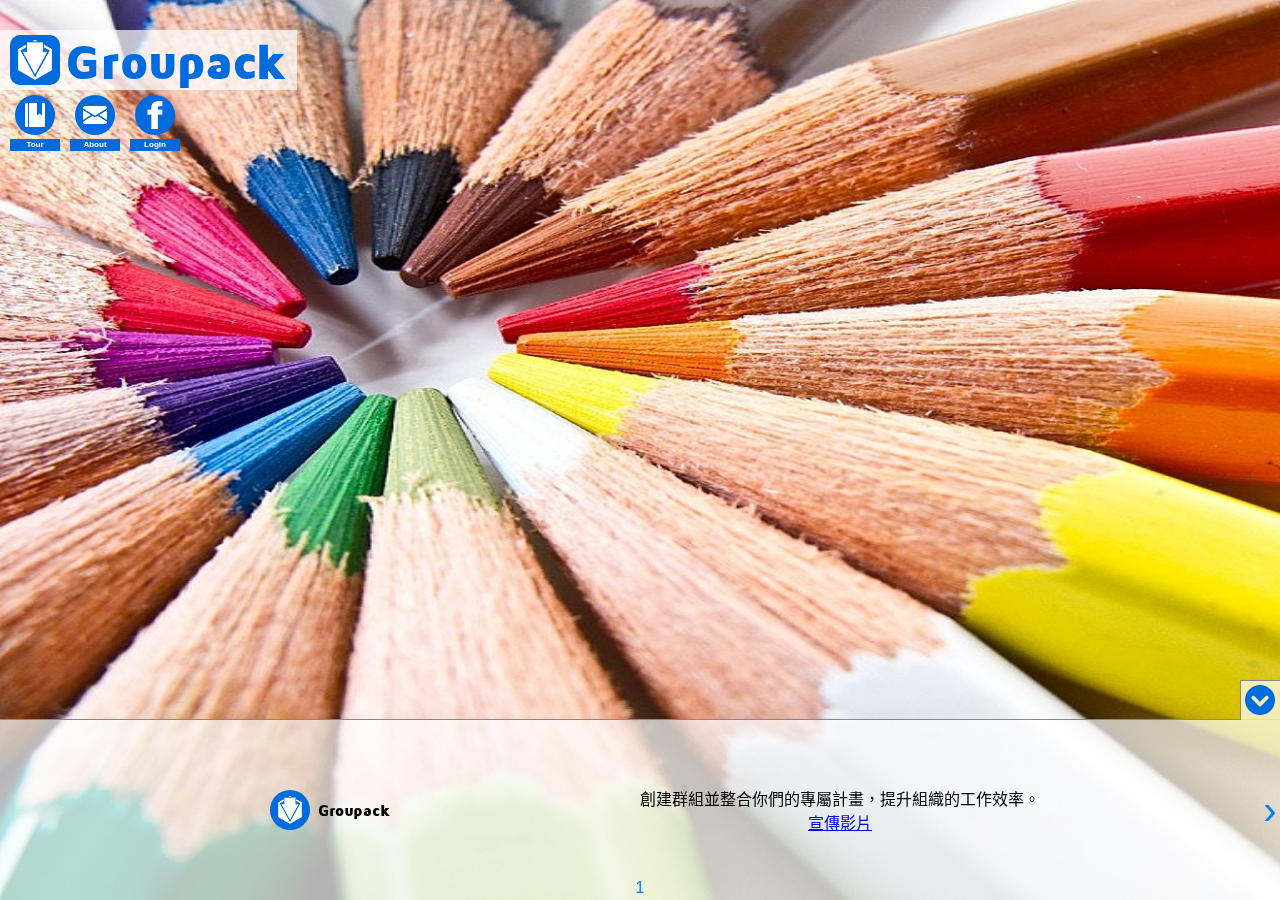
<file: index.html>
<!DOCTYPE html>
<html lang="zh-TW">
<head>
	<meta charset="utf-8">
	<meta name="viewport" content="width=device-width, initial-scale=1.0, user-scalable=no, minimum-scale=1.0, maximum-scale=1.0"/>
	<link rel="stylesheet" href="./css/index.css">
	<link rel="stylesheet" href="./css/wrapper.css">
	<link rel="stylesheet" href="./css/nav.css">
	<link rel="stylesheet" href="./css/tag.css">
	<link rel="stylesheet" href="./css/FixedHeader.css">
	<link rel="stylesheet" href="./css/SharingWithGroup.css">
	<link rel="stylesheet" href="./css/Group_Board.css">
	<link rel="stylesheet" href="./css/Setfont.css">
	<link rel="shortcut icon" type="image/x-icon" href="Image/groupack_logo.ico">
	<link rel="Bookmark" type="image/x-icon" href="Image/groupack_logo.ico">
	<title>Groupack</title>
	<script>
		(function(){  // 檢查使用者是否登入
			var a = localStorage.FB_id || null;
			if( a === null ){  // 未登入：跳回首頁
				window.location.replace( './home.html' );
			}else{  // 已登入：載入頁面
				console.log( '已登入：'+a );
			}
		})();
	</script>
</head>
</style>
<body>
<article id="preloader" class="dom_hidden">
	<h3><img src="./Image/preloader.gif"><span></span></h3>
</article>
<div id="Timeline_NotificationArea" class="isotope">
	<div class="Timeline_NotificationArea_origin isotope">
		<div class="Timeline_NotificationArea_origin_content">
			<span role="timeline_g" t_gid="undefined">KDD Lab</span>
			<span role="timeline_w" t_wid="w1373988556668">#1</span>
		</div>
	</div>
	<div class="Timeline_Notification isotope">
		<div class="Timeline_Notification_icon">
			<img src="./Image/folder_y.png" width="30px">
		</div>
		<div class="Timeline_Notification_event">
			<span role="100000689016726">王梓憲</span>
			<span>刪除</span>
			<p>123</p>
		</div>
	</div>
</div>
<div id="Group_Board" class="isotope">
	<div class="Group_Board_header">
		<a class="co_a">&nbsp;</a>
		<div class="Group_Board_inf">
			<div class="Group_Board_inf_text"></div>
		</div>
		<div id="leave-group"></div>
		<div class="Group_Board_arrow">&nbsp;</div>
	</div>
	<div class="Group_Board_wrapper">
		<div class="Group_Board_container dom_hidden">
			<div id="Group_Board_area" class="dom_hidden"></div>
		</div>
	</div>
</div>
<div id="select_group_notify">
	<div class="select_group_notify_wrapper">
		<div class="select_group_notify_wrapper_icon">&nbsp;</div>
		<div class="select_group_notify_wrapper_area">
			<div class="select_group_notify_wrapper_show">test group</div>
			<div class="select_group_notify_wrapper_text">已被選擇。</div>
		</div>
	</div>
</div>
<div id="card_wrapper_background" class="dom_hidden"></div>
<div id="card_wrapper" class="dom_hidden">
	<div class="folders_manager_area">
		<div class="folders_manager_addcard">
			<a class="co_a addcard" href="#inline_folders_manager_addcard" onclick="show_addcard()">&nbsp;</a>
			<div class="folders_manager_addcard_icon"></div>
			<div class="folders_manager_addcard_text">新增 Card</div>
		</div>
		<div class="folders_manager_modifyfolder">
			<a class="co_a modifyfolder" href="#inline_folders_manager_modifyfolder" onclick="show_modifyfolder()">&nbsp;</a>
			<div class="folders_manager_modifyfolder_icon"></div>
			<div class="folders_manager_modifyfolder_text">修改 Folder</div>
		</div>
	</div>
	<div class="cards_area dom_hidden">
		<div class="cards_area_header dom_hidden">
			<div class="cards_area_header_left">
				<a class="show_cards_area">&nbsp;</a>
				<div>
					<div class="cards_area_header_icon"></div>
					<div class="cards_area_header_text">F1</div>
				</div>
			</div>
			<div class="cards_area_header_right">
				<div class="cards_area_header_leave" style="margin-right: 10px;">
					<a id="cards_area_leave" class="co_a">&nbsp;</a>
					<div class="cards_area_leave_icon">離開</div>
				</div>
				<div class="cards_area_header_manager">
					<a id="cards_area_manager" class="co_a folders_manager_area_on">&nbsp;</a>
					<div class="cards_area_manager_icon">動作</div>
				</div>
			</div>
		</div>
		<div class="w-tag-search">
			<input type="input" placeholder="標籤搜尋..." id="tag-search" value="">
		</div>
		<div id="inline_workspace_cards" class="workspace_cards">
			<div class="workspace_cards_folder_comment_inf">
				<span></span>
			</div>
		</div>
	</div>
</div>
<!--    leftmost: 返回首頁 ,  rightmost: 功能選單    -->
<div id="fiexd-header">
	<div class="search-again">
		<div class="box">
			<input id="search-box" type="input" placeholder="按下 Enter 即可進行搜尋">
		</div>
		<div class="leave chinese">取消</div>
	</div>
	<div id="headNav">	
		<table>
			<tbody>
				<tr>
					<td align="left" class="left">
						<div class="left_area">
							<a class="co_a" href="javascript: void(0);" title="Home" onclick="javascript:back_homepage();return false;"></a>
							<div class="left_home">
								<div class="_home">&nbsp;</div>
								<div class="_home_arrow">‹</div>
							</div>
							<div class="_home_text">Groupack</div>				
						</div>
					</td>
					<td align="center" class="center"></td>
					<td align="right" class="right">
						<div class="right_slider">
							<div id="logout"></div>
							<div id="search-again-btn"></div>
						</div>
					</td>
				</tr>
			</tbody>
		</table>
	</div>
</div>
<!--	left：群組 , middle：登入狀態 , right：搜尋框    -->
<div id="nav" style="display: block;">
	<ul class="navigation">
		<li _nav="Group">
			<div class="nav_main">
				<a href="javascript: void(0);" title="顯示 群組"><div class="co_a nav_main_group"></div></a>
				<div id="group_notificationCountArea">
					<span>0</span>
				</div>
			</div>
		</li>
		<li _nav="Folder">
			<div class="nav_main">
				<a href="javascript: void(0);" title="進入 工作空間"><div id="gotofolders" class="co_a icon-Folder"></div></a>
			</div>
		</li>
		<li _nav="TopicMap">
			<div class="nav_main">
				<a href="javascript: void(0);" title="進入 主題地圖"><div class="co_a icon-TopicMap"></div></a>
			</div>
		</li>
		<li _nav="SearchProcess">
			<div class="nav_main">
				<a href="javascript: void(0);" title="進入 搜尋歷程"><div class="co_a icon-SearchProcess"></div></a>
			</div>
		</li>
	</ul>
</div> 
<div id="nav_bg" >  </div>
<div id="wrapper">
	<div class="container">
		<div id="showtopic">
			<div class="showtopic_span">Topic : <div></div></div>
		</div>
		<!-- AnonymousRecommand 介面  edit by chenchen-->
		<div id=recommand_area class=dom_hidden> 
			<div id=recommand_header>
				<div id=recommand_title>
					來自群組&nbsp;'Team Groupack'&nbsp;的推薦
				</div>
				<div id=recommand_user_icon title='希望加入此群組'>
				</div>
			</div>
			<div id=recommand_user_area class=dom_hidden>
				<div>
					<img title="張家誠" src="https://graph.facebook.com/1346767460/picture" width="35px">
					<div>&nbsp;張家誠&nbsp;擅長收集&nbsp;&nbsp;<b>'千頌伊'</b>&nbsp;&nbsp;的資訊</div>
					<div id='button_wrapper'> <button>邀請組成合作團隊</button> </div>
				</div>
				<div>
					<img title="陳尚佑" src="https://graph.facebook.com/100000211046486/picture" width="35px">
					<div>&nbsp;陳尚佑&nbsp;擅長收集&nbsp;&nbsp;<b>'都敏君教授'</b>&nbsp;&nbsp;的資訊</div>
					<div id='button_wrapper'> <button>邀請組成合作團隊</button> </div>
				</div>
				<div>
					<img title="王梓憲" src="https://graph.facebook.com/100000689016726/picture" width="35px">
					<div>&nbsp;王梓憲&nbsp;擅長收集&nbsp;&nbsp;<b>'韓國辣雞翅'</b>&nbsp;&nbsp;的資訊</div>
					<div id='button_wrapper'> <button>邀請組成合作團隊</button> </div>
				</div>
				<div>
					<img title="林弘緯" src="https://graph.facebook.com/100000627004345/picture" width="35px">
					<div>&nbsp;林弘緯&nbsp;擅長收集&nbsp;&nbsp;<b>'韓劇'</b>&nbsp;&nbsp;的資訊</div>
					<div id='button_wrapper'> <button>邀請組成合作團隊</button> </div>
				</div>
				<div>
					<img title="Zih Syuan Wang" src="https://graph.facebook.com/100000272725914/picture" width="35px">
					<div>&nbsp;Zih Syuan Wang&nbsp;擅長收集&nbsp;&nbsp;<b>'繼承者們'</b>&nbsp;&nbsp;的資訊</div>
					<div id='button_wrapper'> <button>邀請組成合作團隊</button> </div>
				</div>
				<div>
					<img title="Groupack user" src="https://graph.facebook.com/100000515007345/picture" width="35px">
					<div>&nbsp;Groupack user&nbsp;擅長收集&nbsp;&nbsp;<b>'外星人'</b>&nbsp;&nbsp;的資訊</div>
					<div id='button_wrapper'> <button>邀請組成合作團隊</button> </div>
				</div>
			</div>
			<button id=swipe_left class=recommand_slider>
				<
			</button>
			<button id=swipe_right class=recommand_slider>
				>
			</button>	
			<div id=Rslider class=swipe>
				<div id=Rslider_wrap class=swipe-wrap> 
					<div>
						<div id=recommand_result_title > 都敏君原來是火星人 =口='' </div>
						<div id=recommand_result_content > ...根據目擊證人指出曾經看過都教授飛向火星，造成都教授身分之迷再度引起關注...根據報導，NASA終於證實火星上面就是都敏君教授的第二個家，...不過督教授矢口否認，堅持水星才是他唯一的家... </div>
						<div id=recommand_result_url > www.deviantart.com/ </div>
					</div>
					<div>
						<div id=recommand_result_title> 千頌伊其實很討厭台灣啤酒!? </div>
						<div id=recommand_result_content>〔社會中心／台中報導〕 韓劇《來自星星的你》超夯，女主角千頌伊最愛的炸雞與啤酒也跟著受到歡迎，台中逢甲商圈中的一間韓式炸雞店因此客人暴增，卻也 ... </div>
						<div id=recommand_result_url> en.wikipedia.org/wiki/DA </div>
					</div>
					<div>
						<div id=recommand_result_title> 張律師在遇見都教授後，身價突然暴漲 </div>
						<div id=recommand_result_content> ...據謠傳張律師自從四十年前受到督教授的幫助後，就更懂得理財的概念，大舉收購首爾土地，目前身價上看是十二億，據說台北帝寶也有張律師的股份...... </div>
						<div id=recommand_result_url> www.da.org.za/ </div>
					</div>
				</div>
			</div>
		</div>
		<!-- AnonymousRecommand 介面  edit by chenchen-->
		<div id="portfolio_wrapper1" class="isotope" style="position: relative;">
			<div id="loading">
				<img src="./Image/loading.gif">網頁載入中，請稍候‧‧‧
			</div>
		</div>
		<div id="portfolio_wrapper2" class="isotope" style="position: relative;display: none;">
			<div id="loading">
				<img src="./Image/loading.gif">網頁載入中，請稍候‧‧‧
			</div>
		</div>
		<div class="page_btn_area1">
			<div class="show_page_btn"><input id="1" class="page_btn page_btn_now page_btn_1" name="search" type="button" value="1"/></div>
			<div class="show_page_btn"><input id="2" class="page_btn" name="search" type="button" value="2"/></div>
			<div class="show_page_btn"><input id="3" class="page_btn" name="search" type="button" value="3"/></div>
			<div class="show_page_btn"><input id="4" class="page_btn" name="search" type="button" value="4"/></div>
			<div class="show_page_btn"><input id="5" class="page_btn" name="search" type="button" value="5"/></div>
			<div class="show_page_btn"><input id="6" class="page_btn page_btn_next" name="search" type="button" value="››"/></div>
		</div>
		<div class="page_btn_area2 dom_hidden">
			<div class="show_page_btn"><input id="1" class="page_btn page_btn_pre" name="search" type="button" value="‹‹"/></div>
			<div class="show_page_btn"><input id="6" class="page_btn page_btn_6" name="search" type="button" value="6"/></div>
			<div class="show_page_btn"><input id="7" class="page_btn" name="search" type="button" value="7"/></div>
			<div class="show_page_btn"><input id="8" class="page_btn" name="search" type="button" value="8"/></div>
			<div class="show_page_btn"><input id="9" class="page_btn" name="search" type="button" value="9"/></div>
			<div class="show_page_btn"><input id="10" class="page_btn" name="search" type="button" value="10"/></div>
		</div>
	</div>
</div>
<div id="timeline_wrapper" class="dom_hidden" card_remove="" folder_remove="" workspace_remove="">
	<div class="timeline_select_container">
		<div class="timeline_select_column">
			<div class="timeline_select_column_inf">群組</div>
			<select id="timeline_select_column_g">
				<option T_gID="all">全部</option>
			</select>
		</div>
		<div class="timeline_select_column">
			<div class="timeline_select_column_inf">工作空間</div>
			<select id="timeline_select_column_w">
				<option T_wID="all">全部</option>
			</select>
		</div>
		<div class="timeline_select_column">
			<div class="timeline_select_column_inf">資料夾</div>
			<select id="timeline_select_column_f">
				<option T_fID="all">全部</option>
			</select>
		</div>
		<div class="timeline_select_column">
			<div class="timeline_select_column_inf">使用者</div>
			<select id="timeline_select_column_user">
				<option role="all">全部</option>
			</select>
		</div>
	</div>
	<div class="container">
		<div class="timeline_column">
		</div>
	</div>
</div>
<!--    Group 介面    -->
<article id="group-box" style="display: none;">
	<section>
		<header>
			<div class="title chinese">選擇群組</div>
			<div id="group-box_add" class="chinese" onclick="showAddGroup(); return false;">新增</div>
			<div id="group-box_leave" class="chinese">離開</div>
		</header>
		<article>
			<div class="wrapper">
				<section id="group-user">
					<header>您所在的群組</header>
					<div class="group-item">
						<div class="name">group1</div>
						<div class="edit">&nbsp;</div>
					</div>
					<div class="group-item">
						<div class="name">group2</div>
						<div class="edit">&nbsp;</div>
					</div>
				</section>
				<section id="group-all">
					<header>公開的群組</header>
					<input type="input" placeholder="群組搜尋..." id="group-search" value="">
				</section>
			</div>
		</article>
	</section>
</article>
<!--   新增群組 介面    -->
<div id="addgroup_background" style="display: none;"></div>
<div id="addgroup" style="display: none;">
	<section>
		<header>
			<div class="title chinese">新增群組</div>
			<div id="addgroup-submit" class="chinese">提交</div>
			<div id="addgroup-back" class="chinese dom_hidden">返回</div>
			<div id="addgroup-leave" class="chinese">離開</div>
		</header>
		<article level="1">
			<section class="addgroup-name">
				<div class="text chinese">名稱</div>
				<input id="group-name" type="input">
			</section>
			<section class="addgroup-status">
				<div class="text chinese">狀態</div>
				<div class="addgroup-btn" style="top: 14px;">
					<a class="co_a" id="addgroup_btn">&nbsp;</a>
					<div class="status-left chinese activated">公開</div>
					<div class="status-right chinese">隱藏</div>
				</div>
			</section>
			<section class="addgroup-action">
				<div class="text chinese">成員</div>
				<div class="addgroup-add">
					<a class="co_a addmember_add">&nbsp;</a>
					<div class="icon">&nbsp;</div>
					<div class="text">加入</div>
				</div>
			</section>
			<section class="addgroup-member">
				<div id="addgroup-member-area" class="delete-able">
					<!--   選擇的成員顯示於此   -->
				</div>
			</section>
		</article>
		<article level="2" class="dom_hidden">
			<form method="post" action="">
				<fieldset>
					<input type="input" placeholder="搜尋..." id="live-search-filter1" value="">
				</fieldset>
				<!--   選擇的成員顯示於此   -->
				<div class="checkgroup_members_container_item">
					<div class="checkgroup_members_container_itemText" role="1496775442">Alice Shih</div>
				</div>
			</form>
		</article>
	</section>
</div>
<!--   編輯群組 介面    -->
<div id="checkgroup_background" style="display: none;"></div>
<div id="checkgroup" style="display: none;">
	<section>
		<header>
			<div class="title chinese">編輯群組</div>
			<div id="checkgroup-submit" class="chinese">提交</div>
			<div id="checkgroup-back" class="chinese dom_hidden">返回</div>
			<div id="checkgroup-back-keeper" class="chinese dom_hidden">返回</div>
			<div id="checkgroup-leave" class="chinese">離開</div>
		</header>
		<article level="1">
			<section class="checkgroup-status">
				<div class="text chinese">狀態</div>
				<div class="checkgroup-btn" style="top: 14px;">
					<a class="co_a" id="checkgroup_btn">&nbsp;</a>
					<div class="status-left chinese activated">公開</div>
					<div class="status-right chinese">隱藏</div>
				</div>
			</section>
			<section class="checkgroup-status" style="padding-top: 0;">
				<input type="input" placeholder="修改群組名稱" id="revise-g-name" value="">
			</section>	
			<section class="checkgroup-action">
				<div class="text chinese">管理者</div>
				<div class="checkgroup-add">
					<a class="co_a addkeeper_add">&nbsp;</a>
					<div class="icon">&nbsp;</div>
					<div class="text">加入</div>
				</div>
			</section>
			<section class="checkgroup-member">
				<div id="checkgroup-keeper-area" class="delete-able">
					<!--   選擇的成員顯示於此   -->
					<a class="co_a" id="100000689016726" role="100000689016726" href="javascript:;" title="王梓憲"><img class="temp_" src="https://graph.facebook.com/100000689016726/picture" width="40px"></a>
				</div>
			</section>
			<section class="checkgroup-action">
				<div class="text chinese">成員</div>
				<div class="checkgroup-add">
					<a class="co_a addmember_add">&nbsp;</a>
					<div class="icon">&nbsp;</div>
					<div class="text">加入</div>
				</div>
			</section>
			<section class="checkgroup-member">
				<div id="checkgroup-member-area" class="delete-able">
					<!--   選擇的成員顯示於此   -->
					<a class="co_a" id="100000689016726" role="100000689016726" href="javascript:;" title="王梓憲"><img class="temp_" src="https://graph.facebook.com/100000689016726/picture" width="40px"></a>
				</div>
			</section>
			<div>
				<div id="checkgroup-depart">離開群組</div>
				<div id="checkgroup-delete">刪除群組</div>
			</div>
		</article>
		<article level="2" class="dom_hidden">
			<form method="post" action="">
				<fieldset>
					<input type="text" placeholder="搜尋..." id="live-search-filter2" value="">
				</fieldset>
				<!--   選擇的成員顯示於此   -->
				<div class="checkgroup_members_container_item">
					<div class="checkgroup_members_container_itemText" role="1496775442">Alice Shih</div>
				</div>
			</form>
		</article>
		<article level="3" class="dom_hidden">
			<!--   選擇的成員顯示於此   -->
			<div class="checkgroup_members_container_item">
				<div class="checkgroup_members_container_itemText" role="1496775442">Alice Shih</div>
			</div>
		</article>
	</section>
</div>
<!--   群組共享 介面    -->
<div id="sharing_with_group_background" class="dom_hidden"></div>
<div id="sharing_with_group" class="dom_hidden">
	<div class="sharing_with_group_wrapper">
		<div class="sharing_with_group_header">
			<div class="title chinese">選擇資料夾</div>
			<div class="submit chinese">提交</div>
			<div class="leave chinese">離開</div>
		</div>
		<div class="sharing-tagSection">
			<div class="box">
				<input id="usertags" type="text" placeholder="加上標籤，並以「,」分隔">
			</div>
		</div>
	</div>
</div>
<!--    WorkSpace 介面    -->
<div id="myWorkspace" class="workspace dom_hidden">
	<div class="workspace_container">
		<div class="workspace_columns isotope">
			<div class="workspace_title_inf">
				<div class="workspace_title_inf_icon">&nbsp;</div>
				<span>test</span>
			</div>
			<div class="workspace_comment_inf">→&nbsp;
				<span>
				</span>
			</div>
			<div class="workspace_title_icon w_search" title="搜尋 Folder" style="display: none;"></div>
			<div class="workspace_title_icon w_engine" title="管理 Workspace">
				<div class="workspace_manager_area">
					<div class="workspace_manager_addfolder">
						<a class="co_a addfolder" href="#inline_workspace_manager_addfolder">&nbsp;</a>
						<div class="workspace_manager_addfolder_icon"></div>
						<div class="workspace_manager_addfolder_text">新增 Folder</div>
					</div>
					<div class="workspace_manager_modifyworkspace">
						<a class="co_a modifyworkspace" href="#inline_workspace_manager_modifyworkspace">&nbsp;</a>
						<div class="workspace_manager_modifyworkspace_icon"></div>
						<div class="workspace_manager_modifyworkspace_text">修改 Workspace</div>
					</div>
				</div>
			</div>
			<div id="delete_workspace" class="workspace_title_icon w_goaway" title="離開 WorkSpace"></div>
			<div class="workspace_user">
				<div class="workspace_user_name" role=""></div>
				<span> 創建於 </span>
				<span role="time"></span>
			</div>
		</div>
	</div>
</div>
<div style="display: none;">    <!-- 新增 Folder -->
	<div id="inline_workspace_manager_addfolder">
		<div class="inline_folder_header">
			<div class="inline_folder_header_icon"></div>
			<div class="inline_folder_header_name">新增 Folder</div>
		</div>
		<div class="inline_folder_wrapper">
			<div class="inline_folder_wrapper_name">
				<div class="inline_folder_wrapper_text">名稱：</div>
				<div class="inline_folder_wrapper_input">
					<input id="inline_folder_wrapper_name" type="text">
				</div>
			</div>
			<div class="inline_folder_wrapper_comment">
				<div class="inline_folder_wrapper_text">描述：</div>
				<div class="inline_folder_wrapper_input">
					<input id="inline_folder_wrapper_comment" type="text" placeholder="可留空">
				</div>
			</div>
			<div class="inline_folder_wrapper_submit">
				<input type="button" value="確定">
			</div>
		</div>
	</div>
</div>
<div style="display: none;">    <!-- 新增 Card -->
	<div id="inline_folders_manager_addcard">
		<div class="inline_card_header">
			<div class="inline_card_header_icon"></div>
			<div class="inline_card_header_name">新增 Card</div>
		</div>
		<div class="inline_card_wrapper">
			<div class="inline_card_wrapper_name">
				<div class="inline_card_wrapper_text">名稱：</div>
				<div class="inline_card_wrapper_input">
					<input id="inline_card_wrapper_name" type="text">
				</div>
			</div>
			<div class="inline_card_wrapper_comment">
				<div class="inline_card_wrapper_text">描述：</div>
				<div class="inline_card_wrapper_input">
					<input id="inline_card_wrapper_comment" type="text" placeholder="可留空">
				</div>
			</div>
			<div class="inline_card_wrapper_url">
				<div class="inline_card_wrapper_text">網址：</div>
				<div class="inline_card_wrapper_input">
					<input id="inline_card_wrapper_url" type="text">
				</div>
			</div>
			<div class="inline_card_wrapper_submit">
				<input type="button" value="確定">
			</div>
		</div>
	</div>
</div>
<div style="display: none;">    <!-- 修改 Folder -->
	<div id="inline_folders_manager_modifyfolder">
		<div class="inline_modifyfolder_header">
			<div class="inline_modifyfolder_header_icon"></div>
			<div class="inline_modifyfolder_header_name">修改 Folder</div>
		</div>
		<div class="inline_modifyfolder_wrapper">
			<div class="inline_modifyfolder_wrapper_name">
				<div class="inline_modifyfolder_wrapper_text">名稱：</div>
				<div class="inline_modifyfolder_wrapper_input">
					<input id="inline_modifyfolder_wrapper_name" type="text">
				</div>
			</div>
			<div class="inline_modifyfolder_wrapper_comment">
				<div class="inline_modifyfolder_wrapper_text">描述：</div>
				<div class="inline_modifyfolder_wrapper_input">
					<input id="inline_modifyfolder_wrapper_comment" type="text" placeholder="可留空">
				</div>
			</div>
			<div class="inline_modifyfolder_wrapper_submit">
				<input type="button" value="完成">
			</div>
			<div class="inline_modifyfolder_wrapper_delect">
				<input type="button" value="刪除 Folder">
			</div>
		</div>
	</div>
</div>
<div style="display: none;">    <!-- 修改 card-->
	<div id="inline_workspace_cards_position_modifycard">
		<div class="inline_modifycard_header">
			<div class="inline_modifycard_header_icon"></div>
			<div class="inline_modifycard_header_name">修改 Card</div>
		</div>
		<div class="inline_modifycard_wrapper">
			<div class="inline_modifycard_wrapper_name">
				<div class="inline_modifycard_wrapper_text">名稱：</div>
				<div class="inline_modifycard_wrapper_input">
					<input id="inline_modifycard_wrapper_name" type="text">
				</div>
			</div>
			<div class="inline_modifycard_wrapper_comment">
				<div class="inline_modifycard_wrapper_text">內容：</div>
				<div class="inline_modifycard_wrapper_input">
					<input id="inline_modifycard_wrapper_comment" type="text">
				</div>
			</div>
			<div class="inline_modifycard_wrapper_url">
				<div class="inline_modifycard_wrapper_text">URL：</div>
				<div class="inline_modifycard_wrapper_input">
					<input id="inline_modifycard_wrapper_url" type="text">
				</div>
			</div>
			<div class="inline_modifycard_wrapper_submit">
				<input type="button" value="完成">
			</div>
			<div class="inline_modifycard_wrapper_delect">
				<input type="button" value="刪除 Card">
			</div>
		</div>
	</div>
</div>
<!--    Footer 介面    -->
<div id="under-footer" class="dom_hidden">
	<div id="footer" style="padding-top: 10px;">
		<h4>Groupack</h4>
		<font size="0.5em">Powered By Groupack Team © Copyright 2013</font>
	</div>
	<div id="scroll-top-top" class="dom_hidden"><a class="co_a" title="scroll top"></a></div>
</div>
<!--    Folders 介面    -->
<article id="folder-box" style="display: none;">
	<section>
		<header>
			<div class="title chinese">工作空間</div>
			<div id="folder-box_add" class="chinese"><a class="co_a addfolder" href="#inline_workspace_manager_addfolder" style="position: absolute;top: 0;left: 0;width: 100%;height: 100%;">&nbsp;</a>新增</div>
			<div id="folder-box_leave" class="chinese">離開</div>
		</header>
		<article>
			<div class="wrapper">
				<div class="workspace_columns isotope">	
					<div class="workspace_four_column" id="f1389682135627" sid="20140405_122143">
						<div class="workspace_folders_title">&nbsp;</div>
						<div class="workspace_folders_title_icon f_engine" title="管理 folder">動作</div>
						<div class="workspace_folders_manager_area">
							<div class="workspace_folders_manager_addcard">
								<a class="co_a addcard" href="#inline_folders_manager_addcard" onclick="show_addcard(this)">&nbsp;</a>
								<div class="workspace_folders_manager_addcard_icon"></div>
								<div class="workspace_folders_manager_addcard_text">新增 Card</div>
							</div>
							<div class="workspace_folders_manager_modifyfolder">
								<a class="co_a modifyfolder" href="#inline_folders_manager_modifyfolder" onclick="show_modifyfolder()">&nbsp;</a>
								<div class="workspace_folders_manager_modifyfolder_icon"></div>
								<div class="workspace_folders_manager_modifyfolder_text">修改 Folder</div>
							</div>
						</div>
						<div class="workspace_folders">
							<a class="co_a workspace_folder_area" href="javascript: void(0);">&nbsp;</a>
							<div class="workspace_folder_title_inf"><div class="workspace_folder_title_inf_text">f3</div></div>
							<div class="workspace_folder_comment_inf"><div class="workspace_folder_comment_inf_text">fff</div></div>
						</div>
						<div class="workspace_folders_user">
							<div class="workspace_folders_user_name" role="100000211046486">Chen ShangYo</div>
							<span> 創建於 </span>
							<span role="time">2014-01-14 14:48:55</span>
						</div>
					</div>
				</div>
			</div>
		</article>
	</section>
</article>
<!--  START: CSS    -->
	<link rel="stylesheet" href="./css/card.css">
	<link rel="stylesheet" href="./css/folder.css">
	<link rel="stylesheet" href="./css/workspace.css">
	<link rel="stylesheet" href="./css/group.css">
	<link rel="stylesheet" href="./css/timeline.css">
	<link rel="stylesheet" href="./css/new_folder.css">
	<link rel="stylesheet" href="./css/new_group.css">
	<link rel="stylesheet" href="./css/AnonymousRecommand.css">
	<link rel="stylesheet" href="./library/colorbox/source/colorbox.css">
	<link rel="stylesheet" href="./library/fancybox/source/jquery.fancybox.css">
	<link rel="stylesheet" href="./library/alertify/alertify.core.css">
	<link rel="stylesheet" href="./library/alertify/alertify.default.css">
<!--  END: CSS    -->
<!-- START: JS -->
	<script src="./library/jquery-2.1.0.min.js"></script>
	<script src="./library/fancybox/source/jquery.fancybox.pack.js"></script>
	<script src="./library/colorbox/jquery.colorbox.js"></script>
	<script src="./library/alertify/alertify.min.js"></script>
	<script src="./library/recommand_swipe.js"></script>
	<script src="./TopicMap/topic_map_func.js"></script> <!-- 順序一定要高於 group.js&index.js by chenchen -->
	<script src="./js/group.js"></script>
	<script src="./js/index.js"></script>
	<script src="./js/w-main.js"></script>
	<script src="./js/w-card.js"></script>
	<script src="./js/w-folder.js"></script>
	<script src="./js/sharing.js"></script>
	<script src="./js/AnonymousRecommand.js"></script> <!-- for AnonymousRecommand area, by chenchen -->
<div id="fb-root"></div>
<script>
  (function(d){
   var js, id = 'facebook-jssdk', ref = d.getElementsByTagName('script')[0];
   if (d.getElementById(id)) {return;}
   js = d.createElement('script'); js.id = id; js.async = true;
   js.src = "//connect.facebook.net/en_US/all.js";
   ref.parentNode.insertBefore(js, ref);
  }(document));
</script>
<!-- END -->
</body>
</html>
</file>
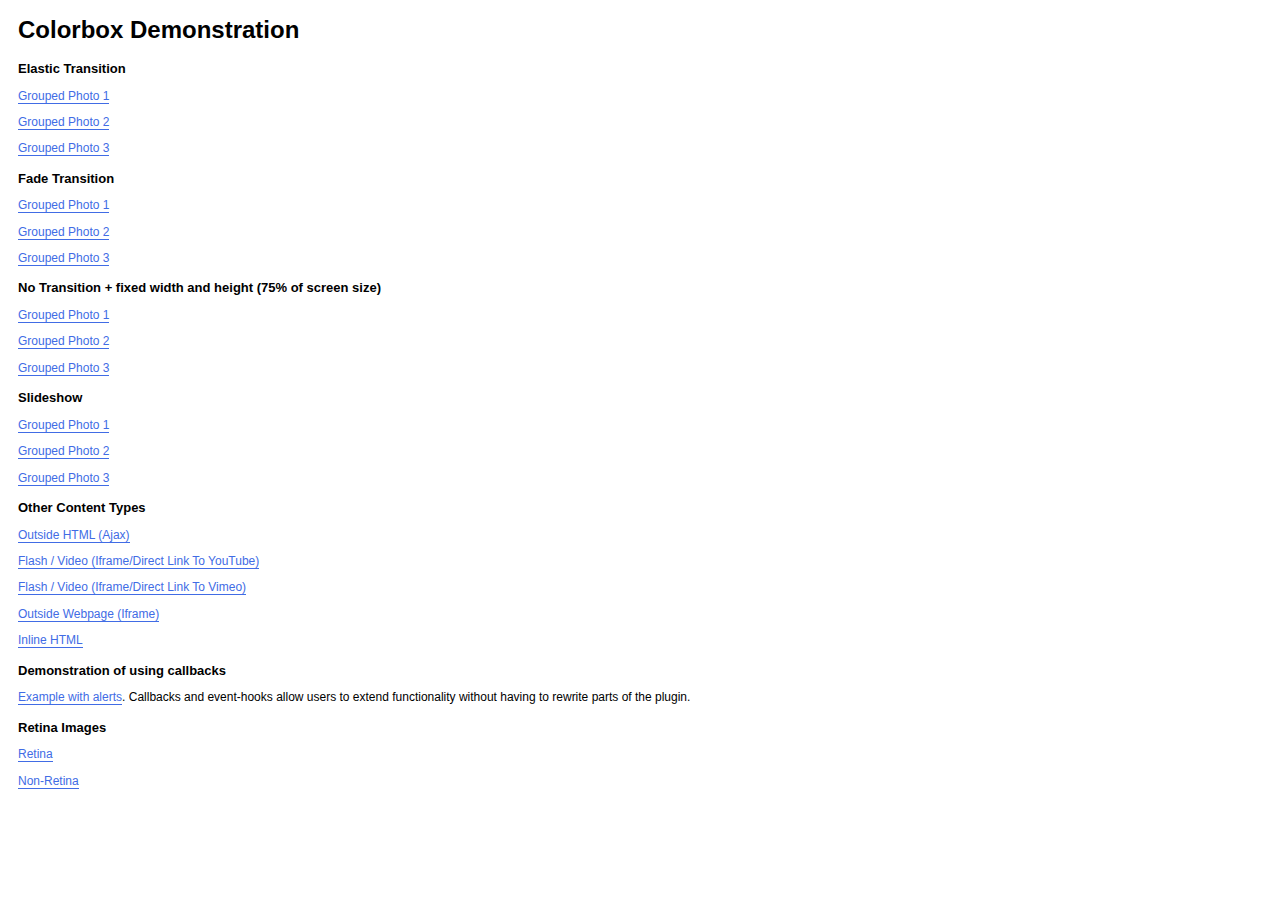
<file: colorbox/source/index.html>
<!DOCTYPE html>
<html>
	<head>
		<meta charset='utf-8'/>
		<title>Colorbox Examples</title>
		<style>
			body{font:12px/1.2 Verdana, sans-serif; padding:0 10px;}
			a:link, a:visited{text-decoration:none; color:#416CE5; border-bottom:1px solid #416CE5;}
			h2{font-size:13px; margin:15px 0 0 0;}
		</style>
		<link rel="stylesheet" href="colorbox.css" />
		<script src="https://ajax.googleapis.com/ajax/libs/jquery/1.9.1/jquery.min.js"></script>
		<script src="../jquery.colorbox.js"></script>
		<script>
			$(document).ready(function(){
				//Examples of how to assign the Colorbox event to elements
				$(".group1").colorbox({rel:'group1'});
				$(".group2").colorbox({rel:'group2', transition:"fade"});
				$(".group3").colorbox({rel:'group3', transition:"none", width:"75%", height:"75%"});
				$(".group4").colorbox({rel:'group4', slideshow:true});
				$(".ajax").colorbox();
				$(".youtube").colorbox({iframe:true, innerWidth:640, innerHeight:390});
				$(".vimeo").colorbox({iframe:true, innerWidth:500, innerHeight:409});
				$(".iframe").colorbox({iframe:true, width:"80%", height:"80%"});
				$(".inline").colorbox({inline:true, width:"50%"});
				$(".callbacks").colorbox({
					onOpen:function(){ alert('onOpen: colorbox is about to open'); },
					onLoad:function(){ alert('onLoad: colorbox has started to load the targeted content'); },
					onComplete:function(){ alert('onComplete: colorbox has displayed the loaded content'); },
					onCleanup:function(){ alert('onCleanup: colorbox has begun the close process'); },
					onClosed:function(){ alert('onClosed: colorbox has completely closed'); }
				});

				$('.non-retina').colorbox({rel:'group5', transition:'none'})
				$('.retina').colorbox({rel:'group5', transition:'none', retinaImage:true, retinaUrl:true});
				
				//Example of preserving a JavaScript event for inline calls.
				$("#click").click(function(){ 
					$('#click').css({"background-color":"#f00", "color":"#fff", "cursor":"inherit"}).text("Open this window again and this message will still be here.");
					return false;
				});
			});
		</script>
	</head>
	<body>
		<h1>Colorbox Demonstration</h1>
		<h2>Elastic Transition</h2>
		<p><a class="group1" href="../content/ohoopee1.jpg" title="Me and my grandfather on the Ohoopee.">Grouped Photo 1</a></p>
		<p><a class="group1" href="../content/ohoopee2.jpg" title="On the Ohoopee as a child">Grouped Photo 2</a></p>
		<p><a class="group1" href="../content/ohoopee3.jpg" title="On the Ohoopee as an adult">Grouped Photo 3</a></p>
		
		<h2>Fade Transition</h2>
		<p><a class="group2" href="../content/ohoopee1.jpg" title="Me and my grandfather on the Ohoopee">Grouped Photo 1</a></p>
		<p><a class="group2" href="../content/ohoopee2.jpg" title="On the Ohoopee as a child">Grouped Photo 2</a></p>
		<p><a class="group2" href="../content/ohoopee3.jpg" title="On the Ohoopee as an adult">Grouped Photo 3</a></p>
		
		<h2>No Transition + fixed width and height (75% of screen size)</h2>
		<p><a class="group3" href="../content/ohoopee1.jpg" title="Me and my grandfather on the Ohoopee.">Grouped Photo 1</a></p>
		<p><a class="group3" href="../content/ohoopee2.jpg" title="On the Ohoopee as a child">Grouped Photo 2</a></p>
		<p><a class="group3" href="../content/ohoopee3.jpg" title="On the Ohoopee as an adult">Grouped Photo 3</a></p>
		
		<h2>Slideshow</h2>
		<p><a class="group4"  href="../content/ohoopee1.jpg" title="Me and my grandfather on the Ohoopee.">Grouped Photo 1</a></p>
		<p><a class="group4"  href="../content/ohoopee2.jpg" title="On the Ohoopee as a child">Grouped Photo 2</a></p>
		<p><a class="group4"  href="../content/ohoopee3.jpg" title="On the Ohoopee as an adult">Grouped Photo 3</a></p>
		
		<h2>Other Content Types</h2>
		<p><a class='ajax' href="../content/ajax.html" title="Homer Defined">Outside HTML (Ajax)</a></p>
		<p><a class='youtube' href="http://www.youtube.com/embed/VOJyrQa_WR4?rel=0&amp;wmode=transparent">Flash / Video (Iframe/Direct Link To YouTube)</a></p>
		<p><a class='vimeo' href="http://player.vimeo.com/video/2285902" title="R&ouml;yksopp: Remind Me">Flash / Video (Iframe/Direct Link To Vimeo)</a></p>
		<p><a class='iframe' href="http://wikipedia.com">Outside Webpage (Iframe)</a></p>
		<p><a class='inline' href="#inline_content">Inline HTML</a></p>
		
		<h2>Demonstration of using callbacks</h2>
		<p><a class='callbacks' href="../content/marylou.jpg" title="Marylou on Cumberland Island">Example with alerts</a>. Callbacks and event-hooks allow users to extend functionality without having to rewrite parts of the plugin.</p>
		

		<h2>Retina Images</h2>
		<p><a class="retina" href="../content/daisy.jpg" title="Retina">Retina</a></p>
		<p><a class="non-retina" href="../content/daisy.jpg" title="Non-Retina">Non-Retina</a></p>

		<!-- This contains the hidden content for inline calls -->
		<div style='display:none'>
			<div id='inline_content' style='padding:10px; background:#fff;'>
			<p><strong>This content comes from a hidden element on this page.</strong></p>
			<p>The inline option preserves bound JavaScript events and changes, and it puts the content back where it came from when it is closed.</p>
			<p><a id="click" href="#" style='padding:5px; background:#ccc;'>Click me, it will be preserved!</a></p>
			
			<p><strong>If you try to open a new Colorbox while it is already open, it will update itself with the new content.</strong></p>
			<p>Updating Content Example:<br />
			<a class="ajax" href="../content/ajax.html">Click here to load new content</a></p>
			</div>
		</div>
	</body>
</html>
</file>
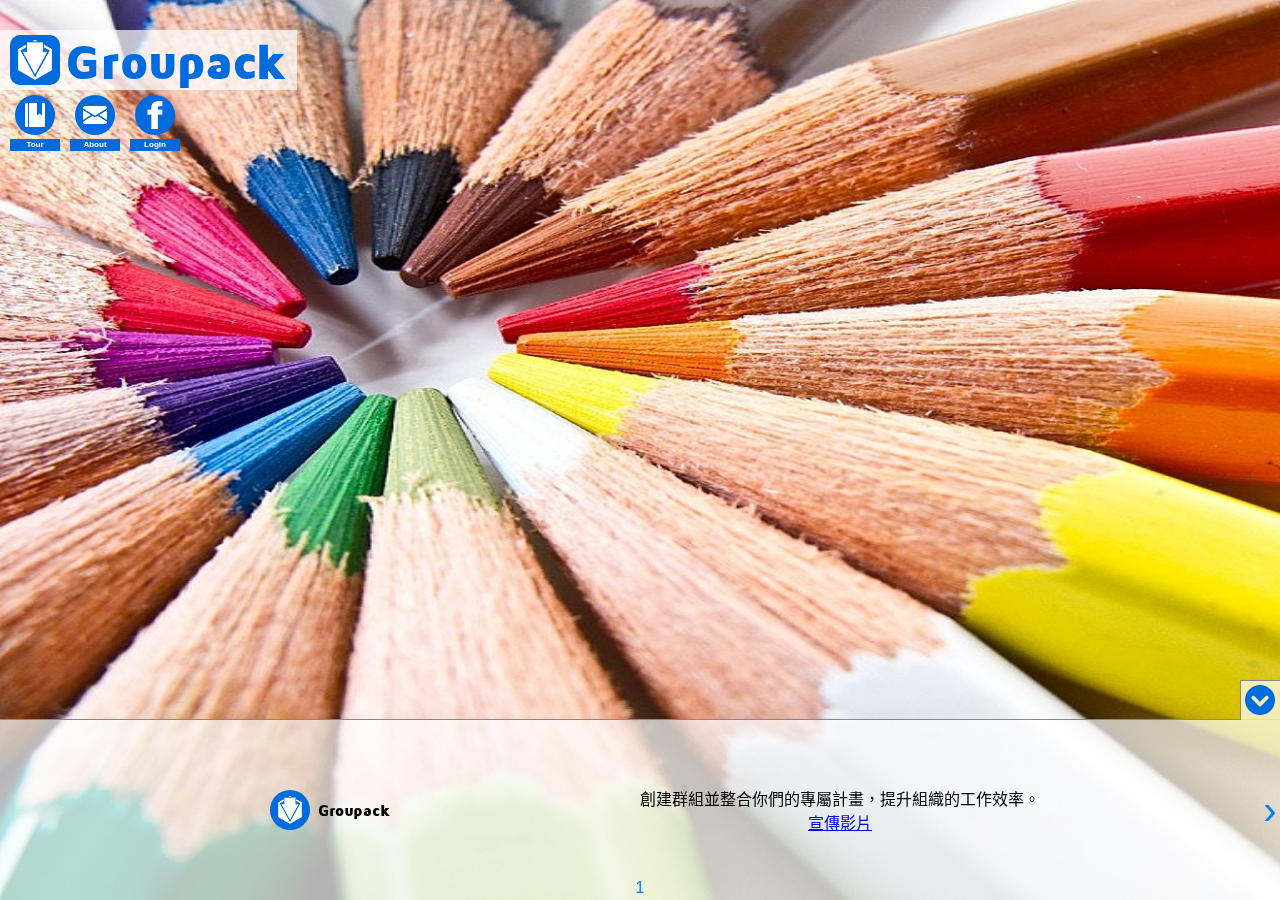
<file: home.html>
<!DOCTYPE html>
<html lang="zh-TW">
<head>
<meta http-equiv="Content-Type" content="text/html; charset=utf-8"/>
<meta name="viewport" content="width=device-width, initial-scale=1.0, user-scalable=no, minimum-scale=1.0, maximum-scale=1.0"/>
<link rel="shortcut icon" type="image/x-icon" href="./Image/groupack_logo.ico"/>
<link rel="Bookmark" type="image/x-icon"  href="./Image/groupack_logo.ico"/>  
<link rel="stylesheet" href="./css/home.css"/>
<script src="./library/jquery-2.1.0.min.js"></script>
<script src="./js/home.js"></script>
<script src="./js/home_swipe.js"></script>
<title>Groupack</title>
</head>
<body onLoad="Initial();oplogin()">
<header id="LogoWrapper" class="LogoWrapper">
	<div class="LogoContainer">
		<div><img src="./Image/groupack_logo1.png"><div>Groupack</div></div>
	</div>
</header>
<nav id="NavWrapper" class="NavWrapper">
	<div class="NavContainer">
		<div class="NavInlineContainer">
			<div class="Item">
				<a id="NavTutorial" title="Tutorial"></a>
				<img src="Image/nav_tutorial.png">
				<div>Tour</div>
			</div>
			<div class="Item">
				<a id="NavContact" title="Tutorial"></a>
				<img src="Image/nav_contact.png">
				<div>About</div>
			</div>
			<div class="Item">
				<a id="NavFacebook" title="Login" onclick="javascript:Facebook_btn();return false;"></a>
				<img src="Image/nav_fb.png">
				<div>Login</div>
			</div>
		</div>
	</div>
	<div id="NavAbout">
		<h1>Groupack Team</h1>
		<ul>
			<li>王梓憲</li>
			<li>陳尚佑</li>
			<li>張家誠</li>
			<li><a href="javascript:;">groupackteam@gmail.com</a></li>
		</ul>
	</div>
</nav>
<div id="InputWrapper" class="InputWrapper">
	<div class="InputContainer">
		<div class="InputInlineContainerUp">
			<div class="InputUp_btn">開始使用 Groupack</div>
		</div>
		<div class="InputInlineContainerDown">
			<form name="TopicForm" method="post" action="">
				<input type="text" class="InputDown_btn1" id="InputDown_btn1" value="" placeholder="Topic" autofocus="">
				<button type="submit" class="InputDown_btn2" id="InputDown_btn2" value="Search" onclick="javascript:TopicSubmit();return false;"><span></span></button>
			</form>
		</div>
	</div>
</div>
<div id="FeatureWrapper_btn" class="FeatureWrapper_btn">
	<div class="FeatureWrapper_btn_icon">&nbsp;</div>
</div>
<article id="FeatureWrapper" class="FeatureWrapper">
	<div id="FeatureContainer" class="FeatureContainer">
		<div id="slider_container">
			<section class="slider_container_area" style='display:block'>
				<div class="slider_area_title">
					<h2><img src="Image/groupack.circle.png">Groupack</h2>
				</div>
				<div class="slider_area_text">
					<p>
					創建群組並整合你們的專屬計畫，提升組織的工作效率。<br>
					<a href="http://youtu.be/EPw4osQF_Lk" target="_blank">宣傳影片</a>
					</p>
				</div>
			</section>
			<section class="slider_container_area" style='display:none'>
				<div class="slider_area_title">
					<h2><img src="Image/group.circle.png">Group 群組</h2>
				</div>
				<div class="slider_area_text">
					<p>	進入搜尋介面後，您可以自己新增一個群組來選擇成員，或者點擊他人已創立好的群組名稱來選擇群組。系統所有的功能都需要先選擇群組後才能進行，選定群組後，群組的名稱會出現在搜尋介面的左下方，點開即可看到所有成員的大頭貼。
					</p>
				</div>
			</section>
			<section class="slider_container_area" style='display:none'>
				<div class="slider_area_title">
					<h2><img src="Image/workspace.circle.png">Workspace 工作空間</h2>
				</div>
				<div class="slider_area_text">
					<p>工作空間內可以有多個資料夾，每個資料夾都能放入許多搜尋結果卡片。透過三層結構的整理，可以有效的分類搜尋時找到的各種資料。資料夾是每個工作空間的內部分類，卡片則包含一個搜尋結果的資訊。
					</p>
				</div>
			</section>
			<section class="slider_container_area" style='display:none'>
				<div class="slider_area_title">
					<h2><img src="Image/timeline.circle.png">Timeline 群組動態</h2>
				</div>
				<div class="slider_area_text">
					<p>可以查看所有跟您有關的群組成員動態，包含了Workspaces、Folders和Cards。另外，在Timeline最上面有四個選單，可以過濾您想要查看的資訊，讓您能夠迅速掌握您所關心的群組成員動態。
					</p>
				</div>
			</section>
			<section class="slider_container_area" style='display:none'>
				<div class="slider_area_title">
					<h2><img src="Image/group.circle.png"><img src="Image/timeline.circle.png">即時更新</h2>
				</div>
				<div class="slider_area_text">
					<p>Group以及Timeline皆能夠即時更新，亦能夠及時顯示通知，讓您能夠隨時掌握所有跟您有關的群組之最新動態。
					</p>
				</div>
			</section>
			<section class="slider_container_area" style='display:none'>
				<div class="slider_area_title">
					<h2><img src="Image/topicmap.circle.png">Topic Map 主題地圖</h2>
				</div>
				<div class="slider_area_text">
					<p>系統將計算群組成員們搜尋各關鍵字彼此之間的關聯性，讓使用者更加明瞭群組的搜尋方向與關聯性，而關聯性的計算方式是比對使用者所感興趣的網站內容，以0~1作為關聯性的數值，當關連性大於0.5時才會呈現給使用者，另外，亦可以點選僅看群組內哪些、位使用者的搜尋關聯性。
					</p>
				</div>
			</section>
			<section class="slider_container_area" style='display:none'>
				<div class="slider_area_title">
					<h2><img src="Image/searchprocess.circle.png">Search Process 搜尋歷程</h2>
				</div>
				<div class="slider_area_text">
					<p>
					系統將紀錄所有使用者"最近"所下的關鍵字，讓使用者方便參考下關鍵字的方向，顏色分為 深、淺兩色，淺的顏色代表群組成員"之前"所下的關鍵字，深的顏色代表群組成員"最近"所下的關鍵字。
					</p>
				</div>
			</section>
			<section class="slider_container_area" style='display:none'>
				<div class="slider_area_title">
					<h2><img src="Image/tag.circle.png">Tag 標籤</h2>
				</div>
				<div class="slider_area_text">
					<p>搜尋界面中，搜尋結果卡片右方選單可以加上專屬個人的標籤。搜尋界面功能選單中的「檢視我的標籤」，即可看到所有被標籤的卡片。一張卡片可以有多個標簽。透過卡片右方選單可以再加上其他標簽或群組共享到工作空間。
					</p>
				</div>
			</section>
			<section class="slider_container_area" style='display:none'>
				<div class="slider_area_title">
					<h2><img src="Image/task.circle.png">Task任務清單</h2>
				</div>
				<div class="slider_area_text">
					<p>可以建立任務並且指派給群組成員。當您建立了某項任務，您就是此項任務之負責人，當然您可以選擇要指派的對象，若是被指派的對象完成了此項任務，只要勾選此項任務旁的方形框即可。另外，Task最上面有一個選單，可以過濾您想要查看的任務，讓您能夠迅速掌握您所關心的任務。
					</p>
				</div>
			</section>
		</div>
		<div id="slider_th">1</div>
	</div>
	<button id="swipe_prev" title="prev" onclick="javascript:_slider.prev();return false;">‹</button>
	<button id="swipe_next" title="next" onclick="javascript:_slider.next();return false;">›</button>
	<script>
		var _slider = new Swipe( document.getElementById('FeatureContainer') );
	</script>
</article>
<article id="FB_info" style="display: none;">
	<section id="friends_title" style="display:none;">facebook friends</section>
	<section id="friends"></section>
</article>
<div id="fb-root"></div>
<script>
  (function(d){
   var js, id = 'facebook-jssdk', ref = d.getElementsByTagName('script')[0];
   if (d.getElementById(id)) {return;}
   js = d.createElement('script'); js.id = id; js.async = true;
   js.src = "//connect.facebook.net/en_US/all.js";
   ref.parentNode.insertBefore(js, ref);
  }(document));
</script>
</body>
</html>
</file>
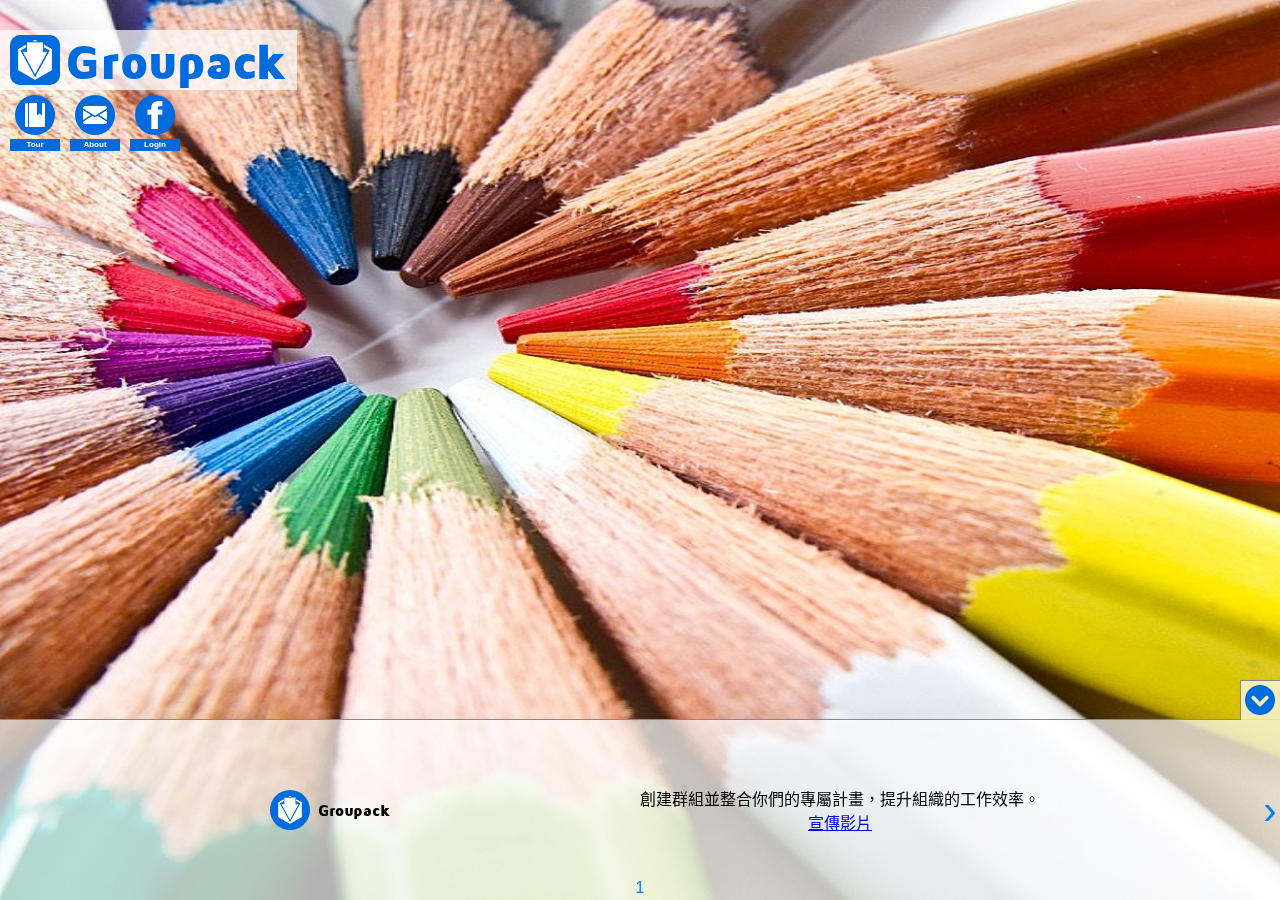
<file: SearchProcess/searchprocess.html>
<!DOCTYPE html>
<head>
<meta charset="utf-8">
<meta name="viewport" content="width=device-width, initial-scale=1.0, user-scalable=no, minimum-scale=1.0, maximum-scale=1.0"/>
<link rel="stylesheet" href="searchprocess.css">
<link rel="stylesheet" href="../css/Setfont.css">
<link rel="shortcut icon" type="image/x-icon" href="../Image/groupack_logo.ico"/>
<link rel="Bookmark" type="image/x-icon"  href="../Image/groupack_logo.ico"/> 
<script src="d3.v3.min.js" charset="utf-8"></script>
<script src="../library/jquery-2.1.0.min.js"></script>
<script src="./searchprocess_func.js"></script>
<script src="./searchprocess_draw.js"></script>
<title>個人搜尋歷程</title>
</head>

<body>
<div id="fiexd_header">
	<div id="headNav">	
		<table>
			<tbody>
				<tr>
					<td align="left" class="left">
						<div class="left_area">
							<a id="_back" title="Back"></a>
							<div class="left_back">	
								<div class="_back">&nbsp; 返回</div>	
							</div>	
						</div>
					</td>
					<td align="center" class="center">Search Process</td>
					<td align="right" class="right">
						<div class="right_slider">
						</div>
					</td>
				</tr>
			</tbody>
		</table>
	</div>
</div>
<div id="wrapper">
	<div class="container">	  
		<div id='outside_wrapper'>
			<ul id='search_process_map'></ul>
		</div>
	</div>
</div>
<script>	
    /**  主要架構: 
	     取得資料 [Data 已瀏覽過 old_data ; 未瀏覽過 new_data ] [Function(定義在searchprocess_func.js) get_old_data(); get_new_data(); get_member(); ]
	 =>  資料處理 [Data 要放置入目前圖中的資料 link ;] [Function(定義在searchprocess.html) combine_two_data(); clear_the_data(); add_data_to_link(); add_user_to_link(); slice_the_data(); ]
	 =>  畫圖     [Function(定義在searchprocess_draw.js) draw_map(); ]
	**/	
	if(localStorage.group_selected==null){		
		alert('請先選擇群組');
		window.location.href = '../index.html';
	}
	//資料處理
	else{
		/**************************
		         宣告變數
		**************************/
		
		var new_data =[]; //定義為使用者尚未瀏覽過的關鍵字群。(由伺服器資料庫取得資料)
		var old_data =[]; //定義為使用者已瀏覽過的關鍵字群。(由伺服器底下的Search_Process_Old_Data資料夾下txt檔取得資料)
		var all_data =[]; //定義為old_data加上new_data=>使用者下次登入時為已瀏覽過的資料
		var json_old_data; //定義為已瀏覽過的關鍵字群
		var	group_member =[]; 
		/** group_member
			[{id: '100001446709549', name: '楊子寬'},
			 {id: '100000211046486', name: 'Chen ShangYo'}]
		**/		
		var	link = []; //global
		
		get_member(); 
		get_old_data();	//取得Search_Process_Old_Data資料夾下的txt檔(已瀏覽過的關鍵字群)
		get_new_data(); //從資料庫抓取新搜尋的關鍵字群(未瀏覽過的關鍵字群)
		
		
		
		var new_type_prototype = ["#0300FA","#7100DC","#00DC03","#DC0300","#FA8000","#DC006B","#DC00D9","#F7FA00","#7AFA00","#00DC71","#00F7FA","#006BDC"];	
		/** new_type_prototype
			顯示的顏色: new_type_prototype: 深色系(用來尚未看過的) ;
		**/
		var old_type_prototype = ["#9291FF","#C991FF","#AFFFB0","#FF9291","#FFC991","#FF91C7","#FFAFFE","#FEFFAF","#C7FF91","#91FFC9","#91FEFF","#91C7FF"];
		/** old_type_prototype
			顯示的顏色: old_type_prototype: 淡色系(用來表之前看過) ;
		**/		
		var new_type = type_constructor(new_type_prototype, group_member);
		var old_type = type_constructor(old_type_prototype, group_member);	
		var type = new_type.concat(old_type);
	
		/***資料處理的流程 Start; (將流程區分為兩部分 曾登錄過:未曾登錄過)***/
			
		if(json_old_data.length!=0){			
		//使用者已登入過瀏覽歷程，故需要輸入舊資料。			
			/**add_data_to_link prepare**/
		    
			/*old_data*/
			
			old_data = JSON.parse( json_old_data );
			var show_old_data = JSON.parse(JSON.stringify(old_data));			
			clear_the_data(show_old_data);			
		    slice_the_data(show_old_data, 3);			
			add_data_to_link(show_old_data, old_type);
			
			/*new_data*/	
			
			clear_the_data(new_data);			
			add_data_to_link(new_data, new_type);		
			
		    /*old_data結合new_data*/			
		    
			var show_all_data = combine_two_data(show_old_data, new_data, group_member);	
			add_user_to_link(group_member, show_all_data, old_type);
			
			/**add_data_to_link complete**/
	
			/**set_old_data_to_server prepare**/
			
			clear_the_data(old_data);
			//因為新data會重複到old_data 1個
			for(var i=0;i<new_data.length;i++){
				if(old_data[i].length != 0 && new_data[i].length != 1 )
					new_data[i].shift();
			}						
			all_data = combine_two_data(old_data, new_data, group_member);		
			var all_data_JSON = JSON.stringify(all_data);
			localStorage.setItem( 'search_process_data_for_'+localStorage.group_selected , all_data_JSON );		
			set_old_data();//將資料從LocalStorage傳到伺服器
			/**set_old_data_to_server complete**/
		
		}
		else{	
	    //使用者尚未登入過瀏覽歷程，故沒有舊資料(已瀏覽過的資料)		
			/**add_data_to_link prepare**/		
			
			/*new_data*/
		
		    var show_new_data = JSON.parse(JSON.stringify(new_data));
			slice_the_data(show_new_data, 10);
			add_data_to_link(show_new_data, new_type);
			all_data = new_data;
			add_user_to_link(group_member, show_new_data, new_type);
			
			/**add_data_to_link complete**/
			
			/**set_old_data_to_server prepare**/			
			
			var first_time_data_JSON = JSON.stringify(new_data);
			localStorage.setItem( 'search_process_data_for_'+localStorage.group_selected , first_time_data_JSON );
			set_old_data();//將資料從LocalStorage傳到伺服器
			/**set_old_data_to_server complete**/
		}
		
		/***資料處理的流程 End; (將流程區分為兩部分 曾登錄過:未曾登錄過)***/
		
		draw_map();
		
		/**************************
		  宣告常用的資料處理函式
		**************************/
		function type_constructor(type_prototype, user){
			var output_arr=[];
			var user_num = user.length;
			while( (user_num -= 12) >=0 ){
				output_arr = output_arr.concat(type_prototype); 
			}		
			output_arr = output_arr.concat( type_prototype.slice(0,user_num) );
			return output_arr;
		}
		/** type_constructor()
			依據人數與prototype產生type
		**/
		
		
		function combine_two_data(data_arr1, data_arr2, user){
			var new_data_arr =[];
			for( var i=-1, n = user.length ; ++i<n ;){
				if( data_arr1[i].length == 0 && data_arr2[i].length ==0 ){
					new_data_arr[i] = [];
					new_data_arr[i].push({
						COUNT : 0, 
						FB_ID : user[i].id,
						SEARCH_KEYWORD : 'no_more_searching_process_data'
					});
				}
				else
					new_data_arr[i] = data_arr1[i].concat( data_arr2[i] );	
			}
			return new_data_arr;
		}		
		/**
		combine_two_data()
		結合兩個資料(OldData&NewData)，顯示資料或是儲存資料時，為了保持資料的完整，若發現兩者資料陣列為空，替新陣列加上'no_more_searching_process_data'。		
		Input:	data1=[[],
					  ["car","bike","boat"],
					  ["a","b"]];
				data2=[[],
					  ["bus","train"],
					  []];	  
		Output: new_data=["no_more_searching_process_data"],
						 ["car","bike","boat","bus","train"],
					     ["a","b"]];
		**/		
		
		function clear_the_data(data_arr){ 
			for( var i=-1, n = data_arr.length ; ++i<n ;){
				if(data_arr[i][0].SEARCH_KEYWORD == 'no_more_searching_process_data')
					data_arr[i]=[];
			}		
			return data_arr;
		}
		/**
		clear_the_data()
		資料結合時，將有'no_more_searching_process_data'的陣列，轉回為空陣列。
		Input:	data=[["car","bike","boat","bus","train"],
					  ["no_more_searching_process_data"],
					  ["a","b"]];
		Output:	data=[["car","bike","boat","bus","train"],
					  [],
					  ["a","b"]];  	
		**/			
		
		function add_data_to_link(data_arr, data_type){
			for( var i=-1, n = data_arr.length ; ++i<n ;){
				if(data_arr[i].length!=0){
					for( var j=-1 , m = data_arr[i].length-1 ; ++j<m ;){
						link.push({
							source: data_arr[i][j].SEARCH_KEYWORD,
							target: data_arr[i][j+1].SEARCH_KEYWORD,
							type: data_type[i]
						});
					}
				}	
			}
			return link;
		}
		/** 
		add_data_to_link()
		將關鍵字的資料加入為link
		Input:	data=[["1","2","3","4"],
					  ["a","b"]];
		Output: link= [{1->2},{2->3},{3->4},{a->b}]  	
		**/
		
		function add_user_to_link(user, data_arr, data_type){
			for( var i=-1, n = user.length ; ++i<n; ){
				link.push({
					source: user[i].name,
					target: data_arr[i][0].SEARCH_KEYWORD,
					type: data_type[i]
				});
			}
			return link;
		}
		/**
		add_user_to_link()
		將群組成員的的資料加入為link, 將使用者與搜尋資料連結上
		Input: user =["張家誠","陳尚佑","王梓憲"]
			   data_arr =[["美食","成大育樂街","88燒仙草"],
						  ["html5","jquery","javascript"],
						  ["工科系","資訊系","中文系","地科系"]]
		Output: link= [{張家誠->美食},{陳尚佑->html5},{王梓憲->工科系}]  	
		**/		
		
		function slice_the_data(data_arr, number){		
			for( var i=-1, n = data_arr.length ; ++i<n; ){
				if( data_arr[i].length<=number )
					continue;
				var start = data_arr[i].length-number;
				var end = data_arr[i].length;
				data_arr[i] = data_arr[i].slice(start,end);
			}
			return data_arr;
		}
		/** 
		slice_the_data()
		避免資料列太長，只取得資料陣列之第二為陣列的後幾個，即取得最近的幾個關鍵字 
		Input:	data=[["apple","orange","Lemon", "Apple", "Mango"],
					  ["car","bike","boat","bus","train"],
					  ["1","2","3","4"],
					  ["a","b"]];
		執行 slice_the_data(data, 3);
		Output:	data=[["Lemon", "Apple", "Mango"],
					  ["boat","bus","train"],
					  ["2","3","4"],
					  ["a","b"]];	  	
		**/
		
	}
</script>
</body>
</html>
</file>
<file: css/index.css>
html, body, div, span, object, iframe, h1, h2, h3, h4, h5, h6, p, del, dfn, em, img, ins, kbd, q, samp, small, strong, b, i, dl, dt, dd, ol, ul, li, fieldset, form, label, table, tbody, tfoot, thead, tr, th, td, article, aside, footer, header, nav, section {
margin:0;
padding:0;
border:0;
outline:0;
font-size:100%;
vertical-align:baseline;
background:transparent;
-webkit-tap-highlight-color: rgba(0,0,0,0);
}
html , body{
height: 100%;
}
body {
font: normal 100% Helvetica, Arial, sans-serif;
overflow-x: hidden;
margin: 0em 0em  0em  0em !important;
/*background: #e9e9e9;*/
background: url(../Image/geometry.png);
}
.co_h2{
font: normal 100% Helvetica, Arial, sans-serif;
}
div{
display: block;
}
ul, input{
margin: 0 !important;
}
.isotope , .two_column {
-webkit-transition-property: height, width;
-moz-transition-property: height, width;
transition-property: height, width;
}
.isotope, .isotope .isotope-item, .two_column {
-webkit-transition-duration: 0.8s;
-moz-transition-duration: 0.8s;
transition-duration: 0.8s;
}
.co_a{
text-decoration: none;
outline: 0;
-webkit-transition: color 0.1s ease-in-out;
-moz-transition: color 0.1s ease-in-out;
}
.co_a{
color: #ffbb09;
}
.co_a:visited {
color: #609;
}
#scroll-top-top {
position: fixed;
right: 8px;
bottom: 8px;
z-index: 999;
background: #006BDC;
-webkit-border-radius: 20px;
-moz-border-radius: 20px;
border-radius: 20px;
}
#scroll-top-top a {
width: 40px;
height: 40px;
display: block;
background: url('../Image/arrow_circle_white.png') no-repeat;
background-size: 100%;
background-position: 50% 50%;
-webkit-border-radius: 20px;
-moz-border-radius: 20px;
border-radius: 20px;
-webkit-transition: all 0.1s ease-in-out;
-moz-transition: all 0.1s ease-in-out;
transition: all 0.1s ease-in-out;
-webkit-box-shadow: 2px 2px 8px rgb(107, 106, 106);
-moz-box-shadow: 2px 2px 8px rgb(107, 106, 106);
box-shadow: 2px 2px 8px rgb(107, 106, 106);
cursor: pointer;
}
#under-footer {
background: #222;
color: #fff !important;
text-transform: uppercase;
text-align: center;
position: relative;
top: 45px;
margin: 0;
height: 6em;
clear: both;
width: 100%;
z-index: 148;
}
#under-footer h4 {
color: #fff !important;
margin: 0.2em auto -0.2em;
font-size: 1.1em;
}
.page_btn_area1{
width: 100%;
text-align: center;
margin: 1em 0em 0.5em 0em;
line-height: 40px;
float: left;
padding-bottom: 3em;
}
.page_btn_area2{
width: 100%;
text-align: center;
margin: 1em 0em 0.5em 0em;
line-height: 40px;
float: left;
padding-bottom: 3em;
}
.show_page_btn{
display: inline-block;
margin-top: 10px;
}
.page_btn{
height: 40px;
width: 40px;
font-size: 20px;
cursor: pointer;
background: -webkit-linear-gradient(bottom,#006BDC,rgb(61, 126, 255)) no-repeat;
background: -moz-linear-gradient(bottom,#006BDC,rgb(61, 126, 255)) no-repeat;
background: -o-linear-gradient(bottom,#006BDC,rgb(61, 126, 255)) no-repeat;
filter: progid:DXImageTransform.Microsoft.gradient(GradientType=0, startColorstr=#006BDC, endColorstr=rgb(61, 126, 255) no-repeat);
-ms-filter: "progid:DXImageTransform.Microsoft.gradient (GradientType=0, startColorstr=#006BDC, endColorstr=rgb(61, 126, 255) no-repeat)";
color: #FFF;
border: 0;
}
.page_btn_now{
background: #666;
}
#my_fancybox_loading{
width: 100px !important;
height: 20px !important;
position: fixed;
background: #006BDC !important;
text-align: center;
top: 5%;
left: 5%;
z-index: 10000;
}
#my_fancybox_loading > a{
color: white;
}
#my_fancybox_loading > a > span{
display: inline-block;
width: 100%;
height: 100%;
position: relative;
line-height: 20px;
}
ul.titlelink_navigation > li:nth-child(1):after {
background: #444;
content: " ";
display: block;
height: 30px;
position: absolute;
right: 0;
top: 5px;
width: 1px;
}
ul.titlelink_navigation > li:nth-child(2):after {
background: #444;
content: " ";
display: block;
height: 30px;
position: absolute;
right: 0;
top: 5px;
width: 1px;
}
.post_group{
position: relative;
line-height: 30px;
width: 30%;
background-image: url('../Image/group_gray.png');
background-repeat: no-repeat;
background-size: 80%;
background-position: 50% 50%;
}
.post_group_text{
position: absolute;
line-height: 30px;
width: 70%;
top: 0;
left: 30%;
}
.post_tag{
position: relative;
line-height: 30px;
width: 30%;
background-image: url('../Image/tag_grey.png');
background-size: 79%;
background-repeat: no-repeat;
background-position: 50% 50%;
}
.post_tag_text{
position: absolute;
line-height: 30px;
width: 70%;
top: 0;
left: 30%;
}
.post_share {
position: relative;
line-height: 30px;
width: 30%;
background-image: url('../Image/share_gray.png');
background-repeat: no-repeat;
background-size: 69%;
opacity: 0.7;
background-position: 50% 50%;
}
.post_share_text{
position: absolute;
line-height: 30px;
width: 70%;
top: 0;
left: 30%;
}
.showtopic_span{
position: relative;
width: 100%;
font-size: 18px;
font-weight: bold;
float: left;
}
.showtopic_span div{
color: #666;
display: inline-block;
line-height: 20px;
}
#select_group_notify{
-moz-box-shadow: rgba(51, 51, 102, 0.498039) 2px 2px 8px;
-webkit-box-shadow: rgba(51, 51, 102, 0.498039) 2px 2px 8px;
box-shadow: 2px 2px 8px;
position: fixed;
right: 16px;
top: 106px;
width: 40%;
max-width: 200px;
max-height: 100px;
z-index: 5;
overflow: hidden;
background-color: rgb(241, 241, 241);
border: 1px solid rgb(204, 204, 204);
font-family: Roboto, arial, sans-serif;
color: rgb(107, 106, 106);
cursor: pointer;
display: none;
}
.select_group_notify_wrapper{
position: relative;
padding: 0 5%;
width: 90%;
height: 100%;
}
.select_group_notify_wrapper_icon{
display: inline-block;
position: absolute;
line-height: 30px;
margin: 5px 2px;
width: 30px;
background-image: url('../Image/fancybox_group.png');
background-repeat: no-repeat;
background-size: 85%;
background-position: 50% 50%;
}
.select_group_notify_wrapper_area{
display: inline-block;
position: relative;
line-height: 30px;
margin: 5px 2px;
margin-left: 35px;
max-width: 145px;
text-align: left;
}
.select_group_notify_wrapper_show{
display: inline-block;
position: relative;
line-height: 30px;
margin: 0 2px;
font-size: 13px;
color: #006BDC;
max-width: 132px;
}
.select_group_notify_wrapper_text{
display: inline-block;
position: relative;
margin: 0 2px;
line-height: 30px;
font-size: 13px;
}
#group_member_area{
box-shadow: 2px 2px 8px;
position: fixed;
left: 325px;
bottom: 0;
height: 42px;
max-width: 75%;
z-index: 250;
overflow: hidden;
background-color: rgb(241, 241, 241);
border: 1px solid rgb(204, 204, 204);
font-family: Roboto, arial, sans-serif;
color: rgb(107, 106, 106);
cursor: pointer;
display:none;
}
.group_member_area_inf{
position: relative;
margin: 2px;
width: 38px;
height: 38px;
float: left;
transition: All 0.4s ease-in-out;
-webkit-transition: All 0.4s ease-in-out;
-moz-transition: All 0.4s ease-in-out;
}
.group_member_area_inf_on{
position: fixed;
left: -42px;
bottom: -42px;
margin: 0;
}
.group_member_area_inf img{  z-index: 250;  }
.group_member_area_inf a{
position: absolute;
z-index: 251;
width: 38px;
height: 38px;
}
#show_all_group_member_area_inf{
display: none;
position: relative;
height: 100%;
float: left;
}
.show_all_group_member_area{
position: relative;
margin: 2px;
width: 19px;
height: 38px;
float: left;
transition: All 0.4s ease-in-out;
-webkit-transition: All 0.4s ease-in-out;
-moz-transition: All 0.4s ease-in-out;
}
#show_all_group_member_area_btn{
display: block;
position: relative;
padding-bottom: 0px;
background-color: transparent;
color: rgba(0,0,0, 0.5);
font-size: 38px;
border: none;
margin: 0;
padding: 0;
outline: none;
cursor: pointer;
width: 100%;
height: 38px;
line-height: 38px;
}
.search_result_inf_field_content a{
position: absolute;
width: 100%;
height: 100%;
left: 0;
z-index: 10;
}
.dom_hidden{
/*
overflow: hidden;
width: 0 !important;
height: 0 !important;
border: 0 !important;
margin: 0 !important;
padding: 0 !important;*/
display: none !important;
}
@media screen and (min-width: 981px){
#scroll-top-top a:hover {
background-color: #aaa;
}
.page_btn:hover{
background: linear-gradient(to bottom,#ffbb09,rgb(255, 230, 50));
}
ul.titlelink_navigation > li:hover{
background-color: rgba(59, 120, 240, 0.87);
}
.group_member_area_inf:hover{
transform: scale(1.2);
-webkit-transform: scale(1.2);
-moz-transform: scale(1.2);
-ms-transform: scale(1.2);
}
}
#preloader{
background: rgba(0, 0, 0, 0.5);
padding: 0;
margin: 0;
position: fixed;
top: 0;
bottom: 0;
right: 0;
left: 0;
z-index: 99999;
}
#preloader > h3 {
position: absolute;
background: #0099CC;
height: 30px;
display: inline-block;
color: #fff;
padding: 5px;
bottom: 10px;
left: 0;
}
#preloader > h3 > img {
vertical-align: middle;
width: 30px;
height: 30px;
margin-right: 5px;
}
</file>
<file: css/wrapper.css>
.search_result_read_field{
display: none;
background: #fff;
border: 1px solid #ccc;
cursor: default;
font-size: 13px;
margin: 0;
outline: none;
padding: 6px 0;
position: absolute;
z-index: 5;
top: 8px;
left: 0px;
box-shadow: 1px 1px 40px rgba(0,0,0,.3);
-webkit-box-shadow: 1px 1px 40px rgba(0,0,0,.3);
-moz-box-shadow: 1px 1px 40px rgba(0,0,0,.3);
-o-box-shadow: 1px 1px 40px rgba(0,0,0,.3);
border-radius: 5px;
-webkit-border-radius: 5px;
-moz-border-radius: 5px;
-o-border-radius: 5px;
-webkit-transition: opacity .218s;
-moz-transition: opacity .218s;
-o-transition: opacity .218s;
-ms-transition: opacity .218s;
transition: opacity .218s;
}
.search_result_read_content{
position: relative;
line-height: 40px;
height: 40px;
cursor: pointer;
min-width: 100px;
width: auto;
text-align: left;
color: #333;
background: white;
margin: 2px 0;
border-bottom: 1px solid;
border-top: 1px solid;
border-color: white;
}
._read_content_name{
display: inline-block;
position: relative;
line-height: 40px;
float: left;
width: auto;
white-space: nowrap;
text-align: center;
top: 0;
}
._read_content_usericon{
width: 40px;
margin: 0 2px;
position: relative;
line-height: 40px;
float: left;
}
.search_result_read{
position: absolute;
width: 26px;
height: 26px;
left: -13px;
top: -2px;
cursor: pointer;
z-index: 5;
text-align: center;
}
.search_result_read_number{
line-height: 26px;
position: relative;
background-color: rgb(0, 107, 220);
-webkit-border-radius: 2px;
color: white;
font-weight: bold;
font-size: 14px;
border-radius: 12px;
}
.search_result_inf{
position: absolute;
width: 16px;
height: 16px;
right: 0px;
top: 0px;
background: no-repeat url('../Image/google_plus_icon.png') 20px -655px;
background-color: #fff;
cursor: pointer;
float: right;
z-index: 5;
opacity: 0.6;
padding: 5px 5px 5px 20px;
-webkit-border-radius: 0 5px 0 0;
-moz-border-radius: 0 5px 0 0;
border-radius: 0 5px 0 0;
}
.search_result_inf_field{
display: none;
background: #fff;
border: 1px solid #ccc;
cursor: default;
font-size: 13px;
margin: 0;
outline: none;
padding: 6px 0;
position: absolute;
z-index: 5;
top: 20px;
right: 5px;
box-shadow: 1px 1px 40px rgba(0,0,0,.3);
-webkit-box-shadow: 1px 1px 40px rgba(0,0,0,.3);
-moz-box-shadow: 1px 1px 40px rgba(0,0,0,.3);
-o-box-shadow: 1px 1px 40px rgba(0,0,0,.3);
border-radius: 5px;
-webkit-border-radius: 5px;
-moz-border-radius: 5px;
-o-border-radius: 5px;
-webkit-transition: opacity .218s;
-moz-transition: opacity .218s;
-o-transition: opacity .218s;
-ms-transition: opacity .218s;
transition: opacity .218s;
}
.search_result_inf_field_content{
position: relative;
line-height: 30px;
cursor: pointer;
min-width: 100px;
text-align: center;
color: #333;
background: white;
margin: 2px 0;
border-bottom: 1px solid;
border-top: 1px solid;
border-color: white;
}
#loading{
position: relative;
top: 100px;
text-align: center;
vertical-align: middle;
height: 150px;
}
#loading img{
vertical-align: middle;
padding: 6px;
position: relative;
}
#wrapper {
width: 96%;
padding: 0% 2% 0% 2%;
margin: 0em auto 0em auto;
position: relative;
top: 45px;
z-index: 2;
max-width: 1400px;
}
.container {
position: relative;
width: 100%;
margin: 0 auto;
padding: 0;
overflow: visible;
padding-bottom: 3em;
max-height: 100%;
overflow: hidden;
border-top: 1px solid #e9e9e9;
}
.picture {
position: relative;
background: #fff;
padding: 9px;
-webkit-border-radius: 5px;
-moz-border-radius: 5px;
border-radius: 5px;
}
.container .column, .container .columns {
position: relative;
float: left;
display: inline;
margin-left: 2.5%;
margin-right: 2.5%;
width: 95%;
margin-top: 10px;
margin-bottom: 10px;
-webkit-box-shadow: 3px 3px 10px rgba(20%,20%,40%,0.5);
-moz-box-shadow: 3px 3px 10px rgba(20%,20%,40%,0.5);
box-shadow: 3px 3px 10px rgba(20%,20%,40%,0.5);
}
@media screen and (min-width: 641px){
.two_column{
position: relative;
float: left;
display: inline;
margin-left: 1%;
margin-right: 1%;
width: 98%;
}
}
@media screen and (max-width: 641px){
.two_column{
position: relative;
float: left;
display: inline;
margin-left: 2%;
margin-right: 2%;
width: 96%;
}
}
.two_column .columns {
position: relative;
float: left;
display: inline;
margin: 0%;
width: 100%;
}
.two_column .four{
margin: 2px 0;
z-index: 2;
box-shadow: 0 0 10px 1px #c3c3c3;
-webkit-box-shadow: 0 0 10px 1px #c3c3c3;
-moz-box-shadow: 0 0 10px 1px #c3c3c3;
-webkit-border-radius: 5px;
-moz-border-radius: 5px;
border-radius: 5px;
}
.isotope-item {
z-index: 2;
}
.portfolio-item {
margin: 5px 0 25px 0;
}
.item-description h2 {
font-size: 1.2em;
font-family: Arial, sans-serif;
font-weight: bold;
line-height: 1.5em;
padding: 0;
width: 90%;
margin: 0 20px;
letter-spacing: 0;
color: #FFBB09;
text-align: left;
position: relative;
transition: All 0.2s ease-in-out;
-webkit-transition: All 0.2s ease-in-out;
-moz-transition: All 0.2s ease-in-out;
-o-transition: All 0.2s ease-in-out;
}
.item-description p {
color: #555;
margin: 1px 20px;
cursor: text;
text-align: left;
font-size: 13px;
}
.item-description .post_url {
color: #008000;
margin: 1px 20px 0 20px;
cursor: text;
font-size: 10px;
overflow-x: hidden;
text-align: left;
}
.item-description.alt {
margin-bottom: 0;
}
@media screen and (min-width: 981px){
.search_result_read_content:hover{
background: #f5f5f5;
border-color: #CCC;
font-weight: bold;
}
.search_result_read:hover{
opacity: 0.5;
}
.search_result_inf_field_content:hover{
background: #f5f5f5;
border-color: #CCC;
font-weight: bold;
}
}
</file>
<file: css/nav.css>
#nav_bg{
width: 100%;
height: 44px !important;
position: relative;
font-size: 0.8em;
background-color: #222;
color: #444;
top: 45px;
left: 0;
right: 0;
z-index: 3;
}
#nav{
font-size: 1.5em;
position: fixed;
top: 45px;
left: -1px;
right: 0;
z-index: 300;
-moz-box-shadow: 0 2px 10px #cbcbcb;
-webkit-box-shadow: 0 2px 10px #cbcbcb;
box-shadow: 0 2px 10px #cbcbcb;
}
.nav_main_group{
height: 45px;
width: 100%;
background-image: url('../Image/group_w.png');
background-repeat: no-repeat;
background-size: auto;
background-position: 50% 50%;
}
#nav .icon-Folder {
height: 45px;
width: 100%;
background-image: url('../Image/workspace_w.png');
background-repeat: no-repeat;
background-size: auto;
background-position: 50% 50%;
}
#nav .icon-TopicMap {
height: 45px;
width: 100%;
background-image: url('../Image/topicmap_w.png');
background-repeat: no-repeat;
background-size: auto;
background-position: 50% 50%;
}
#nav .icon-SearchProcess {
height: 45px;
width: 100%;
background-image: url('../Image/history_w.png');
background-repeat: no-repeat;
background-size: auto;
background-position: 50% 50%;
}
ul, li, a{
margin: 0;
padding: 0;
font-size: 0.8em;
text-decoration: none;
}
ul, li {
list-style: none;
}
ul.navigation li {
position: relative;
float: left;
width: 100%;
}
ul.navigation > li {
position: relative;
float: left;
width: 25%;
}
ul.navigation li a {
display: block;
text-align: center;
}
ul.navigation > li > a{
border-bottom: 1px solid #CCC;	border-left: 1px solid #CCC;
height: 45px;
}
ul.navigation > li > div > a{
border-bottom: 1px solid #CCC;	border-left: 1px solid #CCC;
height: 45px;
display: block;
padding: 0em;
background-color: #222;
color: #FFF;
text-align: center;
}
ul.navigation ul li {
border-bottom: 1px solid #ccc;
background: #f1f1f1;
}
ul.navigation ul li:last-child {
border-bottom: none;
}
ul.navigation ul a {
width: 100%;
padding: 1.2em 0em !important;
font-size: 1.2em;
color: #444;
background: #f1f1f1;
}
ul.group_select > li {
line-height: 40px;
}
ul.group_select > li > a{
font-size: 16px !important;
padding: 2px 0px !important;
color: #006BDC !important;
width: 70%;
margin: 0 0 0 30%;
cursor: pointer;
}
.group_select_checkgroup_check{
display: inline-block;
position: relative;
padding: 0 !important;
width: 30%;
height: 44px;
float: left;
cursor: pointer;
}
.group_select_checkgroup_check_icon{
display: inline-block;
position: relative;
padding: 0 !important;
width: 100%;
height: 30px;
float: left;
background-image: url('../Image/check_group.png');
background-repeat: no-repeat;
background-size: 27px;
background-position: 50% 50%;
}
.group_select_checkgroup_check_inf{
display: inline-block;
height: 10px;
position: absolute;
width: 100%;
line-height: 10px;
font-size: 10px !important;
text-align: center;
margin: 2px 0;
color: rgb(0, 0, 0);
left: 0;
bottom: 0;
}
.group_select_checkgroup_check:after {
background: rgba(68, 68, 68, 0.4);
content: " ";
display: block;
height: 34px;
position: absolute;
right: 0;
top: 5px;
width: 1px;
}
ul.navigation > li:nth-child(1) > ul > li:last-child   a,
ul.navigation > li:nth-child(2) > ul > li:last-child   a{
width: 100%;
padding: 0em 0em !important;
margin-left: 0 !important;
border-bottom: 2px solid #444;
}
ul.titlelink_navigation > li > div > a {
display: block;
height: 40px;
width: 100%;
padding: 0em;
text-align: center;
background-repeat: no-repeat;
background-size: auto;
background-position: 50% 50%;
}
ul.titlelink_navigation > li:nth-child(1),
ul.titlelink_navigation > li:nth-child(2),
ul.titlelink_navigation > li:nth-child(3){
position: relative;
float: left;
width: 33.333333333333333333333333333333333333333333333333333%;
}
@media screen and (min-width: 851px){
ul.navigation ul {
float: left;
position: absolute;
left: 0;
margin: 0;
width: 100%;
font-size: 0.8em !important;
width: 100%;
-moz-box-shadow: 0 2px 10px #cbcbcb;
-webkit-box-shadow: 0 2px 10px #cbcbcb;
box-shadow: 0 2px 10px #cbcbcb;
}
}
@media screen and (max-width: 851px){
ul.navigation ul {
float: left;
position: absolute;
left: 0;
margin: 0;
width: 100%;
font-size: 0.8em !important;
width: 200.5%;
-moz-box-shadow: 0 2px 10px #cbcbcb;
-webkit-box-shadow: 0 2px 10px #cbcbcb;
box-shadow: 0 2px 10px #cbcbcb;
}
}
@media screen and (min-width: 981px){
ul.group_select > li > a:hover,
.group_select_checkgroup_check:hover,
}
#addMember{
overflow-y: auto;
}
</file>
<file: css/tag.css>
.tags_area_container {
    margin-top: 8px;
}
.tag_span {
    -webkit-border-radius: 3px;
    -moz-border-radius: 3px;
    background-color: #b3b3b3;
    border-radius: 3px;
    color: #fff !important;
    font-size: 14px !important;
    font-weight: 400;
    letter-spacing: .2px;
    line-height: 1;
    margin: 4px;
    padding: 2px 4px;
    top: 0;
    cursor: pointer;
}
</file>
<file: css/FixedHeader.css>
#fiexd-header {
background: -webkit-linear-gradient(bottom,#006BDC,rgb(61, 126, 255)) no-repeat;
background: -moz-linear-gradient(bottom,#006BDC,rgb(61, 126, 255)) no-repeat;
background: -o-linear-gradient(bottom,#006BDC,rgb(61, 126, 255)) no-repeat;
filter: progid:DXImageTransform.Microsoft.gradient(GradientType=0, startColorstr=#006BDC, endColorstr=rgb(61, 126, 255) no-repeat);
-ms-filter: "progid:DXImageTransform.Microsoft.gradient (GradientType=0, startColorstr=#006BDC, endColorstr=rgb(61, 126, 255) no-repeat)";
color: #FFFFFF;
font-size: 1em;
border-bottom: 2px solid #0041CA;
width: 100%;
position: fixed;
top: 0;
left: 0;
right: 0;
z-index: 100;
-moz-box-shadow: 0 2px 10px #cbcbcb;
-webkit-box-shadow: 0 2px 10px #cbcbcb;
box-shadow: 0 2px 10px #cbcbcb;
}
#headNav {
width: 100%;
height: 44px;
color: #FFFFFF;
position: relative;
top: 0px;
z-index: 101;
}
#headNav table {
position: relative;
display: table;
width: 100%;
height: 40px;
border-collapse: collapse;
-webkit-border-horizontal-spacing: 2px;
-webkit-border-vertical-spacing: 2px;
top: 2px;
z-index: 102;
}
#headNav tbody {
display: table-row-group;
vertical-align: middle;
border-color: inherit;
}
#headNav tr {
display: table-row;
vertical-align: inherit;
border-color: inherit;
}
#headNav td {
padding: 0;
display: table-cell;
vertical-align: middle;
}
#headNav .left {
width: 55%;
z-index: 103;
}
#headNav .center {
width: 0%;
z-index: 103;
}
#headNav .reght {
width: 25%;
z-index: 103;
}
.left_home{
height: 30px;
width: 45px;
float: left;
}
._home{
height: 30px;
width: 30px;
background-image: url('../Image/home.png');
background-repeat: no-repeat;
background-size: 100%;
background-position: 50% 50%;
float: right;
}
@media screen and (min-width: 981px){
._home:hover{
opacity: 0.5;
}
}
.right_slider{
height: 30px;
width: 100%;
}
#logout {
height: 30px;
width: 30px;
background-image: url('../Image/logout_w.png');
background-repeat: no-repeat;
background-size: auto;
background-position: 0 0;
float: right;
padding: 0 5px;
margin-right: 10px;
margin-left: 15px;
cursor: pointer;
}
#leave-group {
height: 30px;
width: 30px;
background-image: url('../Image/leave.png');
background-repeat: no-repeat;
background-size: auto;
background-position: 0 0;
float: right;
padding: 0 5px;
margin-right: 10px;
margin-left: 15px;
cursor: pointer;
}
#search-again-btn {
height: 30px;
width: 30px;
background-image: url('../Image/search_w.png');
background-repeat: no-repeat;
background-size: auto;
background-position: 0 0;
float: right;
padding: 0 5px;
cursor: pointer;
}
._slider{
height: 30px;
width: 30px;
background-image: url('../Image/search.png');
background-repeat: no-repeat;
background-size: auto;
background-position: 0 0;
float: right;
margin-right: 10px;
margin-left: 2px;
}
.right_slider_timeline{
position: absolute;
right: 60px;
}
._timeline{
height: 30px;
width: 30px;
background-image: url('../Image/timeline.png');
background-repeat: no-repeat;
background-size: 85%;
background-position: 50% 50%;
float: left;
z-index: 101;
}
.main_timeline{
z-index: 101;
}
#timeline_notificationCountArea{
-webkit-border-radius: 2px;
-moz-border-radius: 2px;
-o-border-radius: 2px;
border-radius: 2px;
color: #fff;
display: none;
font-size: 10px;
font-weight: bold;
overflow: hidden;
padding-bottom: 1px;
position: absolute;
right: -2.5px;
top: -4.5px;
z-index: 99;
}
#timeline_notificationCountArea span{
background-color: #f03d25;
border: 1px solid #d83722;
border-bottom: 1px solid #c0311e;
border-top: 1px solid #e23923;
-webkit-border-radius: 2px;
-webkit-box-shadow: 0 1px 0 rgba(0, 39, 121, .77);
display: block;
padding: 0 1px;
}
._home_text{
line-height: 30px;
font-size: 25px;
float: left;
margin-left: 5px;
font-family: 'Maven Pro', Helvetica, Arial, sans-serif;
}
.left_area{
position: relative;
height: 30px;
float: left;
}
.left_area a{
position: absolute;
width: 100%;
height: 100%;
}
._home_arrow{
height: 30px;
line-height: 30px;
width: 10px;
text-align: right;
font-size: 20px;
}
#fiexd-header > div.search-again {
display: none;
position: absolute;
top: 0;
left: 0;
height: 44px;
width: 100%;
z-index: 102;
background: -webkit-linear-gradient(bottom,#006BDC,rgb(61, 126, 255)) no-repeat;
background: -moz-linear-gradient(bottom,#006BDC,rgb(61, 126, 255)) no-repeat;
background: -o-linear-gradient(bottom,#006BDC,rgb(61, 126, 255)) no-repeat;
filter: progid:DXImageTransform.Microsoft.gradient(GradientType=0, startColorstr=#006BDC, endColorstr=rgb(61, 126, 255) no-repeat);
-ms-filter: "progid:DXImageTransform.Microsoft.gradient (GradientType=0, startColorstr=#006BDC, endColorstr=rgb(61, 126, 255) no-repeat)";
}
#fiexd-header > div.search-again > div.box {
position: relative;
margin: 6px 66px 6px 10px;
height: 32px;
}
#fiexd-header > div.search-again > div.box > input {
width: 100%;
border: 1px solid #ccc;
height: 32px;
line-height: 20px;
padding: 4px 6px;
font-size: 18px;
color: #444;
cursor: pointer;
vertical-align: top;
-webkit-border-radius: 4px;
-moz-border-radius: 4px;
border-radius: 4px;
box-sizing: border-box;
-moz-box-sizing: border-box;
-webkit-box-sizing: border-box;
}
#fiexd-header > div.search-again > div.leave {
position: absolute;
right: 10px;
top: 6px;
font-size: 18px;
line-height: 31px;
height: 30px;
padding: 1px 10px;
cursor: pointer;
color: #fff;
}
</file>
<file: css/SharingWithGroup.css>
@media screen and (min-width: 981px){
.sharing_with_group_wrapper{
z-index: 151;
height: 90%;
display: inline-block;
position: absolute;
left: 20%;
right: 20%;
top: 5%;
bottom: 5%;
border-radius: 10px;
overflow-y: hidden;
background: -webkit-linear-gradient(bottom,#006BDC,rgb(61, 126, 255)) no-repeat;
background: -moz-linear-gradient(bottom,#006BDC,rgb(61, 126, 255)) no-repeat;
background: -o-linear-gradient(bottom,#006BDC,rgb(61, 126, 255)) no-repeat;
filter: progid:DXImageTransform.Microsoft.gradient(GradientType=0, startColorstr=#006BDC, endColorstr=rgb(61, 126, 255) no-repeat);
-ms-filter: "progid:DXImageTransform.Microsoft.gradient (GradientType=0, startColorstr=#006BDC, endColorstr=rgb(61, 126, 255) no-repeat)";
}
}
@media screen and (min-width: 601px) and (max-width: 980px){
.sharing_with_group_wrapper{
z-index: 151;
height: 90%;
display: inline-block;
position: absolute;
left: 10%;
right: 10%;
top: 5%;
bottom: 5%;
border-radius: 10px;
overflow-y: hidden;
background: -webkit-linear-gradient(bottom,#006BDC,rgb(61, 126, 255)) no-repeat;
background: -moz-linear-gradient(bottom,#006BDC,rgb(61, 126, 255)) no-repeat;
background: -o-linear-gradient(bottom,#006BDC,rgb(61, 126, 255)) no-repeat;
filter: progid:DXImageTransform.Microsoft.gradient(GradientType=0, startColorstr=#006BDC, endColorstr=rgb(61, 126, 255) no-repeat);
-ms-filter: "progid:DXImageTransform.Microsoft.gradient (GradientType=0, startColorstr=#006BDC, endColorstr=rgb(61, 126, 255) no-repeat)";
}
}
@media screen and (max-width: 600px){
.sharing_with_group_wrapper{
z-index: 151;
height: 100%;
display: inline-block;
position: absolute;
left: 0;
right: 0;
top: 0;
bottom: 0;
overflow-y: hidden;
background: -webkit-linear-gradient(bottom,#006BDC,rgb(61, 126, 255)) no-repeat;
background: -moz-linear-gradient(bottom,#006BDC,rgb(61, 126, 255)) no-repeat;
background: -o-linear-gradient(bottom,#006BDC,rgb(61, 126, 255)) no-repeat;
filter: progid:DXImageTransform.Microsoft.gradient(GradientType=0, startColorstr=#006BDC, endColorstr=rgb(61, 126, 255) no-repeat);
-ms-filter: "progid:DXImageTransform.Microsoft.gradient (GradientType=0, startColorstr=#006BDC, endColorstr=rgb(61, 126, 255) no-repeat)";
}
}
#sharing_with_group_background{
z-index: 1000;
background: rgba(0, 0, 0, 0.5);
padding: 0;
margin: 0;
position: fixed;
top: 0;
left: 0;
right: 0;
bottom: 0;
}
#sharing_with_group{
width: 100%;
padding: 0px;
margin: 0em auto 0em auto;
position: fixed;
top: 0px;
z-index: 1000;
min-height: 100%;
text-align: center;
}
.sharing_with_group_container{
position: absolute;
width: 100%;
margin: 0;
padding: 0;
left: 0;
bottom: 0;
height: 42px;
border-top: 2px solid #d8d8d8;
background: white;
}
.sharing_with_group_select{
width: 100%;
position: absolute;
margin: 0;
padding: 0;
border: 0;
top: 95px;
bottom: 10px;
overflow-y: auto;
background: url(../Image/geometry.png);
border-top: 2px solid #d8d8d8;
}
#sharing_with_group .sharing-addfolder ,
#sharing_with_group .sharing_with_group_select_field {
width: 80%;
position: relative;
margin: 4px 10%;
float: left;
border: 1px solid #bfbfbf;
border-radius: 4px;
-webkit-border-radius: 4px;
-moz-border-radius: 4px;
}
.sharing_with_group_submit_wrapper{
width: 100%;
height: 100%;
position: relative;
margin: 0;
float: left;
}
.sharing_with_group_submit {
position: relative;
float: right;
background: #006BDC;
padding: 0 20px;
margin: 6px 10px;
height: 30px;
line-height: 30px;
color: white;
cursor: pointer;
font-size: 15px;
-webkit-box-shadow: inset 0 1px 1px rgba(0,0,0,.075);
-moz-box-shadow: inset 0 1px 1px rgba(0,0,0,.075);
box-shadow: inset 0 1px 1px rgba(0,0,0,.075);
-webkit-border-radius: 4px;
-moz-border-radius: 4px;
border-radius: 4px;
}
#sharing_with_group .leave {
position: absolute;
right: 10px;
top: 6px;
font-size: 18px;
line-height: 31px;
height: 30px;
padding: 1px 10px;
cursor: pointer;
color: #fff;
}
#sharing_with_group .submit {
position: absolute;
right: 66px;
top: 6px;
font-size: 18px;
line-height: 31px;
height: 30px;
padding: 1px 10px;
cursor: pointer;
color: #fff;
}
.sharing_with_group_submit input,
.sharing_with_group_delete  input{
height: 40px;
padding: 0 0.5% 0 0;
border: 0;
width: 99%;
position: relative;
font-size: 1em;
font-family: Arial, sans-serif;
font-weight: bold;
background: #006BDC;
color: #FFFFFF;
cursor: pointer;
}
.sharing_with_group_showarea{
border-bottom: 1px solid #006BDC;
border-top: 1px solid #006BDC;
width: 100%;
position: relative;
float: left;
padding-bottom: 5px;
padding-top: 5px;
background: #f1f1f1;
color: #006bdc;
}
.sharing_with_group_showarea_container{
font-size: 18px !important;
font-family: Arial, sans-serif;
line-height: 40px;
font-weight: bold;
width: 70%;
margin: 0 2.5%;
text-align: left;
float: left;
overflow-x: hidden;
}
.sharing_with_group_back{
font-size: 18px !important;
font-family: Arial, sans-serif;
line-height: 30px;
font-weight: bold;
width: 20%;
margin: 5px 2.5% 5px 2.5%;
text-align: left;
float: left;
display: none;
}
.sharing_with_group_back input{
height: 30px;
padding: 0;
border: 0;
width: 100%;
position: relative;
background: #006BDC;
color: #FFFFFF;
cursor: pointer;
font-size: 15px;
-webkit-box-shadow: inset 0 1px 1px rgba(0,0,0,.075);
-moz-box-shadow: inset 0 1px 1px rgba(0,0,0,.075);
box-shadow: inset 0 1px 1px rgba(0,0,0,.075);
-webkit-border-radius: 4px;
-moz-border-radius: 4px;
border-radius: 4px;
}
._select_folder_area{
cursor: pointer;
width: 100%;
position: relative;
float: left;
font-size: 18px;
line-height: 45px;
background: white;
margin: 3px 0;
border-bottom: 1px solid #bfbfbf;
border-top: 1px solid #bfbfbf;
}
._select_folder{
display: none;
position: relative;
}
._select_workspace{
cursor: pointer;
width: 100%;
position: relative;
margin: 0;
font-size: 18px;
line-height: 45px;
background: white;
border-radius: 4px;
-webkit-border-radius: 4px;
-moz-border-radius: 4px;
}
.sharing_with_group_addworkspace{
position: absolute;
font-size: 18px !important;
font-family: Arial, sans-serif;
line-height: 30px;
font-weight: bold;
width: 20%;
margin: 5px 2.5% 5px 2.5%;
text-align: left;
right: 0;
display: none;
}
.sharing_with_group_addfolder{
position: absolute;
font-size: 18px !important;
font-family: Arial, sans-serif;
line-height: 30px;
font-weight: bold;
width: 20%;
margin: 5px 2.5% 5px 2.5%;
text-align: left;
right: 0;
}
.sharing_with_group_addworkspace input,
.sharing_with_group_addfolder input{
height: 30px;
padding: 0;
border: 0;
width: 100%;
position: relative;
background: #006BDC;
color: #FFFFFF;
cursor: pointer;
font-size: 15px;
-webkit-box-shadow: inset 0 1px 1px rgba(0,0,0,.075);
-moz-box-shadow: inset 0 1px 1px rgba(0,0,0,.075);
box-shadow: inset 0 1px 1px rgba(0,0,0,.075);
-webkit-border-radius: 4px;
-moz-border-radius: 4px;
border-radius: 4px;
}
.sharing_with_group_addfolder a{
position: absolute;
width: 100%;
z-index: 152;
}
.sharing_with_group_addworkspace a{
position: absolute;
width: 100%;
z-index: 152;
}
.sharing_with_group_header{
position: relative;
height: 45px;
line-height: 39px;
width: 100%;
color: white;
float: left;
text-align: left;
}
.sharing_with_group_header > .title {
font-size: 20px;
color: #fff;
line-height: 45px;
margin-left: 10px;
}
._select_workspace_on{
background: #ccc;
opacity: 0.9;
color: #222;
cursor: not-allowed;
}
.sharing_with_group_header img{
width: 30px;
height: 30px;
margin: 5px;
float: left;
}
#sharing_with_group  .sharing_with_group_select_field:first-child {
margin-top: 8px;
}
#sharing_with_group  .sharing-addfolder {
margin-bottom: 8px;
}
@media screen and (min-width: 981px){
._select_workspace:hover,
._select_folder_area:hover,
._select_card:hover{
background-color: #FFF509;
}
._select_workspace_on:hover{
background: #ccc;
}
}
#sharing_with_group .sharing-tagSection {
position: relative;
height: 50px;
line-height: 39px;
width: 100%;
color: white;
background: #444;
float: left;
text-align: left;
}
#sharing_with_group .tagSubmit {
position: absolute;
right: 10px;
top: 9px;
font-size: 18px;
line-height: 31px;
height: 30px;
padding: 1px 10px;
cursor: pointer;
color: #fff;
}
#sharing_with_group div.sharing-tagSection > div.box {
position: relative;
margin: 9px 10px 9px 10px;
height: 32px;
}
#sharing_with_group div.sharing-tagSection > div.box > input {
width: 100%;
border: 1px solid #ccc;
height: 32px;
line-height: 24px;
padding: 4px 6px;
font-size: 20px;
color: #444;
cursor: pointer;
vertical-align: top;
-webkit-border-radius: 4px;
-moz-border-radius: 4px;
border-radius: 4px;
box-sizing: border-box;
-moz-box-sizing: border-box;
-webkit-box-sizing: border-box;
}
</file>
<file: css/Group_Board.css>
#Group_Board{
box-shadow: 2px 2px 8px;
position: fixed;
left: 0;
bottom: 0;
width: auto;
max-width: 480px;
z-index: 149;
overflow: hidden;
border: 1px solid rgb(204, 204, 204);
font-family: Roboto, arial, sans-serif;
color: rgb(107, 106, 106);
display: none;
background: url(../Image/geometry.png);
}
.Group_Board_inf{
display: block;
position: absolute;
margin: 1px;
height: 30px;
margin-right: 18px;
left: 0;
bottom: 0;
color: #006BDC;
font-weight: 600;
}
.Group_Board_inf_text{
position: relative;
margin: 0 2px;
line-height: 30px;
font-size: 18px;
}
.Group_Board_arrow{
position: absolute;
margin: 1px;
width: 16px;
right: 0;
background: no-repeat url('../Image/google_plus_icon2.png') 0 -661px;
height: 16px;
margin-top: 8px;
-o-transform: rotate(180deg);
-moz-transform: rotate(180deg);
-webkit-transform: rotate(180deg);
transform: rotate(180deg);
-webkit-transition-duration: 0.5s;
-moz-transition-duration: 0.5s;
transition-duration: 0.5s;
}
.Group_Board_arrow_bottom{
-o-transform: rotate(0deg);
-moz-transform: rotate(0deg);
-webkit-transform: rotate(0deg);
transform: rotate(0deg);
}
.Group_Board_header > a{
position: absolute;
z-index: 251;
left: 0;
top: 0;
width: 85%;
height: 32px;
}
.Group_Board_header{
position: relative;
height: 32px;
width: 100%;
cursor: pointer;
border-bottom: 1px solid #ccc;
overflow: hidden;
background: url(../Image/bright_squares.png);
}
.Group_Board_wrapper{
position: relative;
width: 100%;
-moz-transition: all 0.2s ease;
-webkit-transition: all 0.2s ease;
transition: all 0.2s ease;
}
.Group_Board_container{
background-color: rgb(255, 255, 255);
}
#Group_Board_area a{
position: relative;
width: 40px;
height: 40px;
float: left;
margin: 4px;
cursor: pointer;
}
</file>
<file: css/Setfont.css>
@font-face{font-family:'Maven Pro';font-style:normal;font-weight:400;src:local('Maven Pro Regular'),local('MavenProRegular'),url('../Font/MG9KbUZFchDs94Tbv9U-pT8E0i7KZn-EPnyo3HZu7kw.woff') format('woff');}
@font-face{font-family:'Maven Pro';font-style:normal;font-weight:900;src:local('Maven Pro Black'),local('MavenProBlack'),url('../Font/-91TwiFzqeL1F7Kh91APwXhCUOGz7vYGh680lGh-uXM.woff') format('woff');}
</file>
<file: css/card.css>
#card_wrapper{
width: 100%;
padding: 0px;
margin: 0em auto 0em auto;
position: absolute;
top: 0px;
z-index: 301;
min-height: 100%;
border-right: 1px solid #CCC;
text-align: center;
}
#card_wrapper_background{
z-index: 301;
background: rgba(0, 0, 0, 0.5);
padding: 0;
margin: 0;
position: fixed;
top: 0;
bottom: 0;
left: 0;
right: 0;
}
.workspace_cards_content{
position: relative;
margin-top: 45px;
}
.workspace_cards_content_area span{
font-size: 12px;
color: #999;
}
.workspace_cards_content_area{
position: relative;
height: 40px;
margin: 3px 2px 2px 2px;
}
.workspace_cards_content_user_name{
position: relative;
line-height: 20px;
color: #262626;
font-weight: bold;
}
.workspace_cards_content_user{
position: relative;
width: 100%;
height: 44px;
float: left;
text-align: left;
border-bottom: 1px solid #ccc;
background: whitesmoke;
}
.workspace_cards_content_user_icon{
position: relative;
width: 40px;
height: 40px;
margin: 3px 2px 2px 2px;
float: left;
}
.workspace_cards_content_selectarea_icon{
display: inline-block;
width: 20px;
margin: 1px;
height: 20px;
background-image: url(../Image/checkbox_black.png);
background-position: 50% 50%;
background-size: 100%;
background-repeat: no-repeat;
}
.workspace_cards_content_selectarea_icon_select{
background-image: url(../Image/checkbox_yellow.png);
}
.workspace_cards_content_inf_field_content a{
width: 100%;
height: 30px;
position: absolute;
left: 0;
z-index: 10;
}
.workspace_cards_content_inf_field_content{
position: relative;
line-height: 30px;
cursor: pointer;
min-width: 100px;
text-align: center;
color: #333;
background: white;
margin: 2px 0;
border-bottom: 1px solid;
border-top: 1px solid;
border-color: white;
}
.workspace_cards_content_selectarea{
position: absolute;
width: 20px;
height: 20px;
left: 5px;
top: 5px;
cursor: pointer;
opacity: 0.9;
z-index: 5;
text-align: center;
display: none;
}
.workspace_cards_content_inf_field{
display: none;
background: #fff;
border: 1px solid #ccc;
cursor: default;
font-size: 13px;
margin: 0;
outline: none;
padding: 6px 0;
position: absolute;
z-index: 5;
top: -24px;
right: 5px;
box-shadow: 0 2px 40px rgba(0,0,0,.4);
-webkit-box-shadow: 0 2px 40px rgba(0,0,0,.4);
-moz-box-shadow: 0 2px 40px rgba(0,0,0,.4);
border-radius: 3px;
-webkit-border-radius: 3px;
-moz-border-radius: 3px;
-webkit-transition: opacity .218s;
-moz-transition: opacity .218s;
transition: opacity .218s;
}
.cards_area_save:after{
background: white;
content: " ";
display: block;
height: 34px;
position: absolute;
right: left;
top: 5px;
width: 1px;
}
.workspace_cards_content_inf{
position: absolute;
width: 16px;
height: 16px;
right: 0;
top: -45px;
background: no-repeat url('../Image/google_plus_icon.png') 20px -655px;
cursor: pointer;
float: right;
z-index: 5;
opacity: 0.6;
padding: 5px 5px 5px 20px;
}

.workspace_cards_folder_comment_inf{
position: relative;
float: left;
margin: 0 2.5%;
width: 95%;
font-size: 14px;
line-height: 16px;
text-align: center;
color: #006BDC;
}
.folders_manager_area{
display: none;
position: fixed;
width: 150px;
background: #fff;
border: 1px solid #ccc;
cursor: default;
font-size: 13px;
z-index: 310;
top: 2.5%;
margin-top: 20px;
margin-right: 94px;
right: 2.5%;
box-shadow: 1px 1px 20px rgba(0,0,0,.4);
-webkit-box-shadow: 1px 1px 20px rgba(0,0,0,.4);
-moz-box-shadow: 1px 1px 20px rgba(0,0,0,.4);
border-radius: 3px;
-webkit-border-radius: 3px;
-moz-border-radius: 3px;
-webkit-transition: opacity .218s;
-moz-transition: opacity .218s;
transition: opacity .218s;
}
.folders_manager_addcard,
.folders_manager_modifyfolder,
.folders_manager_managercard{
position: relative;
line-height: 30px;
cursor: pointer;
width: 150px;
text-align: center;
color: #333;
background: white;
margin: 2px 0;
border-bottom: 1px solid;
border-top: 1px solid;
border-color: white;
}
.folders_manager_addcard_icon{
position: relative;
line-height: 30px;
width: 30%;
background-image: url('../Image/add_01.png');
opacity: 0.4;
background-repeat: no-repeat;
background-size: auto;
background-position: 50% 50%;
height: 30px;
}
.folders_manager_addcard_text,
.folders_manager_modifyfolder_text,
.folders_manager_managercard_text{
position: absolute;
line-height: 30px;
width: 70%;
top: 0;
left: 30%;
}
.folders_manager_modifyfolder_icon{
position: relative;
line-height: 30px;
width: 30%;
background-image: url('../Image/modify.png');
opacity: 0.6;
background-repeat: no-repeat;
background-size: 40%;
background-position: 50% 50%;
height: 30px;
}
.folders_manager_managercard_icon{
position: relative;
line-height: 30px;
width: 30%;
background-image: url('../Image/engine.png');
opacity: 0.6;
background-repeat: no-repeat;
background-size: 40%;
background-position: 50% 50%;
height: 30px;
}
.folders_manager_addcard a,
.folders_manager_modifyfolder a,
.folders_manager_managercard a{
width: 100%;
height: 30px;
position: absolute;
left: 0;
z-index: 311;
}
.workspace_cards{
overflow-y: scroll;
top: 90px;
position: absolute;
margin: 0;
width: 100%;
min-height: 100px;
bottom: 10px;
background: url(../Image/geometry.png);
text-align: center;
border-top: 2px solid #d8d8d8;
}
.cards_area{
z-index: 301;
height: 95%;
width: 95%;
display: inline-block;
position: fixed;
top: 2.5%;
left: 2.5%;
background: -webkit-linear-gradient(bottom,#006BDC,rgb(61, 126, 255)) no-repeat;
background: -moz-linear-gradient(bottom,#006BDC,rgb(61, 126, 255)) no-repeat;
background: -o-linear-gradient(bottom,#006BDC,rgb(61, 126, 255)) no-repeat;
filter: progid:DXImageTransform.Microsoft.gradient(GradientType=0, startColorstr=#006BDC, endColorstr=rgb(61, 126, 255) no-repeat);
-ms-filter: "progid:DXImageTransform.Microsoft.gradient (GradientType=0, startColorstr=#006BDC, endColorstr=rgb(61, 126, 255) no-repeat)";
box-shadow: 5px 5px 50px rgba(20%,20%,40%,0.5);
-webkit-box-shadow: 5px 5px 50px rgba(20%,20%,40%,0.5);
-moz-box-shadow: 5px 5px 50px rgba(20%,20%,40%,0.5);
border-radius: 10px;
}
.post_modifycard {
position: relative;
line-height: 30px;
width: 30%;
background-image: url('../Image/modify.png');
opacity: 0.4;
background-repeat: no-repeat;
background-size: 72%;
background-position: 50% 50%;
}
.post_modifycard_text{
position: absolute;
line-height: 30px;
width: 70%;
top: 0;
left: 30%;
}
.workspace_picture{
position: relative;
padding: 9px;
border: 1px solid #fcfcfc;
}
.workspace_cards_position{
position: relative;
float: left;
margin: 10px 2.5%;
width: 95%;
text-align: left;
-webkit-box-shadow: 0px 3px 10px rgba(20%,20%,40%,0.5);
-moz-box-shadow: 0px 3px 10px rgba(20%,20%,40%,0.5);
box-shadow: 0px 3px 10px rgba(20%,20%,40%,0.5);
background-color: white;
}
.show_workspace_cards_content h2{
font-size: 1.2em;
font-weight: bold;
line-height: 1.5em;
padding: 0;
width: 90%;
margin: 0 20px;
letter-spacing: 0;
color: #FFBB09;
text-align: left;
position: relative;
transition: All 0.2s ease-in-out;
-webkit-transition: All 0.2s ease-in-out;
-moz-transition: All 0.2s ease-in-out;
-o-transition: All 0.2s ease-in-out;
}
.cards_area_header_left{
position: absolute;
text-align: left;
margin-right: 110px;
}
#show_cards_area {
position: absolute;
width: 100%;
height: 100%;
z-index: 301;
cursor: pointer;
}
.cards_area_header_icon{
height: 44px;
position: relative;
width: 34px;
line-height: 44px;
display: inline-block;
background-image: url('../Image/folder_y.png');
background-repeat: no-repeat;
background-size: auto;
background-position: 100% 50%;
float: left;
margin-right: 8px;
margin-left: 10px;
}
.cards_area_header_text{
position: relative;
height: 44px;
line-height: 44px;
font-size: 18px;
color: yellow;
display: inline-block;
float: left;
margin-right: 5px;
}
.cards_area_header_manager, .cards_area_header_leave {
position: relative;
float: right;
}
.show_cards_area, #cards_area_leave, #cards_area_manager{
position: absolute;
width: 100%;
height: 100%;
z-index: 301;
cursor: pointer;
top: 0;
right: 0;
}
.cards_area_leave_icon{
position: relative;
font-size: 18px;
line-height: 42px;
height: 42px;
padding: 0 10px;
cursor: pointer;
margin: 0;
text-align: center;
}
.cards_area_leave_text, .cards_area_manager_text{
height: 12px;
position: absolute;
width: 80%;
line-height: 10px;
font-size: 8px;
text-align: center;
margin: 2px 10% 0 10%;
bottom: 0;
}
.cards_area_manager_icon{
position: relative;
font-size: 18px;
line-height: 42px;
height: 42px;
padding: 0 10px;
cursor: pointer;
margin: 0;
text-align: center;
}
.cards_area_header{
font-size: 18px;
color: #fff;
line-height: 44px;
height: 44px;
width: 95%;
left: 2.5%;
position: fixed;
top: 2.5%;
background: -webkit-linear-gradient(bottom,#006BDC,rgb(61, 126, 255)) no-repeat;
background: -moz-linear-gradient(bottom,#006BDC,rgb(61, 126, 255)) no-repeat;
background: -o-linear-gradient(bottom,#006BDC,rgb(61, 126, 255)) no-repeat;
filter: progid:DXImageTransform.Microsoft.gradient(GradientType=0, startColorstr=#006BDC, endColorstr=rgb(61, 126, 255) no-repeat);
-ms-filter: "progid:DXImageTransform.Microsoft.gradient (GradientType=0, startColorstr=#006BDC, endColorstr=rgb(61, 126, 255) no-repeat)";
border-radius: 10px 10px 0 0;
}
@media screen and (min-width: 981px){
.workspace_cards_content_inf_field_content:hover{
background: #f5f5f5;
border-color: #CCC;
font-weight: bold;
}
}
.workspace_cards_folder_file{
position: relative;
height: 30px;
width: 100%;
padding: 3px 0;
}
.workspace_cards_folder_file input{
height: 30px;
}
</file>
<file: css/folder.css>
@media screen and (min-width: 981px){
.workspace_four_column {
position: relative;
float: left;
width: 29.333333333333333333333333333333333333333333%;
margin: 10px 2% 10px 2%;
text-align: center;
}
.workspace_folders:hover{
opacity: 0.6;
}
}
@media screen and (min-width: 601px) and (max-width: 980px){
.workspace_four_column {
position: relative;
float: left;
width: 46%;
margin: 10px 2% 10px 2%;
text-align: center;
}
}
@media screen and (max-width: 600px){
.workspace_four_column {
position: relative;
float: left;
width: 96%;
margin: 10px 2% 10px 2%;
text-align: center;
}
}
.workspace_folder_title_inf{
position: relative;
float: left;
margin: 0 1%;
width: 98%;
text-align: left;
overflow: hidden;
color: rgb(0, 82, 255);
display: table;
font-size: 18px;
line-height: 22px;
height: 60%;
}
.workspace_folder_title_inf_text{
position: relative;
padding: 5% 2%;
display: table-cell;
vertical-align: middle;
border-bottom: 1px solid #CCC;
}
.workspace_folder_comment_inf{
position: relative;
float: left;
margin: 0 1%;
width: 98%;
height: 40%;
text-align: left;
overflow: hidden;
color: #666;
display: table;
font-size: 14px;
line-height: 20px;
}
.workspace_folder_comment_inf_text{
position: relative;
width: 100%;
height: 100%;
overflow: hidden;
}
.workspace_folders_title{
position: relative;
width: 20%;
float: left;
margin: 0 0 0 5px;
text-align: center;
line-height: 30px;
background-color: yellow;
padding: 0 10px;
border-radius: 10px 10px 0 0;
cursor: pointer;
-webkit-box-shadow: 0px 3px 10px rgba(20%,20%,40%,0.5);
-moz-box-shadow: 0px 3px 10px rgba(20%,20%,40%,0.5);
-o-box-shadow: 0px 3px 10px rgba(20%,20%,40%,0.5);
box-shadow: 0px 3px 10px rgba(20%,20%,40%,0.5);
}
.workspace_folders_manager_area{
display: none;
background: #fff;
border: 1px solid #ccc;
cursor: default;
font-size: 13px;
margin: 0;
outline: none;
padding: 6px 0;
position: absolute;
z-index: 5;
top: 15px;
right: 15px;
box-shadow: 1px 1px 20px rgba(0,0,0,.4);
-webkit-box-shadow: 1px 1px 20px rgba(0,0,0,.4);
-moz-box-shadow: 1px 1px 20px rgba(0,0,0,.4);
-o-box-shadow: 1px 1px 20px rgba(0,0,0,.4);
border-radius: 3px;
-webkit-border-radius: 3px;
-moz-border-radius: 3px;
-o-border-radius: 3px;
-webkit-transition: opacity .218s;
-moz-transition: opacity .218s;
-o-transition: opacity .218s;
-ms-transition: opacity .218s;
transition: opacity .218s;
}
.workspace_folders_manager_addcard{
position: relative;
line-height: 30px;
cursor: pointer;
width: 150px;
text-align: center;
color: #333;
background: white;
margin: 2px 0;
border-bottom: 1px solid;
border-top: 1px solid;
border-color: white;
}
.workspace_folders_manager_addcard a{
width: 100%;
height: 30px;
position: absolute;
left: 0;
z-index: 10;
}
.workspace_folders_manager_addcard_icon{
position: relative;
line-height: 30px;
width: 30%;
background-image: url('../Image/add_01.png');
opacity: 0.4;
background-repeat: no-repeat;
background-size: auto;
background-position: 50% 50%;
height: 30px;
}
.workspace_folders_manager_addcard_text{
position: absolute;
line-height: 30px;
width: 70%;
top: 0;
left: 30%;
}
.workspace_folders_manager_modifyfolder{
position: relative;
line-height: 30px;
cursor: pointer;
width: 150px;
text-align: center;
color: #333;
background: white;
margin: 2px 0;
border-bottom: 1px solid;
border-top: 1px solid;
border-color: white;
}
.workspace_folders_manager_modifyfolder  a{
width: 100%;
height: 30px;
position: absolute;
left: 0;
z-index: 10;
}
.workspace_folders_manager_modifyfolder_icon{
position: relative;
line-height: 30px;
width: 30%;
background-image: url('../Image/modify.png');
opacity: 0.6;
background-repeat: no-repeat;
background-size: 40%;
background-position: 50% 50%;
height: 30px;
}
.workspace_folders_manager_modifyfolder_text{
position: absolute;
line-height: 30px;
width: 70%;
top: 0;
left: 30%;
}
.workspace_folder_area{
position: absolute;
width: 100%;
height: 100%;
left: 0;
z-index: 4;
}
.workspace_folders_title_icon{
position: absolute;
height: 30px;
line-height: 30px;
right: 5px;
cursor: pointer;
z-index: 5;
opacity: 0.6;
}
.f_engine{
/*background: no-repeat url('../Image/engine.png');
background-position: 50% 50%;
background-size: 80%;*/
}
.workspace_folders{
border-radius: 10px;
position: relative;
float: left;
margin: 0;
width: 100%;
height: 160px;
background-color: yellow;
text-align: center;
-webkit-box-shadow: 0px 3px 10px rgba(20%,20%,40%,0.5);
-moz-box-shadow: 0px 3px 10px rgba(20%,20%,40%,0.5);
-o-box-shadow: 0px 3px 10px rgba(20%,20%,40%,0.5);
box-shadow: 0px 3px 10px rgba(20%,20%,40%,0.5);
overflow-y: hidden;
cursor: pointer;
font-weight: bold;
}
</file>
<file: css/workspace.css>
#inline_workspace,
#inline_workspace_manager_addfolder,
#inline_folders_manager_addcard,
#inline_workspace_manager_modifyworkspace,
#inline_folders_manager_modifyfolder,
#inline_cards_manager_modifycard,
#inline_workspace_cards_position_modifycard{
position: relative;
width: 100%;
height: auto;
}
.inline_workspace_header,
.inline_folder_header,
.inline_card_header,
.inline_modifyworkspace_header,
.inline_modifyfolder_header,
.inline_modifycard_header{
position: relative;
width: 100%;
border-bottom: 1px solid;
background: whitesmoke;
}
.inline_workspace_header_icon,
.inline_folder_header_icon,
.inline_card_header_icon,
.inline_modifyworkspace_header_icon,
.inline_modifyfolder_header_icon,
.inline_modifycard_header_icon{
height: 44px;
position: relative;
width: 44px;
line-height: 44px;
display: inline-block;
margin-right: 1%;
background-image: url('../Image/workspace_blue.png');
background-repeat: no-repeat;
background-size: auto;
background-position: 100% 50%;
float: left;
}
.inline_workspace_header_name,
.inline_folder_header_name,
.inline_card_header_name,
.inline_modifyworkspace_header_name,
.inline_modifyfolder_header_name,
.inline_modifycard_header_name{
position: relative;
height: 44px;
line-height: 44px;
font-size: 16px;
color: #444;
text-align: left;
display: inline-block;
margin-left: 1%;
}
.inline_workspace_wrapper,
.inline_folder_wrapper,
.inline_card_wrapper,
.inline_modifyworkspace_wrapper,
.inline_modifyfolder_wrapper,
.inline_modifycard_wrapper{
position: relative;
width: 96%;
height: auto;
margin: 1% 2%;
float: left;
}
.inline_workspace_wrapper_name,
.inline_workspace_wrapper_comment,
.inline_folder_wrapper_name,
.inline_folder_wrapper_comment,
.inline_card_wrapper_name,
.inline_card_wrapper_comment,
.inline_modifyworkspace_wrapper_name,
.inline_modifyworkspace_wrapper_comment,
.inline_modifyfolder_wrapper_name,
.inline_modifyfolder_wrapper_comment,
.inline_modifycard_wrapper_name,
.inline_modifycard_wrapper_comment,
.inline_card_wrapper_url,
.inline_modifycard_wrapper_url{
position: relative;
width: 100%;
margin: 5% 0 0 0;
float: left;
}
.inline_workspace_wrapper_text,
.inline_folder_wrapper_text,
.inline_card_wrapper_text,
.inline_modifyworkspace_wrapper_text,
.inline_modifyfolder_wrapper_text,
.inline_modifycard_wrapper_text{
position: relative;
text-align: left;
font-size: 22px;
line-height: 41px;
float: left;
width: 100%;
}
.inline_workspace_wrapper_input,
.inline_folder_wrapper_input,
.inline_card_wrapper_input,
.inline_modifyworkspace_wrapper_input,
.inline_modifyfolder_wrapper_input,
.inline_modifycard_wrapper_input{
position: absolute;
margin: 0 1%;
left: 66px;
right: 0;
text-align: center;
float: left;
width: auto;
vertical-align: top;
}
.inline_workspace_wrapper_input input,
.inline_folder_wrapper_input input,
.inline_card_wrapper_input input,
.inline_modifyworkspace_wrapper_input input,
.inline_modifyfolder_wrapper_input input,
.inline_modifycard_wrapper_input input{
font-size: 20px;
width: 100%;
height: 35px;
}
.inline_workspace_wrapper_submit,
.inline_folder_wrapper_submit,
.inline_card_wrapper_submit{
width: 98%;
position: relative;
margin: 5% 1% 0 1%;
text-align: center;
font-size: 30px;
float: left;
}
.inline_workspace_wrapper_submit input,
.inline_folder_wrapper_submit input,
.inline_card_wrapper_submit input{
width: 100%;
height: 44px;
font-size: 20px;
font-family: Arial, sans-serif;
font-weight: bold;
color: #FFFFFF;
background: -webkit-linear-gradient(bottom,rgb(24, 102, 184),rgb(61, 126, 255)) no-repeat;
background: -moz-linear-gradient(bottom,rgb(24, 102, 184),rgb(61, 126, 255)) no-repeat;
background: -o-linear-gradient(bottom,rgb(24, 102, 184),rgb(61, 126, 255)) no-repeat;
filter: progid:DXImageTransform.Microsoft.gradient(GradientType=0, startColorstr=rgb(24, 102, 184), endColorstr=rgb(61, 126, 255) no-repeat);
-ms-filter: "progid:DXImageTransform.Microsoft.gradient (GradientType=0, startColorstr=rgb(24, 102, 184), endColorstr=rgb(61, 126, 255) no-repeat)";
cursor: pointer;
}
.inline_modifyworkspace_wrapper_submit input,
.inline_modifyworkspace_wrapper_delect input,
.inline_modifyfolder_wrapper_submit input,
.inline_modifyfolder_wrapper_delect input,
.inline_modifycard_wrapper_submit input,
.inline_modifycard_wrapper_delect input{
width: 100%;
height: 44px;
font-size: 20px;
font-family: Arial, sans-serif;
font-weight: bold;
color: #FFFFFF;
background: -webkit-linear-gradient(bottom,rgb(24, 102, 184),rgb(61, 126, 255)) no-repeat;
background: -moz-linear-gradient(bottom,rgb(24, 102, 184),rgb(61, 126, 255)) no-repeat;
background: -o-linear-gradient(bottom,rgb(24, 102, 184),rgb(61, 126, 255)) no-repeat;
filter: progid:DXImageTransform.Microsoft.gradient(GradientType=0, startColorstr=rgb(24, 102, 184), endColorstr=rgb(61, 126, 255) no-repeat);
-ms-filter: "progid:DXImageTransform.Microsoft.gradient (GradientType=0, startColorstr=rgb(24, 102, 184), endColorstr=rgb(61, 126, 255) no-repeat)";
cursor: pointer;
}
.inline_modifyworkspace_wrapper_submit,
.inline_modifyworkspace_wrapper_delect,
.inline_modifyfolder_wrapper_submit,
.inline_modifyfolder_wrapper_delect,
.inline_modifycard_wrapper_submit,
.inline_modifycard_wrapper_delect{
width: 98%;
position: relative;
margin: 5% 1% 0 1%;
text-align: center;
font-size: 30px;
float: left;
}
.workspace_manager_area > div:hover,
.workspace_folders_manager_area  > div:hover,
.folders_manager_area > div:hover{
background: #f5f5f5;
border-color: #CCC;
font-weight: bold;
}
.workspace_manager_area{
display: none;
background: #fff;
border: 1px solid #ccc;
cursor: default;
font-size: 13px;
margin: 0;
outline: none;
padding: 6px 0;
position: absolute;
z-index: 5;
top: 15px;
right: 15px;
box-shadow: 1px 1px 40px rgba(0,0,0,.3);
-webkit-box-shadow: 1px 1px 40px rgba(0,0,0,.3);
-moz-box-shadow: 1px 1px 40px rgba(0,0,0,.3);
-o-box-shadow: 1px 1px 40px rgba(0,0,0,.3);
border-radius: 3px;
-webkit-border-radius: 3px;
-moz-border-radius: 3px;
-o-border-radius: 3px;
-webkit-transition: opacity .218s;
-moz-transition: opacity .218s;
-o-transition: opacity .218s;
-ms-transition: opacity .218s;
transition: opacity .218s;
}
.workspace_manager_addfolder{
position: relative;
line-height: 30px;
cursor: pointer;
width: 150px;
text-align: center;
color: #333;
background: white;
margin: 2px 0;
border-bottom: 1px solid;
border-top: 1px solid;
border-color: white;
}
.workspace_manager_addfolder a{
width: 100%;
height: 30px;
position: absolute;
left: 0;
z-index: 10;
}
.workspace_manager_addfolder_icon{
position: relative;
line-height: 30px;
width: 30%;
background-image: url('../Image/add_01.png');
opacity: 0.4;
background-repeat: no-repeat;
background-size: auto;
background-position: 50% 50%;
height: 30px;
}
.workspace_manager_addfolder_text{
position: absolute;
line-height: 30px;
width: 70%;
top: 0;
left: 30%;
}
.workspace_manager_modifyworkspace{
position: relative;
line-height: 30px;
cursor: pointer;
width: 150px;
text-align: center;
color: #333;
background: white;
margin: 2px 0;
border-bottom: 1px solid;
border-top: 1px solid;
border-color: white;
}
.workspace_manager_modifyworkspace a{
width: 100%;
height: 30px;
position: absolute;
left: 0;
z-index: 10;
}
.workspace_manager_modifyworkspace_icon{
position: relative;
line-height: 30px;
width: 30%;
background-image: url('../Image/modify.png');
opacity: 0.6;
background-repeat: no-repeat;
background-size: 40%;
background-position: 50% 50%;
height: 30px;
}
.workspace_manager_modifyworkspace_text{
position: absolute;
line-height: 30px;
width: 70%;
top: 0;
left: 30%;
}
.workspace_title_icon{
display: block;
height: 30px;
top: 5px;
width: 30px;
cursor: pointer;
position: absolute;
z-index: 150;
}
.w_engine{
background: no-repeat url('../Image/engine.circle.png');
background-position: 50% 50%;
background-size: 30px;
right: 31px;
border-radius: 5px 0 0 5px;
border: 1px solid #ddd;
}
.w_search{
background: no-repeat url('../Image/new_search.png');
background-position: 50% 50%;
background-size: 100%;
right: 70px;
}
.w_goaway{
background: no-repeat url('../Image/leave.circle.png');
background-position: 50% 50%;
background-size: 30px;
right: 0;
border-radius: 0 5px 5px 0;
border: 1px solid #ddd;
}
.workspace_container {
position: relative;
width: 100%;
margin: 0;
overflow: visible;
padding-bottom: 3em;
}
#showtopic{
margin: 10px 0;
text-align: center;
line-height: 25px;
height: 25px;
color: #006BDC;
}
.workspace{
padding: 0;
margin: 0;
position: absolute;
top: 94px;
z-index: 50;
left: 10px;
right: 10px;
bottom: 0;
background: #e9e9e9;
}
.workspace_columns{
position: relative;
float: left;
display: inline;
margin: 0 0 3em 0;
padding: 0;
width: 100%;
min-height: 100%;
z-index: 50;
}
.workspace_folders_user{
position: relative;
float: left;
width: 100%;
text-align: right;
margin-top: 3px;
font-size: 12px;
color: #999;
}
.workspace_folders_user_name{
display: inline-block;
margin-right: 5px;
font-weight: bold;
}
.workspace_title_inf_icon{
height: 32px;
position: relative;
width: 44px;
line-height: 32px;
display: inline-block;
background-image: url('../Image/workspace_blue.png');
background-repeat: no-repeat;
background-size: auto;
background-position: 50% 50%;
float: left;
}
.workspace_title_inf{
position: relative;
float: left;
margin: 0;
width: 100%;
font-size: 18px;
line-height: 32px;
overflow: hidden;
color: #006BDC;
}
.workspace_title_inf span{
color: #444;
}
.workspace_comment_inf{
position: relative;
float: left;
width: 100%;
line-height: 10px;
padding-bottom: 2px;
border-bottom: 1px solid #ccc;
margin: 0;
height: 10px;
font-size: 10px;
color: #999;
}
.workspace_comment_inf span{
color: #404040;
}
.workspace_user{
position: relative;
float: left;
width: 100%;
line-height: 14px;
margin: 0;
height: 14px;
font-size: 10px;
color: #999;
text-align: right;
margin-bottom: 5px;
}
.workspace_user_name{
position: relative;
display: inline-block;
margin-right: 5px;
font-weight: bold;
}
</file>
<file: css/group.css>
@media screen and (min-width: 981px){
.checkgroup_container,
.addgroup_container{
z-index: 301;
height: 80%;
width: 60%;
display: inline-block;
position: fixed;
left: 20%;
right: 20%;
top: 10%;
bottom: 10%;
background: whitesmoke;
box-shadow: 5px 5px 50px rgba(20%,20%,40%,0.5);
-webkit-box-shadow: 5px 5px 50px rgba(20%,20%,40%,0.5);
-moz-box-shadow: 5px 5px 50px rgba(20%,20%,40%,0.5);
-o-box-shadow: 5px 5px 50px rgba(20%,20%,40%,0.5);
}
.checkgroup_footer,
.addgroup_footer{
color: #FFF;
font-size: 18px;
line-height: 44px;
height: 44px;
font-family: Arial, sans-serif;
vertical-align: middle;
width: 60%;
left: 20%;
right: 20%;
bottom: 10%;
position: fixed;
background: #fff;
text-align: left;
border-top: 1px solid #aaa;
}
}
@media screen and (min-width: 601px) and (max-width: 980px){
.checkgroup_container,
.addgroup_container{
z-index: 301;
height: 90%;
width: 80%;
display: inline-block;
position: fixed;
left: 10%;
right: 10%;
top: 5%;
bottom: 5%;
background: whitesmoke;
box-shadow: 5px 5px 50px rgba(20%,20%,40%,0.5);
-webkit-box-shadow: 5px 5px 50px rgba(20%,20%,40%,0.5);
-moz-box-shadow: 5px 5px 50px rgba(20%,20%,40%,0.5);
-o-box-shadow: 5px 5px 50px rgba(20%,20%,40%,0.5);
}
.checkgroup_footer,
.addgroup_footer{
color: #FFFFFF;
font-size: 18px;
line-height: 44px;
height: 44px;
font-family: Arial, sans-serif;
vertical-align: middle;
width: 80%;
left: 10%;
right: 10%;
bottom: 5%;
position: fixed;
background: #fff;
text-align: left;
border-top: 1px solid #aaa;
}
}
@media screen and (max-width: 600px){
.checkgroup_container,
.addgroup_container{
z-index: 301;
height: 95%;
width: 95%;
display: inline-block;
position: fixed;
left: 2.5%;
right: 2.5%;
top: 2.5%;
bottom: 2.5%;
background: whitesmoke;
box-shadow: 5px 5px 50px rgba(20%,20%,40%,0.5);
-webkit-box-shadow: 5px 5px 50px rgba(20%,20%,40%,0.5);
-moz-box-shadow: 5px 5px 50px rgba(20%,20%,40%,0.5);
-o-box-shadow: 5px 5px 50px rgba(20%,20%,40%,0.5);
}
.checkgroup_footer,
.addgroup_footer{
color: #FFFFFF;
font-size: 18px;
line-height: 44px;
height: 44px;
font-family: Arial, sans-serif;
vertical-align: middle;
width: 95%;
left: 2.5%;
right: 2.5%;
bottom: 2.5%;
position: fixed;
background: #fff;
text-align: left;
border-top: 1px solid #aaa;
}
}
#checkgroup_background,
#addgroup_background{
background: rgba(0, 0, 0, 0.5);
padding: 0;
margin: 0;
position: fixed;
top: 0;
bottom: 0;
right: 0;
left: 0;
z-index: 350;
}
#checkgroup,
#addgroup{
width: 100%;
padding: 0px;
margin: 0;
position: absolute;
top: 0;
z-index: 350;
min-height: 100%;
border-right: 1px solid #CCC;
text-align: center;
}
.checkgroup_footer_right{
position: relative;
width: 100%;
height: 100%;
}
.checkgroup_keepers_footer_right{
position: relative;
width: 100%;
height: 100%;
}
.checkgroup_members_footer_right{
position: relative;
width: 100%;
height: 100%;
}
.checkgroup_footer_submit,
.checkgroup_footer_cancel{
position: relative;
float: right;
background: #006BDC;
padding: 0 20px;
margin: 6px 10px;
height: 30px;
line-height: 30px;
cursor: pointer;
font-size: 15px;
-webkit-box-shadow: inset 0 1px 1px rgba(0,0,0,.075);
-moz-box-shadow: inset 0 1px 1px rgba(0,0,0,.075);
box-shadow: inset 0 1px 1px rgba(0,0,0,.075);
-webkit-border-radius: 4px;
-moz-border-radius: 4px;
border-radius: 4px;
}
.checkgroup_area{
overflow-y: scroll;
bottom: 42px;
position: absolute;
margin: 0;
width: 100%;
top: 42px;
background: #e5e5e5;
text-align: center;
border-top: 2px solid #d8d8d8;
}
.checkgroup_header{
position: absolute;
top: 0;
height: 42px;
width: 100%;
background: #fff;
}
.checkgroup_header_left {
position: absolute;
text-align: left;
width: auto;
}
.checkgroup_header_icon{
height: 44px;
position: relative;
width: 44px;
line-height: 44px;
display: inline-block;
background-image: url('../Image/group_black.png');
background-repeat: no-repeat;
background-size: auto;
background-position: 100% 50%;
float: left;
margin-right: 5px;
}
.checkgroup_header_text{
position: relative;
height: 44px;
line-height: 44px;
font-size: 16px;
color: #444;
display: inline-block;
float: left;
margin-right: 5px;
}
.checkgroup_header_right_delect,
.checkgroup_header_right_modify{
position: relative;
float: right;
color: #737373;
}
#delete_group_center_btn2,
#delete_group_center_btn1{
position: absolute;
width: 100%;
height: 100%;
z-index: 301;
cursor: pointer;
left: 0;
top: 0;
}
.checkgroup_header_right_delect_icon{
height: 30px;
position: relative;
width: 44px;
line-height: 44px;
text-align: center;
margin: 0 5px 12px 5px;
background-image: url('../Image/trash.png');
background-repeat: no-repeat;
background-size: 40%;
background-position: 50% 50%;
opacity: 0.6;
}
.checkgroup_header_right_delect_text,
.checkgroup_header_right_modify_text{
height: 12px;
position: absolute;
width: 80%;
line-height: 12px;
font-size: 8px;
text-align: center;
margin: 2px 10% 0 10%;
bottom: 0;
}
.checkgroup_header_right_modify_icon{
height: 30px;
position: relative;
width: 44px;
line-height: 44px;
text-align: center;
margin: 0 5px 12px 5px;
background-image: url('../Image/modify.png');
background-repeat: no-repeat;
background-size: 45%;
background-position: 50% 50%;
opacity: 0.7;
}
.checkgroup_addkeeper_action,
.checkgroup_addmember_action{
position: relative;
height: 40px;
width: 100%;
float: left;
}
.checkgroup_addkeeper_action_text,
.checkgroup_addmember_action_text{
position: relative;
width: auto;
height: 40px;
line-height: 42px;
font-size: 18px;
text-align: left;
margin-left: 10px;
}
.checkgroup_addkeeper_action_add,
.checkgroup_addmember_action_add{
position: absolute;
right: 5px;
height: 30px;
top: 5px;
border: 1px solid #bbb;
cursor: pointer;
}
.checkgroup_addkeeper_action_add_icon,
.checkgroup_addmember_action_add_icon{
position: relative;
float: left;
width: 30px;
height: 30px;
background-image: url('../Image/add_01.png');
background-repeat: no-repeat;
background-size: 90%;
background-position: 50% 50%;
opacity: 0.8;
}
.checkgroup_addkeeper_action_add_text,
.checkgroup_addmember_action_add_text{
position: relative;
float: left;
line-height: 30px;
font-size: 14px;
color: #444;
padding: 0 5px;
}
.checkgroup_addkeeper_action_add a,
.checkgroup_addmember_action_add a{
position: absolute;
width: 100%;
height: 100%;
left: 0;
top: 0;
z-index: 301;
}
.checkgroup_keeper_wrapper,
.checkgroup_member_wrapper{
float: left;
position: relative;
width: 100%;
min-height: 50px;
border-top: 1px solid #CCC;
border-bottom: 1px solid #CCC;
background: #f1f1f1;
margin-bottom: 30px;
}
.checkgroup_keeper_container,
.checkgroup_member_container{
width: 98%;
float: left;
position: relative;
margin: 1%;
overflow-y: auto;
min-height: 50px;
}
.checkgroup_keeper_container img,
.checkgroup_member_container img{
margin: 3px 5px;
position: relative;
float: left;
}
.checkgroup_keepers_container,
.checkgroup_members_container{
overflow-y: scroll;
bottom: 42px;
position: absolute;
margin: 0;
width: 100%;
top: 42px;
background: #e5e5e5;
text-align: center;
border-top: 2px solid #d8d8d8;
}
.checkgroup_keepers_container_item,
.checkgroup_members_container_item{
position: relative;
height: 50px;
width: 95%;
margin: 5px 2.5%;
border: 1px solid #bfbfbf;
border-radius: 4px;
-webkit-border-radius: 4px;
-moz-border-radius: 4px;
background: white;
}
.checkgroup_keepers_container_item img,
.checkgroup_members_container_item img{
float: left;
margin: 0 5px;
}
.checkgroup_keepers_container_itemText,
.checkgroup_members_container_itemText{
position: relative;
width: 100%;
height: 50px;
line-height: 50px;
cursor: pointer;
}
.checkgroup_members_container form{
background: white;
}
.addgroup_footer_right{
position: relative;
width: 100%;
height: 100%;
}
.addgroup_members_footer_right{
position: relative;
width: 100%;
height: 100%;
}
.addgroup_footer_submit,
.addgroup_footer_cancel{
position: relative;
float: right;
background: #006BDC;
padding: 0 20px;
margin: 6px 10px;
height: 30px;
line-height: 30px;
cursor: pointer;
font-size: 15px;
-webkit-box-shadow: inset 0 1px 1px rgba(0,0,0,.075);
-moz-box-shadow: inset 0 1px 1px rgba(0,0,0,.075);
box-shadow: inset 0 1px 1px rgba(0,0,0,.075);
-webkit-border-radius: 4px;
-moz-border-radius: 4px;
border-radius: 4px;
}
.addgroup_area{
overflow-y: scroll;
bottom: 42px;
position: absolute;
margin: 0;
width: 100%;
top: 42px;
background: #e5e5e5;
text-align: center;
border-top: 2px solid #d8d8d8;
}
.addgroup_header{
position: absolute;
top: 0;
height: 42px;
width: 100%;
background: #fff;
}
.addgroup_header_left {
position: absolute;
text-align: left;
width: auto;
}
.addgroup_header_icon{
height: 44px;
position: relative;
width: 44px;
line-height: 44px;
display: inline-block;
background-image: url('../Image/group_black.png');
background-repeat: no-repeat;
background-size: auto;
background-position: 100% 50%;
float: left;
margin-right: 5px;
}
.addgroup_header_text{
position: relative;
height: 44px;
line-height: 44px;
font-size: 16px;
color: #444;
display: inline-block;
float: left;
margin-right: 5px;
}
.addgroup_addmember_action{
position: relative;
height: 40px;
width: 100%;
float: left;
}
.addgroup_addmember_action_text{
position: relative;
width: auto;
height: 40px;
line-height: 42px;
font-size: 18px;
text-align: left;
margin-left: 10px;
}
.addgroup_addmember_action_add{
position: absolute;
right: 5px;
height: 30px;
top: 5px;
border: 1px solid #bbb;
cursor: pointer;
}
.addgroup_addmember_action_add_icon{
position: relative;
float: left;
width: 30px;
height: 30px;
background-image: url('../Image/add_01.png');
background-repeat: no-repeat;
background-size: 90%;
background-position: 50% 50%;
opacity: 0.8;
}
.addgroup_addmember_action_add_text{
position: relative;
float: left;
line-height: 30px;
font-size: 14px;
color: #444;
padding: 0 5px;
}
.addgroup_addmember_action_add a{
position: absolute;
width: 100%;
height: 100%;
left: 0;
top: 0;
z-index: 301;
}
.addgroup_member_wrapper{
float: left;
position: relative;
width: 100%;
min-height: 50px;
border-top: 1px solid #CCC;
border-bottom: 1px solid #CCC;
background: #f1f1f1;
margin-bottom: 30px;
}
.addgroup_member_container{
width: 98%;
float: left;
position: relative;
margin: 1%;
overflow-y: auto;
min-height: 50px;
}
.addgroup_member_container img{
margin: 3px 5px;
position: relative;
float: left;
}
.addgroup_members_container{
overflow-y: scroll;
bottom: 42px;
position: absolute;
margin: 0;
width: 100%;
top: 42px;
background: #e5e5e5;
text-align: center;
border-top: 2px solid #d8d8d8;
}
.addgroup_members_container_item{
position: relative;
height: 50px;
width: 100%;
margin: 5px 0;
border-top: 1px solid #ccc;
border-bottom: 1px solid #ccc;
background: white;
}
.addgroup_members_container_item img{
float: left;
margin: 0 5px;
}
.addgroup_members_container_itemText{
position: relative;
width: 100%;
height: 50px;
line-height: 50px;
cursor: pointer;
}
.addgroup_members_container form{
background: white;
}
.addgroup_name input{
position: relative;
width: 95%;
height: 35px;
font-size: 18px;
vertical-align: top;
border: 1px solid #ccc;
padding: 4px 6px;
-webkit-border-radius: 4px;
-moz-border-radius: 4px;
border-radius: 4px;
box-sizing: border-box;
-moz-box-sizing: border-box;
-webkit-box-sizing: border-box;
}
.addgroup_name_text{
position: relative;
width: auto;
height: 40px;
line-height: 42px;
font-size: 18px;
text-align: left;
margin-left: 10px;
}
.addgroup_name{
margin-bottom: 30px;
}
.nav_main_group_add{
float: left;
height: 45px;
width: 45%;
background-image: url('../Image/add_01.png');
background-repeat: no-repeat;
background-size: auto;
background-position: 100% 50%;
}
.nav_main_group_add_inf{
height: 45px;
width: 55%;
position: relative;
margin-left: 45%;
text-align: left;
color: #222 !important;
font-size: 16px !important;
line-height: 45px;
}
.live_search_text_input{
margin: 5px 0 !important;
width: 100%;
height: 40px;
font-size: 1.1em;
text-align: center;
color: gray;
box-sizing: border-box;
-moz-box-sizing: border-box;
-o-box-sizing: border-box;
-webkit-box-sizing: border-box;
}
.checkgroup_friends_select_on{
cursor: not-allowed;
background-color: #CCC;
opacity: 0.5;
}
.checkgroup_keepers_select_on{
cursor: not-allowed;
background-color: #CCC;
opacity: 0.5;
}
.addgroup_friends_select_on{
cursor: not-allowed;
background-color: #CCC;
opacity: 0.5;
}

#group-search{
cursor: pointer;
margin: 6px 0 !important;
height: 40px;
text-align: left;
color: gray;
position: relative;
width: 100%;
font-size: 18px;
vertical-align: top;
border: 1px solid #ccc;
padding: 4px 6px;
-webkit-border-radius: 4px;
-moz-border-radius: 4px;
border-radius: 4px;
box-sizing: border-box;
-moz-box-sizing: border-box;
-webkit-box-sizing: border-box;
}
</file>
<file: css/timeline.css>
#timeline_wrapper{
width: 96%;
padding: 0% 2% 0% 2%;
margin: 0em auto 0em auto;
position: relative;
top: 45px;
z-index: 2;
max-width: 1400px;
}
.timeline_column{
position: relative;
float: left;
display: inline;
margin-left: 1%;
margin-right: 1%;
width: 98%;
}
.timeline_card,
.timeline_folder,
.timeline_workspace{
position: relative;
float: left;
margin: 10px 1%;
width: 98%;
text-align: left;
}
.timeline_card_user,
.timeline_folder_user,
.timeline_workspace_user{
position: relative;
width: 45px;
height: 45px;
margin: 5px 5px 0px 0px;
float: left;
}
.timeline_card_area,
.timeline_folder_area,
.timeline_workspace_area{
position: relative;
margin: 0;
z-index: 2;
}
.timeline_card_content,
.timeline_folder_content,
.timeline_workspace_content{
position: relative;
margin-left: 55px;
-webkit-box-shadow: 0px 3px 10px rgba(20%,20%,40%,0.5);
-moz-box-shadow: 0px 3px 10px rgba(20%,20%,40%,0.5);
-o-box-shadow: 0px 3px 10px rgba(20%,20%,40%,0.5);
box-shadow: 0px 3px 10px rgba(20%,20%,40%,0.5);
background-color: white;
z-index: 2;
}
.timeline_card_inf,
.timeline_folder_inf,
.timeline_workspace_inf{
position: relative;
width: 100%;
margin: 0;
padding: 10px 0;
}
.timeline_card_inf h2,
.timeline_folder_inf h2,
.timeline_workspace_inf h2{
font-size: 1.2em;
position: relative;
width: 92%;
margin: 0 4% 0 4%;
padding: 0 0 10px 0;
border-bottom: 1px solid #eee;
text-align: center;
}
.timeline_card_inf p,
.timeline_folder_inf p,
.timeline_workspace_inf p{
color: #555;
margin: 8px 20px 8px 20px;
cursor: text;
font-size: 15px;
}
.timeline_card_inf .post_url {
color: #008000;
margin: 8px 20px 0 20px;
border-top: 0.1em solid #eee;
cursor: text;
font-size: 10px;
overflow-x: hidden;
}
.timeline_card_time,
.timeline_folder_time,
.timeline_workspace_time{
position: relative;
float: left;
width: 100%;
text-align: right;
margin-top: 3px;
font-size: 12px;
color: #999;
}
.timeline_card_time_user,
.timeline_folder_time_user,
.timeline_workspace_time_user{
display: inline-block;
margin-right: 5px;
font-weight: bold;
}
.timeline_card_origin,
.timeline_folder_origin,
.timeline_workspace_origin{
position: relative;
width: 100%;
margin: 3px 0;
font-size: 12px;
line-height: 15px;
}
.timeline_card_origin_content,
.timeline_folder_origin_content,
.timeline_workspace_origin_content{
position: relative;
margin-left: 55px;
z-index: 2;
}
.timeline_card_origin_content span,
.timeline_folder_origin_content span,
.timeline_workspace_origin_content span{
-webkit-box-shadow: 0px 3px 10px rgba(20%,20%,40%,0.5);
-moz-box-shadow: 0px 3px 10px rgba(20%,20%,40%,0.5);
-o-box-shadow: 0px 3px 10px rgba(20%,20%,40%,0.5);
box-shadow: 0px 3px 10px rgba(20%,20%,40%,0.5);
background: rgb(0,128,255);
padding: 1px 5px;
margin-right: 10px;
color: white;
}
.timeline_card_origin_content span:nth-child(1),
.timeline_folder_origin_content span:nth-child(1),
.timeline_workspace_origin_content span:nth-child(1){
-webkit-box-shadow: 0px 3px 10px rgba(20%,20%,40%,0.5);
-moz-box-shadow: 0px 3px 10px rgba(20%,20%,40%,0.5);
-o-box-shadow: 0px 3px 10px rgba(20%,20%,40%,0.5);
box-shadow: 0px 3px 10px rgba(20%,20%,40%,0.5);
background: #444;
padding: 1px 5px;
margin-right: 10px;
color: white;
}
.timeline_card_arrow,
.timeline_folder_arrow,
.timeline_workspace_arrow{
position: absolute;
top: 0;
background-image: url('../Image/fb_icon.png');
background-repeat: no-repeat;
background-size: auto;
background-position: -832px -34px;
height: 16px;
left: 45px;
width: 10px;
margin-top: 26px;
z-index: 3;
}
#timeline_show_update{
background: #e5e5e5;
font-size: 1em;
border-bottom: 1px solid #133783;
width: 100%;
position: fixed;
top: 91px;
left: 0;
right: 0;
z-index: 100;
height: 34px;
cursor: pointer;
display: none;
}
.timeline_show_update_text{
position: relative;
width: 100%;
height: 30px;
margin: 2px 0;
color: #444;
text-align: center;
line-height: 30px;
font-size: 15px;
}
#timeline_update_temp,
#group_update_temp,
#group_update_hideArea{
display: none;
}
#Timeline_NotificationArea{
display: none;
position: fixed;
top: 91px;
width: 240px;
padding: 5px;
z-index: 12000;
background-color: #e5e5e5;
color: #222;
-webkit-box-shadow: 0px 3px 10px rgba(20%,20%,40%,0.5);
-moz-box-shadow: 0px 3px 10px rgba(20%,20%,40%,0.5);
-o-box-shadow: 0px 3px 10px rgba(20%,20%,40%,0.5);
box-shadow: 0px 3px 10px rgba(20%,20%,40%,0.5);
}
.Timeline_Notification{
position: relative;
width: 100%;
border-top: 1px solid #aaa;
}	.Timeline_Notification_icon{
position: relative;
width: 30px;
height: 30px;
margin: 0 5px 0 0;
float: left;
}
.Timeline_Notification_event span:nth-child(1){
font-weight: bold;
}
.Timeline_Notification_event p{
padding: 5px 0;
margin: 0;
}
.Timeline_Notification_event{
position: relative;
margin-left: 35px;
font-size: 12px;
}
.Timeline_NotificationArea_origin{
position: relative;
width: 100%;
margin: 3px 0;
font-size: 12px;
line-height: 15px;
}
.Timeline_NotificationArea_origin_content{
position: relative;
margin: 0;
}
.Timeline_NotificationArea_origin_content span:nth-child(1){
background: #444;
padding: 1px 5px;
margin-right: 5px;
color: white;
}
.Timeline_NotificationArea_origin_content span{
background: rgb(0,128,255);
padding: 1px 5px;
margin-right: 5px;
color: white;
}
.timeline_select_container{
position: relative;
width: 100%;
height: 48px;
margin: 10px 0;
}
.timeline_select_column{
position: relative;
width: 21%;
margin: 0 2%;
float: left;
}
.timeline_select_column select{
position: relative;
width: 100%;
cursor: pointer;
font-size: 14px;
height: 30px;
}
.timeline_select_column_inf{
color: #006BDC;
position: relative;
width: 100%;
height: 14px;
line-height: 14px;
font-size: 12px;
margin-bottom: 4px;
text-align: center;
}
#group_update_hideArea,
#timeline_select_hideArea{
display:none;
}
#group_notificationCountArea{
display: none;
-webkit-border-radius: 2px;
-moz-border-radius: 2px;
-o-border-radius: 2px;
border-radius: 2px;
color: #fff;
font-size: 10px;
font-weight: bold;
overflow: hidden;
padding-bottom: 1px;
position: absolute;
left: 50%;
top: 5px;
z-index: 99;
margin-left: 9.5px;
}
#group_notificationCountArea span{
background-color: #f03d25;
border: 1px solid #d83722;
border-bottom: 1px solid #c0311e;
border-top: 1px solid #e23923;
-webkit-border-radius: 2px;
-webkit-box-shadow: 0 1px 0 rgba(0, 39, 121, .77);
display: block;
padding: 0 1px;
}
</file>
<file: css/new_folder.css>
.chinese {
font-family: "Helvetica Neue",Helvetica,"微軟正黑體",Arial,sans-serif;
}
#folder-box{
background: rgba(0, 0, 0, 0.5);
padding: 0;
margin: 0;
position: fixed;
top: 0;
bottom: 0;
right: 0;
left: 0;
z-index: 300;
}
#folder-box > section > header{
position: absolute;
top: 0;
left: 0;
height: 45px;
width: 100%;
background: -webkit-linear-gradient(bottom,#006BDC,rgb(61, 126, 255)) no-repeat;
background: -moz-linear-gradient(bottom,#006BDC,rgb(61, 126, 255)) no-repeat;
background: -o-linear-gradient(bottom,#006BDC,rgb(61, 126, 255)) no-repeat;
filter: progid:DXImageTransform.Microsoft.gradient(GradientType=0, startColorstr=#006BDC, endColorstr=rgb(61, 126, 255) no-repeat);
-ms-filter: "progid:DXImageTransform.Microsoft.gradient (GradientType=0, startColorstr=#006BDC, endColorstr=rgb(61, 126, 255) no-repeat)";
border-radius: 10px 10px 0 0;
}
#folder-box > section > header > div.title{
font-size: 20px;
color: #fff;
line-height: 45px;
margin-left: 10px;
}
#folder-box > section > article{
overflow-y: auto;
bottom: 10px;
position: absolute;
width: 100%;
top: 45px;
background: url(../Image/geometry.png);
border-top: 2px solid #d8d8d8;
overflow-y: hidden;
}
#folder-box > section .wrapper{
position: relative;
width: 100%;
height: 100%;
text-align: center;
overflow-y: auto;
}
#folder-box_add{
position: absolute;
right: 66px;
top: 6px;
font-size: 18px;
line-height: 31px;
height: 30px;
padding: 1px 10px;
cursor: pointer;
color: #fff;
}
#folder-box_leave{
position: absolute;
right: 10px;
top: 6px;
font-size: 18px;
line-height: 31px;
height: 30px;
padding: 1px 10px;
cursor: pointer;
color: #fff;
}
@media screen and (min-width: 601px){
#folder-box > section{
z-index: 501;
position: fixed;
left: 2.5%;
right: 2.5%;
top: 2.5%;
bottom: 2.5%;
background: -webkit-linear-gradient(bottom,#006BDC,rgb(61, 126, 255)) no-repeat;
background: -moz-linear-gradient(bottom,#006BDC,rgb(61, 126, 255)) no-repeat;
background: -o-linear-gradient(bottom,#006BDC,rgb(61, 126, 255)) no-repeat;
filter: progid:DXImageTransform.Microsoft.gradient(GradientType=0, startColorstr=#006BDC, endColorstr=rgb(61, 126, 255) no-repeat);
-ms-filter: "progid:DXImageTransform.Microsoft.gradient (GradientType=0, startColorstr=#006BDC, endColorstr=rgb(61, 126, 255) no-repeat)";
box-shadow: 5px 5px 50px rgba(20%,20%,40%,0.5);
-webkit-box-shadow: 5px 5px 50px rgba(20%,20%,40%,0.5);
-moz-box-shadow: 5px 5px 50px rgba(20%,20%,40%,0.5);
margin:auto auto;
border-radius:10px;
}
}
@media screen and (max-height: 500px){
#folder-box > section{
  max-height:500px;
}
}

@media screen and (max-width: 600px){
#folder-box > section{
z-index: 501;
height: 100%;
width: 100%;
position: fixed;
left: 0;
right: 0;
top: 0;
bottom: 0;
background: -webkit-linear-gradient(bottom,#006BDC,rgb(61, 126, 255)) no-repeat;
background: -moz-linear-gradient(bottom,#006BDC,rgb(61, 126, 255)) no-repeat;
background: -o-linear-gradient(bottom,#006BDC,rgb(61, 126, 255)) no-repeat;
filter: progid:DXImageTransform.Microsoft.gradient(GradientType=0, startColorstr=#006BDC, endColorstr=rgb(61, 126, 255) no-repeat);
-ms-filter: "progid:DXImageTransform.Microsoft.gradient (GradientType=0, startColorstr=#006BDC, endColorstr=rgb(61, 126, 255) no-repeat)";
box-shadow: 5px 5px 50px rgba(20%,20%,40%,0.5);
-webkit-box-shadow: 5px 5px 50px rgba(20%,20%,40%,0.5);
-moz-box-shadow: 5px 5px 50px rgba(20%,20%,40%,0.5);
margin:auto auto;
}
}
.action-wrapper{
position: relative;
display: inline-block;
width: 300px;
padding: 10px 0;
max-width: 768px;
}
.action-wrapper input{
margin: 0 2.5%;
width: 45%;
box-sizing: border-box;
-moz-box-sizing: border-box;
-webkit-box-sizing: border-box;
float: left;
cursor: pointer;
text-align: center;
font-size: 15px;
border-radius: 5px;
line-height: 33px;
padding: 0 15px;
box-shadow: 0 0 10px 1px #c3c3c3;
-webkit-box-shadow: 0 0 10px 1px #c3c3c3;
-moz-box-shadow: 0 0 10px 1px #c3c3c3;
}
.title > h2{
font-size: 28px;
letter-spacing: 5px;
font-family: "Helvetica Neue",Helvetica,"微軟正黑體",Arial,sans-serif;
}
#card_wrapper .w-tag-search{
top: 42px;
position: absolute;
margin: 0;
width: 100%;
height: 48px;
bottom: 10px;
background: #222;
text-align: center;
}
#card_wrapper .w-tag-search > input{
cursor: pointer;
margin: 6px 0 !important;
height: 36px;
text-align: left;
color: gray;
position: relative;
width: 98%;
font-size: 18px;
vertical-align: top;
border: 1px solid #ccc;
padding: 4px 6px;
-webkit-border-radius: 4px;
-moz-border-radius: 4px;
border-radius: 4px;
box-sizing: border-box;
-moz-box-sizing: border-box;
-webkit-box-sizing: border-box;
}
</file>
<file: css/new_group.css>
#group-box{
background: rgba(0, 0, 0, 0.5);
padding: 0;
margin: 0;
position: fixed;
top: 0;
bottom: 0;
right: 0;
left: 0;
z-index: 300;
}
#group-box > section > header{
position: absolute;
top: 0;
left: 0;
height: 45px;
width: 100%;
background: -webkit-linear-gradient(bottom,#006BDC,rgb(61, 126, 255)) no-repeat;
background: -moz-linear-gradient(bottom,#006BDC,rgb(61, 126, 255)) no-repeat;
background: -o-linear-gradient(bottom,#006BDC,rgb(61, 126, 255)) no-repeat;
filter: progid:DXImageTransform.Microsoft.gradient(GradientType=0, startColorstr=#006BDC, endColorstr=rgb(61, 126, 255) no-repeat);
-ms-filter: "progid:DXImageTransform.Microsoft.gradient (GradientType=0, startColorstr=#006BDC, endColorstr=rgb(61, 126, 255) no-repeat)";
border-radius: 10px 10px 0 0;
}
#group-box > section > header > div.title{
font-size: 20px;
color: #fff;
line-height: 45px;
margin-left: 10px;
}
#group-box > section > article{
overflow-y: auto;
bottom: 10px;
position: absolute;
width: 100%;
top: 45px;
background: url(../Image/geometry.png);
border-top: 2px solid #d8d8d8;
overflow-y: hidden;
}
#group-box > section .wrapper{
position: relative;
width: 100%;
height: 100%;
text-align: center;
overflow-y: auto;
}
#group-box_add{
position: absolute;
right: 66px;
top: 6px;
font-size: 18px;
line-height: 31px;
height: 30px;
padding: 1px 10px;
cursor: pointer;
color: #fff;
}
#group-box_leave{
position: absolute;
right: 10px;
top: 6px;
font-size: 18px;
line-height: 31px;
height: 30px;
padding: 1px 10px;
cursor: pointer;
color: #fff;
}
@media screen and (min-width: 601px){
#group-box > section{
z-index: 501;
position: fixed;
left: 2.5%;
right: 2.5%;
top: 2.5%;
bottom: 2.5%;
background: -webkit-linear-gradient(bottom,#006BDC,rgb(61, 126, 255)) no-repeat;
background: -moz-linear-gradient(bottom,#006BDC,rgb(61, 126, 255)) no-repeat;
background: -o-linear-gradient(bottom,#006BDC,rgb(61, 126, 255)) no-repeat;
filter: progid:DXImageTransform.Microsoft.gradient(GradientType=0, startColorstr=#006BDC, endColorstr=rgb(61, 126, 255) no-repeat);
-ms-filter: "progid:DXImageTransform.Microsoft.gradient (GradientType=0, startColorstr=#006BDC, endColorstr=rgb(61, 126, 255) no-repeat)";
box-shadow: 5px 5px 50px rgba(20%,20%,40%,0.5);
-webkit-box-shadow: 5px 5px 50px rgba(20%,20%,40%,0.5);
-moz-box-shadow: 5px 5px 50px rgba(20%,20%,40%,0.5);
margin:auto auto;
border-radius:10px;
}
}
@media screen and (max-height: 500px){
#group-box > section{
  max-height:500px;
}
}

@media screen and (max-width: 600px){
#group-box > section{
z-index: 501;
height: 100%;
width: 100%;
position: fixed;
left: 0;
right: 0;
top: 0;
bottom: 0;
background: -webkit-linear-gradient(bottom,#006BDC,rgb(61, 126, 255)) no-repeat;
background: -moz-linear-gradient(bottom,#006BDC,rgb(61, 126, 255)) no-repeat;
background: -o-linear-gradient(bottom,#006BDC,rgb(61, 126, 255)) no-repeat;
filter: progid:DXImageTransform.Microsoft.gradient(GradientType=0, startColorstr=#006BDC, endColorstr=rgb(61, 126, 255) no-repeat);
-ms-filter: "progid:DXImageTransform.Microsoft.gradient (GradientType=0, startColorstr=#006BDC, endColorstr=rgb(61, 126, 255) no-repeat)";
box-shadow: 5px 5px 50px rgba(20%,20%,40%,0.5);
-webkit-box-shadow: 5px 5px 50px rgba(20%,20%,40%,0.5);
-moz-box-shadow: 5px 5px 50px rgba(20%,20%,40%,0.5);
margin:auto auto;
}
}
#group-user,
#group-all {
position: relative;
float: left;
width: 90%;
margin: 16px 5%;
border-top: 4px solid #D95C5C;
-moz-box-shadow: 0px 0px 0px 1px rgba(0, 0, 0, 0.1);
-webkit-box-shadow: 0px 0px 0px 1px rgba(0, 0, 0, 0.1);
box-shadow: 0px 0px 0px 1px rgba(0, 0, 0, 0.1);
padding: 10px;
border-radius: 5px 5px 5px 5px;
-webkit-box-sizing: border-box;
-moz-box-sizing: border-box;
-ms-box-sizing: border-box;
box-sizing: border-box;
}
#group-user > header,
#group-all > header{
height: 24px;
line-height: 24px;
font-size: 18px;
font-weight: bold;
padding-bottom: 5px;
text-align: left;
}
#group-user > div,
#group-all > div{
width: 90%;
position: relative;
margin: 5px 5%;
border: 1px solid #bfbfbf;
border-radius: 4px;
-webkit-border-radius: 4px;
-moz-border-radius: 4px;
background: white;
}
#group-user > div > div.edit {
position: absolute;
top: 5px;
right: 5px;
width: 35px;
height: 35px;
background: url(../Image/group-edit_gray.png);
background-size: 100% 100%;
cursor: pointer;
}
#group-all > div > div.apply {
position: absolute;
top: 5px;
right: 5px;
width: 35px;
height: 35px;
background: url(../Image/group-apply_gray.png);
background-size: 100% 100%;
cursor: pointer;
}
#group-user > div > div.name,
#group-all > div > div.name {
margin: 0 45px 0 0;
height: 45px;
line-height: 45px;
cursor: pointer;
}
#addgroup_background,
#checkgroup_background{
z-index: 350;
background: rgba(0, 0, 0, 0.5);
padding: 0;
margin: 0;
position: fixed;
top: 0;
left: 0;
right: 0;
bottom: 0;
}
#addgroup,
#checkgroup{
width: 100%;
padding: 0px;
margin: 0em auto 0em auto;
position: fixed;
top: 0px;
z-index: 350;
min-height: 100%;
text-align: center;
}
@media screen and (min-width: 981px){
#addgroup > section,
#checkgroup > section{
z-index: 351;
height: 90%;
display: inline-block;
position: absolute;
left: 20%;
right: 20%;
top: 5%;
bottom: 5%;
border-radius: 10px;
overflow-y: hidden;
background: -webkit-linear-gradient(bottom,#006BDC,rgb(61, 126, 255)) no-repeat;
background: -moz-linear-gradient(bottom,#006BDC,rgb(61, 126, 255)) no-repeat;
background: -o-linear-gradient(bottom,#006BDC,rgb(61, 126, 255)) no-repeat;
filter: progid:DXImageTransform.Microsoft.gradient(GradientType=0, startColorstr=#006BDC, endColorstr=rgb(61, 126, 255) no-repeat);
-ms-filter: "progid:DXImageTransform.Microsoft.gradient (GradientType=0, startColorstr=#006BDC, endColorstr=rgb(61, 126, 255) no-repeat)";
}
}
@media screen and (min-width: 601px) and (max-width: 980px){
#addgroup > section,
#checkgroup > section{
z-index: 351;
height: 90%;
display: inline-block;
position: absolute;
left: 10%;
right: 10%;
top: 5%;
bottom: 5%;
border-radius: 10px;
overflow-y: hidden;
background: -webkit-linear-gradient(bottom,#006BDC,rgb(61, 126, 255)) no-repeat;
background: -moz-linear-gradient(bottom,#006BDC,rgb(61, 126, 255)) no-repeat;
background: -o-linear-gradient(bottom,#006BDC,rgb(61, 126, 255)) no-repeat;
filter: progid:DXImageTransform.Microsoft.gradient(GradientType=0, startColorstr=#006BDC, endColorstr=rgb(61, 126, 255) no-repeat);
-ms-filter: "progid:DXImageTransform.Microsoft.gradient (GradientType=0, startColorstr=#006BDC, endColorstr=rgb(61, 126, 255) no-repeat)";
}
}
@media screen and (max-width: 600px){
#addgroup > section,
#checkgroup > section{
z-index: 351;
height: 100%;
display: inline-block;
position: absolute;
left: 0;
right: 0;
top: 0;
bottom: 0;
overflow-y: hidden;
background: -webkit-linear-gradient(bottom,#006BDC,rgb(61, 126, 255)) no-repeat;
background: -moz-linear-gradient(bottom,#006BDC,rgb(61, 126, 255)) no-repeat;
background: -o-linear-gradient(bottom,#006BDC,rgb(61, 126, 255)) no-repeat;
filter: progid:DXImageTransform.Microsoft.gradient(GradientType=0, startColorstr=#006BDC, endColorstr=rgb(61, 126, 255) no-repeat);
-ms-filter: "progid:DXImageTransform.Microsoft.gradient (GradientType=0, startColorstr=#006BDC, endColorstr=rgb(61, 126, 255) no-repeat)";
}
}
#addgroup > section > header > div.title ,
#checkgroup > section > header > div.title {
font-size: 20px;
color: #fff;
line-height: 45px;
margin-left: 10px;
text-align: left;
}
#addgroup-back,
#addgroup-submit,
#checkgroup-back,
#checkgroup-submit,
#checkgroup-back-keeper{
position: absolute;
right: 66px;
top: 6px;
font-size: 18px;
line-height: 31px;
height: 30px;
padding: 1px 10px;
cursor: pointer;
color: #fff;
}
#addgroup-leave,
#checkgroup-leave {
position: absolute;
right: 10px;
top: 6px;
font-size: 18px;
line-height: 31px;
height: 30px;
padding: 1px 10px;
cursor: pointer;
color: #fff;
}
#addgroup > section > article,
#checkgroup > section > article {
overflow-y: auto;
bottom: 10px;
position: absolute;
width: 100%;
top: 45px;
background: url(../Image/geometry.png);
border-top: 2px solid #d8d8d8;
}
#addgroup section.addgroup-name > .text,
#addgroup section.addgroup-action > .text,
#checkgroup section.checkgroup-action > .text,
#addgroup section.addgroup-status  > .text ,
#checkgroup section.checkgroup-status  > .text {
position: relative;
width: auto;
height: 40px;
line-height: 42px;
font-size: 18px;
text-align: left;
margin-left: 10px;
}
#addgroup section.addgroup-name > input{
position: relative;
width: 95%;
height: 35px;
font-size: 18px;
vertical-align: top;
border: 1px solid #ccc;
padding: 4px 6px;
-webkit-border-radius: 4px;
-moz-border-radius: 4px;
border-radius: 4px;
box-sizing: border-box;
-moz-box-sizing: border-box;
-webkit-box-sizing: border-box;
}
#addgroup section.addgroup-action ,
#checkgroup section.checkgroup-action ,
#addgroup section.addgroup-status ,
#checkgroup section.checkgroup-status {
position: relative;
height: 40px;
width: 100%;
float: left;
}
#addgroup section.addgroup-action > .addgroup-add,
#checkgroup section.checkgroup-action > .checkgroup-add ,
#addgroup section.addgroup-status > .addgroup-btn,
#checkgroup section.checkgroup-status > .checkgroup-btn{
position: absolute;
background: white;
right: 5px;
height: 30px;
top: 4px;
border: 1px solid #bbb;
cursor: pointer;
}
#addgroup_btn,
#checkgroup_btn{
position: absolute;
width: 100%;
height: 100%;
left: 0;
top: 0;
z-index: 351;
}
#addgroup section.addgroup-action > .addgroup-add > a,
#checkgroup section.checkgroup-action > .checkgroup-add > a{
position: absolute;
width: 100%;
height: 100%;
left: 0;
top: 0;
z-index: 351;
}
#addgroup section.addgroup-action > .addgroup-add > .icon,
#checkgroup section.checkgroup-action > .checkgroup-add > .icon {
position: relative;
float: left;
width: 30px;
height: 30px;
background-image: url('../Image/add_01.png');
background-repeat: no-repeat;
background-size: 90%;
background-position: 50% 50%;
opacity: 0.8;
}
#addgroup section.addgroup-action > .addgroup-add > .text,
#checkgroup section.checkgroup-action > .checkgroup-add > .text {
position: relative;
float: left;
line-height: 30px;
font-size: 14px;
color: #444;
padding: 0 5px;
}
#addgroup section.addgroup-member,
#checkgroup section.checkgroup-member {
float: left;
position: relative;
width: 100%;
min-height: 50px;
border-top: 1px solid #CCC;
border-bottom: 1px solid #CCC;
background: #f1f1f1;
margin-bottom: 30px;
}
#addgroup section.addgroup-member > div,
#checkgroup section.checkgroup-member > div {
width: 98%;
float: left;
position: relative;
margin: 1%;
overflow-y: auto;
min-height: 50px;
text-align: left;
}
#live-search-filter1 ,
#live-search-filter2 {
margin: 5px 0 !important;
height: 40px;
text-align: center;
color: gray;
position: relative;
width: 95%;
font-size: 18px;
vertical-align: top;
border: 1px solid #ccc;
padding: 4px 6px;
-webkit-border-radius: 4px;
-moz-border-radius: 4px;
border-radius: 4px;
box-sizing: border-box;
-moz-box-sizing: border-box;
-webkit-box-sizing: border-box;
}
#addgroup .checkgroup_keepers_container_item,
#addgroup .checkgroup_members_container_item,
#checkgroup .checkgroup_members_container_item,
#checkgroup .checkgroup_members_container_item{
position: relative;
height: 50px;
width: 95%;
margin: 5px 2.5%;
border: 1px solid #bfbfbf;
border-radius: 4px;
-webkit-border-radius: 4px;
-moz-border-radius: 4px;
background: white;
}
#addgroup .checkgroup_keepers_container_itemText,
#addgroup .checkgroup_members_container_itemText{
position: relative;
width: 100%;
height: 50px;
line-height: 50px;
cursor: pointer;
}
#addgroup > section > article[level="1"] > div,
#checkgroup > section > article[level="1"] > div {
float: left;
position: relative;
width: 100%;
height: 40px;
line-height: 40px;
margin-bottom: 30px;
text-align: center;
}
#addgroup > section > article[level="1"] > div > div,
#checkgroup > section > article[level="1"] > div > div{
display: inline-block;
color: #D95C5C;
cursor: pointer;
border: 1px solid #CCC;
padding: 0 8px;
margin: 0 5px;
background: white;
border-radius: 5px;
-webkit-border-radius: 5px;
-moz-border-radius: 5px;
}
#addgroup section.addgroup-status .status-left,
#checkgroup section.checkgroup-status .status-left,
#addgroup section.addgroup-status .status-right,
#checkgroup section.checkgroup-status .status-right{
position: relative;
float: left;
line-height: 30px;
padding: 0 5px;
}
#addgroup section.addgroup-status .activated,
#checkgroup section.checkgroup-status .activated{
background: #D95C5C;
color: white;
}
#addgroup section.addgroup-status ,
#checkgroup section.checkgroup-status {
margin-bottom: 10px;
padding: 10px 0;
border-bottom: 1px solid #bfbfbf;
}

#checkgroup #revise-g-name{
cursor: pointer;
height: 40px;
text-align: left;
color: gray;
position: relative;
width: 95%;
font-size: 18px;
vertical-align: top;
border: 1px solid #ccc;
padding: 4px 6px;
-webkit-border-radius: 4px;
-moz-border-radius: 4px;
border-radius: 4px;
box-sizing: border-box;
-moz-box-sizing: border-box;
-webkit-box-sizing: border-box;
}
#addgroup section.addgroup-member > div > a,
#checkgroup section.checkgroup-member > div > a {
margin-right: 10px;
}
</file>
<file: css/AnonymousRecommand.css>
#recommand_area{
	position: relative;
	margin: auto;
	width: 98%;
	height: 100%;
	padding: 0;
	position: relative;
	-webkit-border-radius: 5px;
	-moz-border-radius: 5px;
	border-radius: 5px;
	border:1px solid #96c2f1;
	background:#eff7ff;
}
.recommand_slider{
	height: 81px;
	position: relative;
	margin-left: 0px;
	margin-right: 0px;
	width: 2%;
	top: 0;
	bottom: 0;
	right: 0;
	background-color: transparent;
	color: rgb(0,128,255);
	font-size: 20px;
	border: none;
	margin: 0;
	padding: 0;
	outline: none;
	cursor: pointer;
	text-align: center;
	display: inline;
}
.recommand_slider:hover {
	background-color: rgba(77, 76, 76, 0.14);
	font-weight: bold;
}
#recommand_header{
	width: 96%;
	position: relative;
	display: block;
	margin: auto;
	text-align: left;
	font-weight: bold;
	margin-top: 5px;
	margin-bottom: 2px;
	height: 24px;
}
#recommand_title{
	float: left;
}
#recommand_user_icon{
	width: 20px;
	height: 20px;
	float: right;
	margin-left: 5px;
	margin-right: 5px;
	background-image: url('../Image/recommand.png');
	background-size: cover;
	cursor: pointer;
}
#swipe_right{
	float :right;
	left: 0;
}
#swipe_left{
	float :left;
	right: 0;
}
#Rslider{
	width: 96%;
}
.swipe {
	overflow: hidden;
	visibility: hidden;
	position: relative;
}
.swipe-wrap {
	overflow: hidden;
	position: relative;
	height: inherit;
}
.swipe-wrap > div {
	float:left;
	width:100%;
	position: relative;
	height: inherit;
}
#console {
  font-size: 12px;
  font-family:"Inconsolata", "Monaco", "Consolas", "Andale Mono", "Bitstream Vera Sans Mono", "Courier New", Courier, monospace;
  color: #999;
  line-height: 18px;
  margin-top: 20px;
  max-height: 150px;
  overflow: auto;
}
#Rslider div {
  display:block; 
  background:#eff7ff;
}
#recommand_user_area{
	width: 95%;
	margin: auto;
	padding-top: 10px;
	padding-bottom: 10px;
	display: block;
	text-align: left;
}
#recommand_user_area > div{
	height: 38px;
	padding: 3px;
}
#recommand_user_area > div > div{
	height: 36px;
	padding-top: 6px;
	padding-left: 10px;
	float: left;
}
#recommand_user_area > div > img{
	float: left;
}
#recommand_user_area > div > #button_wrapper{
	height: 30px;
	padding-top: 4px;
	padding-left: 10px;
}
#recommand_result_title{
	color: #14ADE5;
	text-decoration: none;
	outline: 0;
	-webkit-transition: color 0.1s ease-in-out;
	font-size: 1.3.em;
	font-family: Arial, sans-serif;
	font-weight: bold;
	line-height: 1.5em;
	letter-spacing: 0;
	text-align:center;
	cursor: pointer;
}
#recommand_result_content{
	color: #555;
	margin: 8px 20px 8px 20px;
	cursor: text;
	font-size: 15px;
}
#recommand_result_url{
	color: #008000;
	cursor: text;
	font-size: 10px;
	overflow-x: hidden;
	margin: 8px 20px 8px 20px;
}
</file>
<file: library/colorbox/source/colorbox.css>
/*
    Colorbox Core Style:
    The following CSS is consistent between example themes and should not be altered.
*/
#colorbox, #cboxOverlay, #cboxWrapper{position:absolute; top:0; left:0; z-index:5000; overflow:hidden;}
#cboxOverlay{position:fixed; width:100%; height:100%;}
#cboxMiddleLeft, #cboxBottomLeft{clear:left;}
#cboxContent{position:relative;}
#cboxLoadedContent{overflow:auto; -webkit-overflow-scrolling: touch;}
#cboxTitle{margin:0;}
#cboxLoadingOverlay, #cboxLoadingGraphic{position:absolute; top:0; left:0; width:100%; height:100%;}
#cboxPrevious, #cboxNext, #cboxClose, #cboxSlideshow{cursor:pointer;}
.cboxPhoto{float:left; margin:auto; border:0; display:block; max-width:none; -ms-interpolation-mode:bicubic;}
.cboxIframe{width:100%; height:100%; display:block; border:0;}
#colorbox, #cboxContent, #cboxLoadedContent{box-sizing:content-box; -moz-box-sizing:content-box; -webkit-box-sizing:content-box;}

/* 
    User Style:
    Change the following styles to modify the appearance of Colorbox.  They are
    ordered & tabbed in a way that represents the nesting of the generated HTML.
*/
#cboxOverlay{background:#000;position: fixed;}
#colorbox{outline:0;}
    #cboxTopLeft{width:14px; height:14px; background:url(images/controls.png) no-repeat 0 0;}
    #cboxTopCenter{height:14px; background:url(images/border.png) repeat-x top left;}
    #cboxTopRight{width:14px; height:14px; background:url(images/controls.png) no-repeat -36px 0;}
    #cboxBottomLeft{width:14px; height:43px; background:url(images/controls.png) no-repeat 0 -32px;}
    #cboxBottomCenter{height: 43px;text-align: center;line-height: 33px;font-family: Arial, sans-serif;font-weight: bold;font-size: 16px; color: #444;background: url(images/border.png) repeat-x bottom left;}
    #cboxBottomRight{width:14px; height:43px; background:url(images/controls.png) no-repeat -36px -32px;}
    #cboxMiddleLeft{width:14px; background:url(images/controls.png) repeat-y -175px 0;}
    #cboxMiddleRight{width:14px; background:url(images/controls.png) repeat-y -211px 0;}
    #cboxContent{background:#fff; overflow:visible;}
        .cboxIframe{background:#fff;}
        #cboxError{padding:50px; border:1px solid #ccc;}
        #cboxLoadedContent{margin-bottom:5px;}
        #cboxLoadingOverlay{background:url(images/loading_background.png) no-repeat center center;}
        #cboxLoadingGraphic{background:url(images/loading.gif) no-repeat center center;}
        #cboxTitle{position:absolute; bottom:-25px; left:0; text-align:center; width:100%; font-weight:bold; color:#7C7C7C;}
        #cboxCurrent{position:absolute; bottom:-25px; left:58px; font-weight:bold; color:#7C7C7C;}

        /* these elements are buttons, and may need to have additional styles reset to avoid unwanted base styles */
        #cboxPrevious, #cboxNext, #cboxSlideshow, #cboxClose {border:0; padding:0; margin:0; overflow:visible;  position:absolute; bottom:-29px; background:url(images/controls.png) no-repeat 0px 0px; width:23px; height:23px; text-indent:-9999px;}
        
        /* avoid outlines on :active (mouseclick), but preserve outlines on :focus (tabbed navigating) */
        #cboxPrevious:active, #cboxNext:active, #cboxSlideshow:active, #cboxClose:active {outline:0;}

        #cboxPrevious{left:0px; background-position: -51px -25px;}
        #cboxPrevious:hover{background-position:-51px 0px;}
        #cboxNext{left:27px; background-position:-75px -25px;}
        #cboxNext:hover{background-position:-75px 0px;}
        #cboxClose{right:0; background-position:-100px -25px;}
        #cboxClose:hover{background-position:-100px 0px;}

        .cboxSlideshow_on #cboxSlideshow{background-position:-125px 0px; right:27px;}
        .cboxSlideshow_on #cboxSlideshow:hover{background-position:-150px 0px;}
        .cboxSlideshow_off #cboxSlideshow{background-position:-150px -25px; right:27px;}
        .cboxSlideshow_off #cboxSlideshow:hover{background-position:-125px 0px;}
</file>
<file: library/alertify/alertify.core.css>
.alertify,
.alertify-show,
.alertify-log {
	-webkit-transition: all 500ms cubic-bezier(0.175, 0.885, 0.320, 1.275);
	   -moz-transition: all 500ms cubic-bezier(0.175, 0.885, 0.320, 1.275);
	    -ms-transition: all 500ms cubic-bezier(0.175, 0.885, 0.320, 1.275);
	     -o-transition: all 500ms cubic-bezier(0.175, 0.885, 0.320, 1.275);
	        transition: all 500ms cubic-bezier(0.175, 0.885, 0.320, 1.275); /* easeOutBack */
}
.alertify-hide {
	-webkit-transition: all 250ms cubic-bezier(0.600, -0.280, 0.735, 0.045);
	   -moz-transition: all 250ms cubic-bezier(0.600, -0.280, 0.735, 0.045);
	    -ms-transition: all 250ms cubic-bezier(0.600, -0.280, 0.735, 0.045);
	     -o-transition: all 250ms cubic-bezier(0.600, -0.280, 0.735, 0.045);
	        transition: all 250ms cubic-bezier(0.600, -0.280, 0.735, 0.045); /* easeInBack */
}
.alertify-log-hide {
	-webkit-transition: all 500ms cubic-bezier(0.600, -0.280, 0.735, 0.045);
	   -moz-transition: all 500ms cubic-bezier(0.600, -0.280, 0.735, 0.045);
	    -ms-transition: all 500ms cubic-bezier(0.600, -0.280, 0.735, 0.045);
	     -o-transition: all 500ms cubic-bezier(0.600, -0.280, 0.735, 0.045);
	        transition: all 500ms cubic-bezier(0.600, -0.280, 0.735, 0.045); /* easeInBack */
}
.alertify-cover {
	position: fixed; z-index: 99999;
	top: 0; right: 0; bottom: 0; left: 0;
	background-color:white;
	filter:alpha(opacity=0);
	opacity:0;
}
	.alertify-cover-hidden {
		display: none;
	}
.alertify {
	position: fixed; z-index: 99999;
	top: 50px; left: 50%;
	width: 550px;
	margin-left: -275px;
	opacity: 1;
}
	.alertify-hidden {
		-webkit-transform: translate(0,-150px);
		   -moz-transform: translate(0,-150px);
		    -ms-transform: translate(0,-150px);
		     -o-transform: translate(0,-150px);
		        transform: translate(0,-150px);
		opacity: 0;
		display: none;
	}
	/* overwrite display: none; for everything except IE6-8 */
	:root *> .alertify-hidden {
		display: block;
		visibility: hidden;
	}
.alertify-logs {
	position: fixed;
	z-index: 5000;
	bottom: 10px;
	right: 10px;
	width: 300px;
}
.alertify-logs-hidden {
	display: none;
}
	.alertify-log {
		display: block;
		margin-top: 10px;
		position: relative;
		right: -300px;
		opacity: 0;
	}
	.alertify-log-show {
		right: 0;
		opacity: 1;
	}
	.alertify-log-hide {
		-webkit-transform: translate(300px, 0);
		   -moz-transform: translate(300px, 0);
		    -ms-transform: translate(300px, 0);
		     -o-transform: translate(300px, 0);
		        transform: translate(300px, 0);
		opacity: 0;
	}
	.alertify-dialog {
		padding: 25px;
	}
		.alertify-resetFocus {
			border: 0;
			clip: rect(0 0 0 0);
			height: 1px;
			margin: -1px;
			overflow: hidden;
			padding: 0;
			position: absolute;
			width: 1px;
		}
		.alertify-inner {
			text-align: center;
		}
		.alertify-text {
			margin-bottom: 15px;
			width: 100%;
			-webkit-box-sizing: border-box;
			   -moz-box-sizing: border-box;
			        box-sizing: border-box;
			font-size: 100%;
		}
		.alertify-text-wrapper {
			margin-top: 10px;
		}
		.alertify-buttons {
			margin-top: 20px;
		}
			.alertify-button,
			.alertify-button:hover,
			.alertify-button:active,
			.alertify-button:visited {
				background: none;
				text-decoration: none;
				border: none;
				/* line-height and font-size for input button */
				line-height: 1.5;
				font-size: 100%;
				display: inline-block;
				cursor: pointer;
				margin-left: 5px;
			}

@media only screen and (max-width: 680px) {
	.alertify,
	.alertify-logs {
		width: 90%;
		-webkit-box-sizing: border-box;
		   -moz-box-sizing: border-box;
		        box-sizing: border-box;
	}
	.alertify {
		left: 5%;
		margin: 0;
	}
}
</file>
<file: library/alertify/alertify.default.css>
/**
 * Default Look and Feel
 */
.alertify,
.alertify-log {
	font-family: sans-serif;
}
.alertify {
	background: #FFF;
	border: 10px solid #333; /* browsers that don't support rgba */
	border: 10px solid rgba(0,0,0,.7);
	border-radius: 8px;
	box-shadow: 0 3px 3px rgba(0,0,0,.3);
	-webkit-background-clip: padding;     /* Safari 4? Chrome 6? */
	   -moz-background-clip: padding;     /* Firefox 3.6 */
	        background-clip: padding-box; /* Firefox 4, Safari 5, Opera 10, IE 9 */
}
	.alertify-text {
		border: 1px solid #CCC;
		padding: 10px;
		border-radius: 4px;
	}
	.alertify-button {
		border-radius: 4px;
		color: #FFF;
		font-weight: bold;
		padding: 6px 15px;
		text-decoration: none;
		text-shadow: 1px 1px 0 rgba(0,0,0,.5);
		box-shadow: inset 0 1px 0 0 rgba(255,255,255,.5);
		background-image: -webkit-linear-gradient(top, rgba(255,255,255,.3), rgba(255,255,255,0));
		background-image:    -moz-linear-gradient(top, rgba(255,255,255,.3), rgba(255,255,255,0));
		background-image:     -ms-linear-gradient(top, rgba(255,255,255,.3), rgba(255,255,255,0));
		background-image:      -o-linear-gradient(top, rgba(255,255,255,.3), rgba(255,255,255,0));
		background-image:         linear-gradient(top, rgba(255,255,255,.3), rgba(255,255,255,0));
	}
	.alertify-button:hover,
	.alertify-button:focus {
		outline: none;
		background-image: -webkit-linear-gradient(top, rgba(0,0,0,.1), rgba(0,0,0,0));
		background-image:    -moz-linear-gradient(top, rgba(0,0,0,.1), rgba(0,0,0,0));
		background-image:     -ms-linear-gradient(top, rgba(0,0,0,.1), rgba(0,0,0,0));
		background-image:      -o-linear-gradient(top, rgba(0,0,0,.1), rgba(0,0,0,0));
		background-image:         linear-gradient(top, rgba(0,0,0,.1), rgba(0,0,0,0));
	}
	.alertify-button:focus {
		box-shadow: 0 0 15px #2B72D5;
	}
	.alertify-button:active {
		position: relative;
		box-shadow: inset 0 2px 4px rgba(0,0,0,.15), 0 1px 2px rgba(0,0,0,.05);
	}
		.alertify-button-cancel,
		.alertify-button-cancel:hover,
		.alertify-button-cancel:focus {
			background-color: #FE1A00;
			border: 1px solid #D83526;
		}
		.alertify-button-ok,
		.alertify-button-ok:hover,
		.alertify-button-ok:focus {
			background-color: #5CB811;
			border: 1px solid #3B7808;
		}

.alertify-log {
	background: #1F1F1F;
	background: rgba(0,0,0,.9);
	padding: 15px;
	border-radius: 4px;
	color: #FFF;
	text-shadow: -1px -1px 0 rgba(0,0,0,.5);
}
	.alertify-log-error {
		background: #FE1A00;
		background: rgba(254,26,0,.9);
	}
	.alertify-log-success {
		background: #5CB811;
		background: rgba(92,184,17,.9);
	}
</file>
<file: colorbox/source/colorbox.css>
/*
    Colorbox Core Style:
    The following CSS is consistent between example themes and should not be altered.
*/
#colorbox, #cboxOverlay, #cboxWrapper{position:absolute; top:0; left:0; z-index:5000; overflow:hidden;}
#cboxOverlay{position:fixed; width:100%; height:100%;}
#cboxMiddleLeft, #cboxBottomLeft{clear:left;}
#cboxContent{position:relative;}
#cboxLoadedContent{overflow:auto; -webkit-overflow-scrolling: touch;}
#cboxTitle{margin:0;}
#cboxLoadingOverlay, #cboxLoadingGraphic{position:absolute; top:0; left:0; width:100%; height:100%;}
#cboxPrevious, #cboxNext, #cboxClose, #cboxSlideshow{cursor:pointer;}
.cboxPhoto{float:left; margin:auto; border:0; display:block; max-width:none; -ms-interpolation-mode:bicubic;}
.cboxIframe{width:100%; height:100%; display:block; border:0;}
#colorbox, #cboxContent, #cboxLoadedContent{box-sizing:content-box; -moz-box-sizing:content-box; -webkit-box-sizing:content-box;}

/* 
    User Style:
    Change the following styles to modify the appearance of Colorbox.  They are
    ordered & tabbed in a way that represents the nesting of the generated HTML.
*/
#cboxOverlay{background:#000;position: fixed;}
#colorbox{outline:0;}
    #cboxTopLeft{width:14px; height:14px; background:url(images/controls.png) no-repeat 0 0;}
    #cboxTopCenter{height:14px; background:url(images/border.png) repeat-x top left;}
    #cboxTopRight{width:14px; height:14px; background:url(images/controls.png) no-repeat -36px 0;}
    #cboxBottomLeft{width:14px; height:43px; background:url(images/controls.png) no-repeat 0 -32px;}
    #cboxBottomCenter{height: 43px;text-align: center;line-height: 33px;font-family: Arial, sans-serif;font-weight: bold;font-size: 16px; color: #444;background: url(images/border.png) repeat-x bottom left;}
    #cboxBottomRight{width:14px; height:43px; background:url(images/controls.png) no-repeat -36px -32px;}
    #cboxMiddleLeft{width:14px; background:url(images/controls.png) repeat-y -175px 0;}
    #cboxMiddleRight{width:14px; background:url(images/controls.png) repeat-y -211px 0;}
    #cboxContent{background:#fff; overflow:visible;}
        .cboxIframe{background:#fff;}
        #cboxError{padding:50px; border:1px solid #ccc;}
        #cboxLoadedContent{margin-bottom:5px;}
        #cboxLoadingOverlay{background:url(images/loading_background.png) no-repeat center center;}
        #cboxLoadingGraphic{background:url(images/loading.gif) no-repeat center center;}
        #cboxTitle{position:absolute; bottom:-25px; left:0; text-align:center; width:100%; font-weight:bold; color:#7C7C7C;}
        #cboxCurrent{position:absolute; bottom:-25px; left:58px; font-weight:bold; color:#7C7C7C;}

        /* these elements are buttons, and may need to have additional styles reset to avoid unwanted base styles */
        #cboxPrevious, #cboxNext, #cboxSlideshow, #cboxClose {border:0; padding:0; margin:0; overflow:visible;  position:absolute; bottom:-29px; background:url(images/controls.png) no-repeat 0px 0px; width:23px; height:23px; text-indent:-9999px;}
        
        /* avoid outlines on :active (mouseclick), but preserve outlines on :focus (tabbed navigating) */
        #cboxPrevious:active, #cboxNext:active, #cboxSlideshow:active, #cboxClose:active {outline:0;}

        #cboxPrevious{left:0px; background-position: -51px -25px;}
        #cboxPrevious:hover{background-position:-51px 0px;}
        #cboxNext{left:27px; background-position:-75px -25px;}
        #cboxNext:hover{background-position:-75px 0px;}
        #cboxClose{right:0; background-position:-100px -25px;}
        #cboxClose:hover{background-position:-100px 0px;}

        .cboxSlideshow_on #cboxSlideshow{background-position:-125px 0px; right:27px;}
        .cboxSlideshow_on #cboxSlideshow:hover{background-position:-150px 0px;}
        .cboxSlideshow_off #cboxSlideshow{background-position:-150px -25px; right:27px;}
        .cboxSlideshow_off #cboxSlideshow:hover{background-position:-125px 0px;}
</file>
<file: css/home.css>
html, body, div, span, object, iframe, h1, h2, h3, h4, h5, h6, p, del, dfn, em, img, ins, kbd, q, samp, small, strong, b, i, dl, dt, dd, ol, ul, li, fieldset, form, label, table, tbody, tfoot, thead, tr, th, td, article, aside, footer, header, nav, section {
margin:0;
padding:0;
border:0;
outline:0;
font-size:100%;
vertical-align:baseline;
background:transparent;
}
html , body{
height: 100%;
}
body {
font: normal 100% Helvetica, Arial, sans-serif;
margin: 0em 0em  0em  0em !important;
z-index: 1;
background-image: url('../Image/01966_HD.jpg');
background-size: 100% 100%;
background-repeat: no-repeat;
}
@font-face {
font-family: 'Maven Pro';
font-style: normal;
font-weight: 400;
src: local('Maven Pro Regular'), local('MavenProRegular'), url('../Font/MG9KbUZFchDs94Tbv9U-pT8E0i7KZn-EPnyo3HZu7kw.woff') format('woff');
}
@font-face {
font-family: 'Maven Pro';
font-style: normal;
font-weight: 900;
src: local('Maven Pro Black'), local('MavenProBlack'), url('../Font/-91TwiFzqeL1F7Kh91APwXhCUOGz7vYGh680lGh-uXM.woff') format('woff');
}
#LogoWrapper{
position: fixed;
height: 50px;
left: 0;
background: rgba(255,255,255,0.7);
padding: 5px 10px;
cursor: pointer;
z-index: 100;
}
.LogoContainer{
position: relative;
height: 100%;
}
.LogoContainer img{
float: left;
margin-right: 5px;
border-radius: 10px;
}
.LogoContainer div div{
font-family: 'Maven Pro', Helvetica, Arial, sans-serif;
font-weight: bold;
font-size: 50px;
color: #006BDC;
line-height: 50px;
display: inline-block;
}
#NavWrapper{
position: fixed;
left: 0;
width: 100%;
height: 55px;
z-index: 100;
}
.NavContainer{
position: relative;
text-align: left;
width: 100%;
height: 100%;
}
.NavInlineContainer{
display: inline-block;
height: 100%;
margin: 0 5px;
font-weight: bold;
}
.NavInlineContainer > .Item > img{
border-radius: 20px;
margin: 0 5px;
}
.NavInlineContainer > .Item{
position: relative;
margin: 0 5px;
float: left;
width: 50px;
}
.NavInlineContainer > .Item > div{
line-height: 12px;
height: 12px;
width: 50px;
font-size: 8px;
text-align: center;
color: white;
background: #006BDC;
}
.NavInlineContainer > .Item > a{
position: absolute;
width: 100%;
height: 100%;
top: 0;
left: 0;
cursor: pointer;
}
#InputWrapper{
position: fixed;
left: 0;
right: 0;
height: 56px;
z-index: 50;
display: none;
}
.InputContainer{
position: relative;
width: 100%;
text-align: center;
}
.InputInlineContainerUp{
display: inline-block;
}
.InputInlineContainerDown{
display: inline-block;
width: 95%;
margin: 6px 0;
display: none;
}
.InputInlineContainerDown form{
display: none;
}
.InputUp_btn{
line-height: 56px;
border-radius: 150px;
font-family: 'Maven Pro', Helvetica, Arial, sans-serif;
font-weight: bold;
padding: 0 50px;
color: white;
background: -webkit-linear-gradient(bottom,rgb(24, 102, 184),rgb(61, 126, 255)) no-repeat;
background: -moz-linear-gradient(bottom,rgb(24, 102, 184),rgb(61, 126, 255)) no-repeat;
background: -o-linear-gradient(bottom,rgb(24, 102, 184),rgb(61, 126, 255)) no-repeat;
filter: progid:DXImageTransform.Microsoft.gradient(GradientType=0, startColorstr=rgb(24, 102, 184), endColorstr=rgb(61, 126, 255) no-repeat);
-ms-filter: "progid:DXImageTransform.Microsoft.gradient (GradientType=0, startColorstr=rgb(24, 102, 184), endColorstr=rgb(61, 126, 255) no-repeat)";
transition: All 0.4s ease-in-out;
-webkit-transition: All 0.4s ease-in-out;
-moz-transition: All 0.4s ease-in-out;
-o-transition: All 0.4s ease-in-out;
cursor: pointer;
}
#InputDown_btn2 span{
background: url('../Image/google01.png') no-repeat -115px -54px;
color: transparent;
display: inline-block;
height: 13px;
width: 14px;
margin: 0 0 1px 0;
}
#InputDown_btn1{
height: 40px;
font-size: 24px;
border: 0;
float: left;
box-sizing: border-box;
-moz-box-sizing: border-box;
-o-box-sizing: border-box;
-webkit-box-sizing: border-box;
}
#InputDown_btn2{
height: 40px;
background: -webkit-linear-gradient(bottom,rgb(24, 102, 184),rgb(61, 126, 255)) no-repeat;
background: -moz-linear-gradient(bottom,rgb(24, 102, 184),rgb(61, 126, 255)) no-repeat;
background: -o-linear-gradient(bottom,rgb(24, 102, 184),rgb(61, 126, 255)) no-repeat;
filter: progid:DXImageTransform.Microsoft.gradient(GradientType=0, startColorstr=rgb(24, 102, 184), endColorstr=rgb(61, 126, 255) no-repeat);
-ms-filter: "progid:DXImageTransform.Microsoft.gradient (GradientType=0, startColorstr=rgb(24, 102, 184), endColorstr=rgb(61, 126, 255) no-repeat)";
cursor: pointer;
}
@media screen and (min-width: 981px){
.InputDown_btn1{
width: 80%;
}
.InputDown_btn2{
width: 20%;
}
.InputWrapper{
bottom: 220px
}
.FeatureWrapper_btn{
bottom: 180px;
}
.LogoWrapper{
top: 30px;
}
.NavWrapper{
top: 95px;
}
.slider_area_title{
width: 50%;
height: 160px;
float: left;
}
.slider_area_title h2{
line-height: 40px;
margin-top: 60px;
}
.slider_area_title img{
vertical-align: top;
margin-right: 8px;
border-radius: 20px;
}
.slider_area_text{
width: 50%;
height: 160px;
float: left;
}
.slider_area_text p{
height: 160px;
display: table-cell;
text-align: center;
vertical-align: middle;
}
}
@media screen and (min-width: 601px) and (max-width: 980px){
.InputDown_btn1{
width: 80%;
}
.InputDown_btn2{
width: 20%;
}
.InputWrapper{
bottom: 46px;
}
.FeatureWrapper_btn{
bottom: 0;
}
.LogoWrapper{
top: 20px;
}
.NavWrapper{
top: 85px;
}
.slider_area_title{
width: 50%;
height: 160px;
float: left;
}
.slider_area_title h2{
line-height: 40px;
margin-top: 60px;
}
.slider_area_title img{
vertical-align: top;
margin-right: 8px;
border-radius: 20px;
}
.slider_area_text{
width: 50%;
height: 160px;
float: left;
}
.slider_area_text p{
height: 160px;
display: table-cell;
text-align: center;
vertical-align: middle;
}
}
@media screen and (max-width: 600px){
.InputDown_btn1{
width: 100%;
}
.InputDown_btn2{
width: 100%;
margin-top: 6px;
}
.InputWrapper{
bottom: 81px;
}
.FeatureWrapper_btn{
bottom: 0;
}
.LogoWrapper{
top: 10px;
}
.NavWrapper{
top: 75px;
}
.slider_area_title{
width: 100%;
height: 40px;
float: left;
}
.slider_area_title h2{
line-height: 40px;
margin-top: 0;
}
.slider_area_title img{
vertical-align: top;
margin-right: 8px;
border-radius: 20px;
}
.slider_area_text{
width: 100%;
height: 120px;
float: left;
}
.slider_area_text p{
height: 120px;
display: table-cell;
text-align: center;
vertical-align: middle;
}
}
#FeatureWrapper{
position: fixed;
left: 0;
right: 0;
bottom: -220px;
height: 160px;
padding: 10px 20px;
background: rgba(255,255,255,0.7);
border-top: 1px solid #888888;
font-family: 'Maven Pro', Helvetica, Arial, sans-serif;
z-index: 1000;
}
.FeatureContainer{
position: relative;
height: 100%;
text-align: center;
}
#slider_container{
position: relative;
width: 100%;
height: 100%;
}
.slider_container_area{
position: relative;
height: 100%;
margin: 0;
}
#swipe_prev{
position: absolute;
margin-left: 0px;
margin-right: 0px;
width: 20px;
top: 0;
bottom: 0;
left: 0;
background-color: transparent;
color: rgb(0,128,255);
font-size: 40px;
border: none;
margin: 0;
padding: 0;
outline: none;
cursor: pointer;
display: none;
text-align: center;
}
#swipe_next{
position: absolute;
margin-left: 0px;
margin-right: 0px;
width: 20px;
top: 0;
bottom: 0;
right: 0;
background-color: transparent;
color: rgb(0,128,255);
font-size: 40px;
border: none;
margin: 0;
padding: 0;
outline: none;
cursor: pointer;
text-align: center;
}
#slider_th {
position: fixed;
width: 20%;
margin: 0 40%;
line-height: 14px;
height: 14px;
bottom: 5px;
color: rgb(0,128,255);
z-index: 10;
text-align: center;
font-family: Arial, sans-serif;
cursor: pointer;
left: 0;
}
#FeatureWrapper_btn{
position: fixed;
right: 0;
margin: 0;
width: 35px;
padding: 2px;
height: 35px;
background: rgba(255,255,255,0.7);
border: 0;
border-top: 1px solid #888888;
border-left: 1px solid #888888;
z-index: 1001;
}
.FeatureWrapper_btn_icon{
background: url('../Image/arrow_circle.png') no-repeat;
background-position: 50% 50%;
width: 35px;
height: 35px;
cursor: pointer;
-webkit-transition-duration: 0.5s;
-moz-transition-duration: 0.5s;
-ms-transition-duration: 0.5s;
-o-transition-duration: 0.5s;
transition-duration: 0.5s;
}
.arrow_bottom {
-o-transform: rotate(180deg);
-moz-transform: rotate(180deg);
-webkit-transform: rotate(180deg);
transform: rotate(180deg);
}
#NavAbout{
margin: 5px;
min-width: 180px;
position: relative;
float: left;
background: rgba(255,255,255,0.8);
text-align: center;
display: none;
}
#NavAbout h1{
border-bottom: 1px solid #ccc;
}
#NavAbout ul{
padding: 0 5px;
}
@media screen and (min-width: 981px){
.InputUp_btn:hover {
color: #006BDC;
background: -webkit-linear-gradient(bottom,#ffbb09,rgb(255, 245, 0)) no-repeat;
background: -moz-linear-gradient(bottom,#ffbb09,rgb(255, 245, 0)) no-repeat;
background: -o-linear-gradient(bottom,#ffbb09,rgb(255, 245, 0)) no-repeat;
filter: progid:DXImageTransform.Microsoft.gradient(GradientType=0, startColorstr=#ffbb09, endColorstr=rgb(255, 245, 0) no-repeat);
-ms-filter: "progid:DXImageTransform.Microsoft.gradient (GradientType=0, startColorstr=#ffbb09, endColorstr=rgb(255, 245, 0) no-repeat)";
-webkit-transition: all 0.7s ease 0s;
-moz-transition: all 0.7s ease 0s;
-o-transition: all 0.7s ease 0s;
transition: all 0.7s ease 0s;
transform: scale(1.0);
-webkit-transform: scale(1.0);
-moz-transform: scale(1.0);
-o-transform: scale(1.0);
-ms-transform: scale(1.0);
}
#swipe_prev:hover, #swipe_next:hover {
background-color: rgba(77, 76, 76, 0.14);
font-weight: bold;
}
}
</file>
<file: SearchProcess/searchprocess.css>
html, body, div, span, object, iframe, h1, h2, h3, h4, h5, h6, p, del, dfn, em, img, ins, kbd, q, samp, small, strong, b, i, dl, dt, dd, ol, ul, li, fieldset, form, label, table, tbody, tfoot, thead, tr, th, td, article, aside, footer, header, nav, section {
margin: 0;
padding: 0;
border: 0;
outline: 0;
font-size: 100%;
vertical-align: baseline;
background: transparent;
}
html{
height: 100%;
}
body{
font: normal 100% Helvetica, Arial, sans-serif;
overflow-x: hidden;
margin: 0em 0em 0em 0em !important;
background: url(../Image/geometry.png);
height: 100%;
z-index: 1;
}
#fiexd_header {
background: -webkit-linear-gradient(bottom,#006BDC,rgb(61, 126, 255)) no-repeat;
background: -moz-linear-gradient(bottom,#006BDC,rgb(61, 126, 255)) no-repeat;
background: -o-linear-gradient(bottom,#006BDC,rgb(61, 126, 255)) no-repeat;
filter: progid:DXImageTransform.Microsoft.gradient(GradientType=0, startColorstr=#006BDC, endColorstr=rgb(61, 126, 255) no-repeat);
-ms-filter: "progid:DXImageTransform.Microsoft.gradient (GradientType=0, startColorstr=#006BDC, endColorstr=rgb(61, 126, 255) no-repeat)";
color: #FFFFFF;
border-bottom: 1px solid #222;
width: 100%;
position: fixed;
top: 0;
left: 0;
right: 0;
z-index: 100;
}
#headNav {
width: 100%;
height: 42px;
color: #FFFFFF;
position: relative;
top: 0px;
z-index: 101;
}
#headNav table {
position: relative;
display: table;
width: 100%;
height: 38px;
border-collapse: collapse;
-webkit-border-horizontal-spacing: 2px;
-webkit-border-vertical-spacing: 2px;
top: 2px;
z-index: 102;
}
#headNav tbody {
display: table-row-group;
vertical-align: middle;
border-color: inherit;
}
#headNav tr {
display: table-row;
vertical-align: inherit;
border-color: inherit;
}
#headNav td {
padding: 0;
display: table-cell;
vertical-align: middle;
}
#headNav .left {
width: 21%;
z-index: 103;
}
#headNav .center {
width: 60%;
z-index: 103;
font-size: 22px;
line-height: 38px;
}
#headNav .reght {
width: 19%;
z-index: 103;
}
.left_back{
height: 30px;
width: 57px;
float: right;
}
._back{
height: 30px;
width: 57px;
line-height: 30px;
text-align: center;
font-size: 12px;
background-image: url('../Image/header_back.png');
background-repeat: no-repeat;
background-size: 100%;
background-position: 50% 50%;
float: right;
}
.right_slider{
height: 30px;
width: 60px;
position: relative;
}
._start{
height: 30px;
width: 50px;
line-height: 30px;
text-align: center;
font-size: 12px;
background-image: url('../Image/header_btn.png');
background-repeat: no-repeat;
background-size: auto;
background-position: 0 0;
float: left;
}
.left_area{
position: relative;
height: 30px;
float: left;
width: 67px;
}
.right_slider a{
position: absolute;
width: 50px;
height: 100%;
top: 0;
right: 10px;
cursor: pointer;
}
.left_area a{
position: absolute;
width: 57px;
height: 100%;
cursor: pointer;
top: 0;
left: 10px;
}
#search_process_info{
width: 90%;
height: 40px;
margin: 0 4% 0 4%;
position: relative;	}	#search_process_info_Icon{
height: 40px;
width: 40px;
float: left;
}
#search_process_info_Title{
font-weight: bold;
font-size: 1.5em;
float: left;
margin-top: 15px;
color: rgb(34, 172, 216);
}
#version{
font-weight: bold;
font-size: .9em;
float: left;
margin-top: 15px;
color: red;
}
#search_process_info_Content{	height :40px;
margin: 5px 4% 0 4%;
position: relative;
width: 90%;
}
path.link {
fill: none;
stroke: #666;
stroke-width: 1.5px;
}
path.link.resolved {
stroke-dasharray: 0,2 1;
}
circle {
fill: #ccc;
stroke-width: 1.5px;
}
text {
font: 10px sans-serif;
pointer-events: none;
}
text.shadow {
stroke: #fff;
stroke-width: 3px;
stroke-opacity: .8;
}
#wrapper{
position: absolute;
width: 100%;
top: 43px;
left: 0;
bottom: 0;
z-index: 1;
}
.container{
position: relative;
width: 100%;
height: 100%;
float: left;
}
</file>
